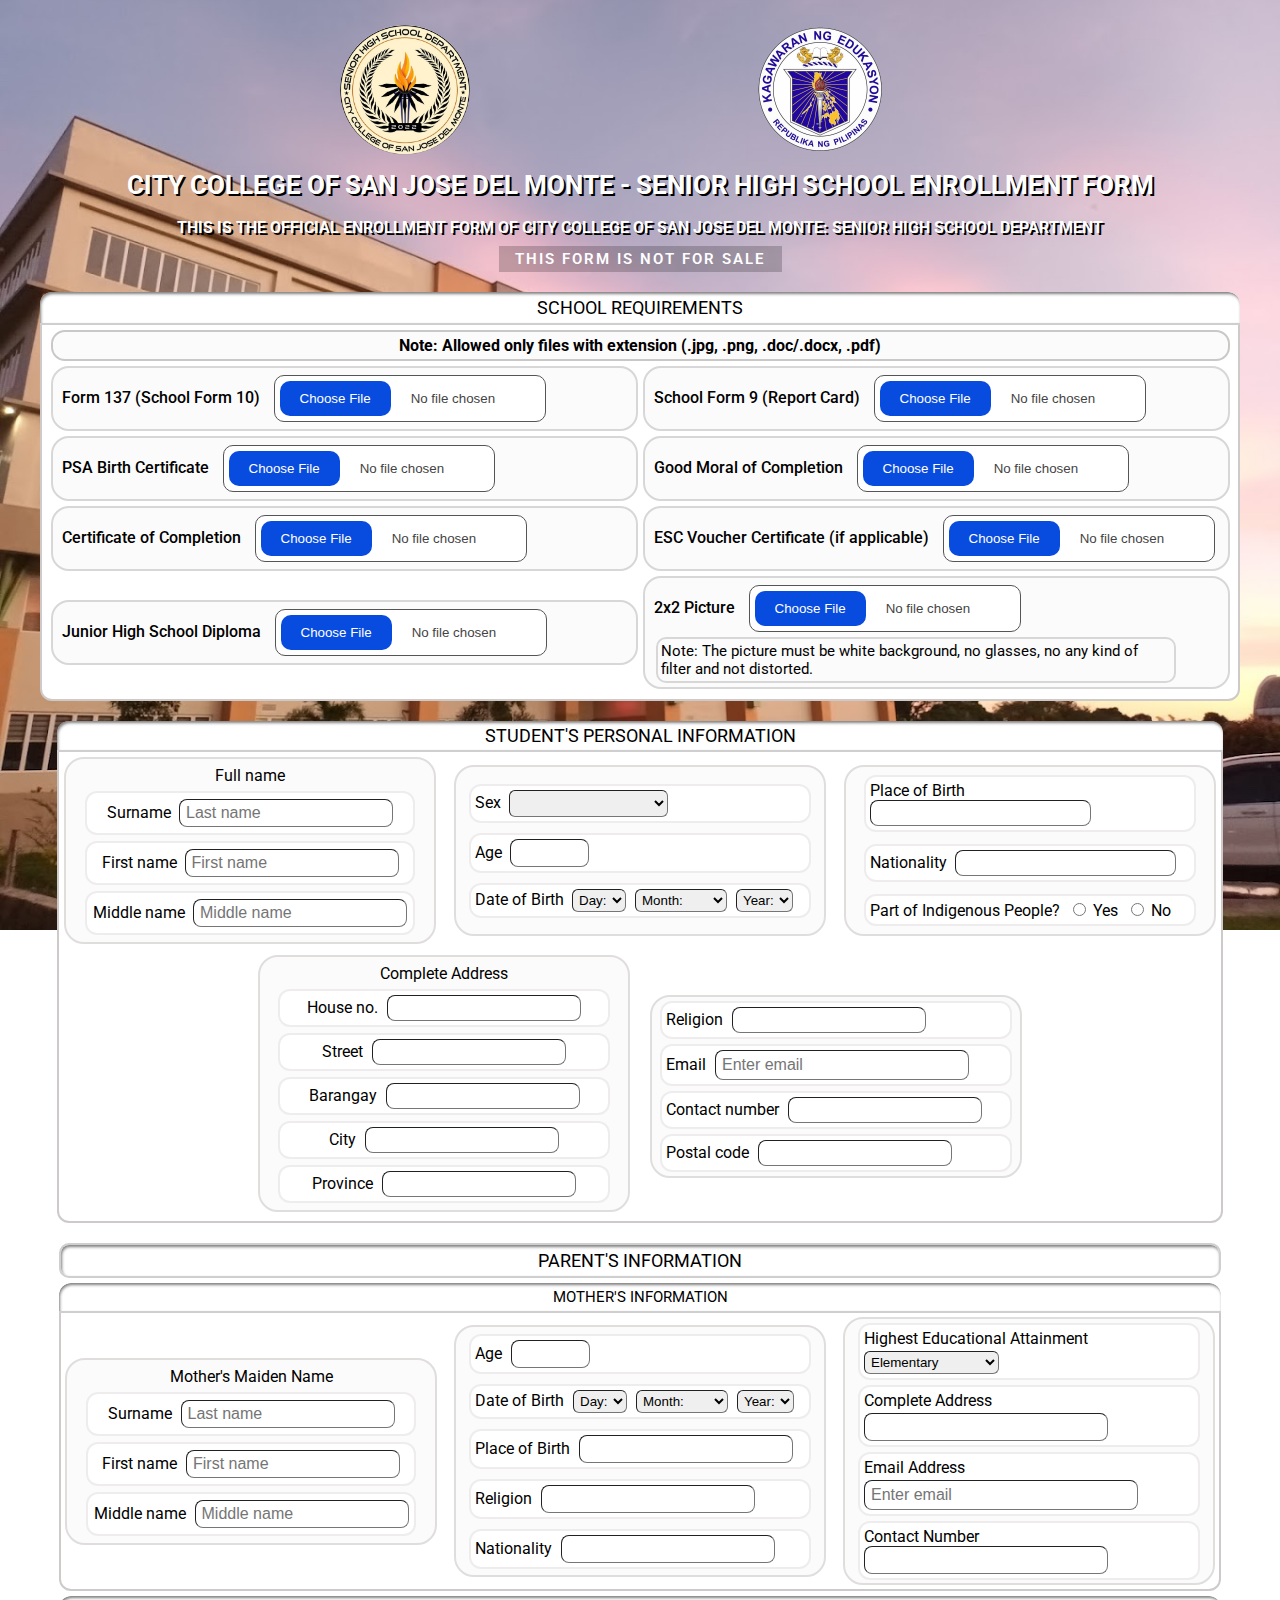
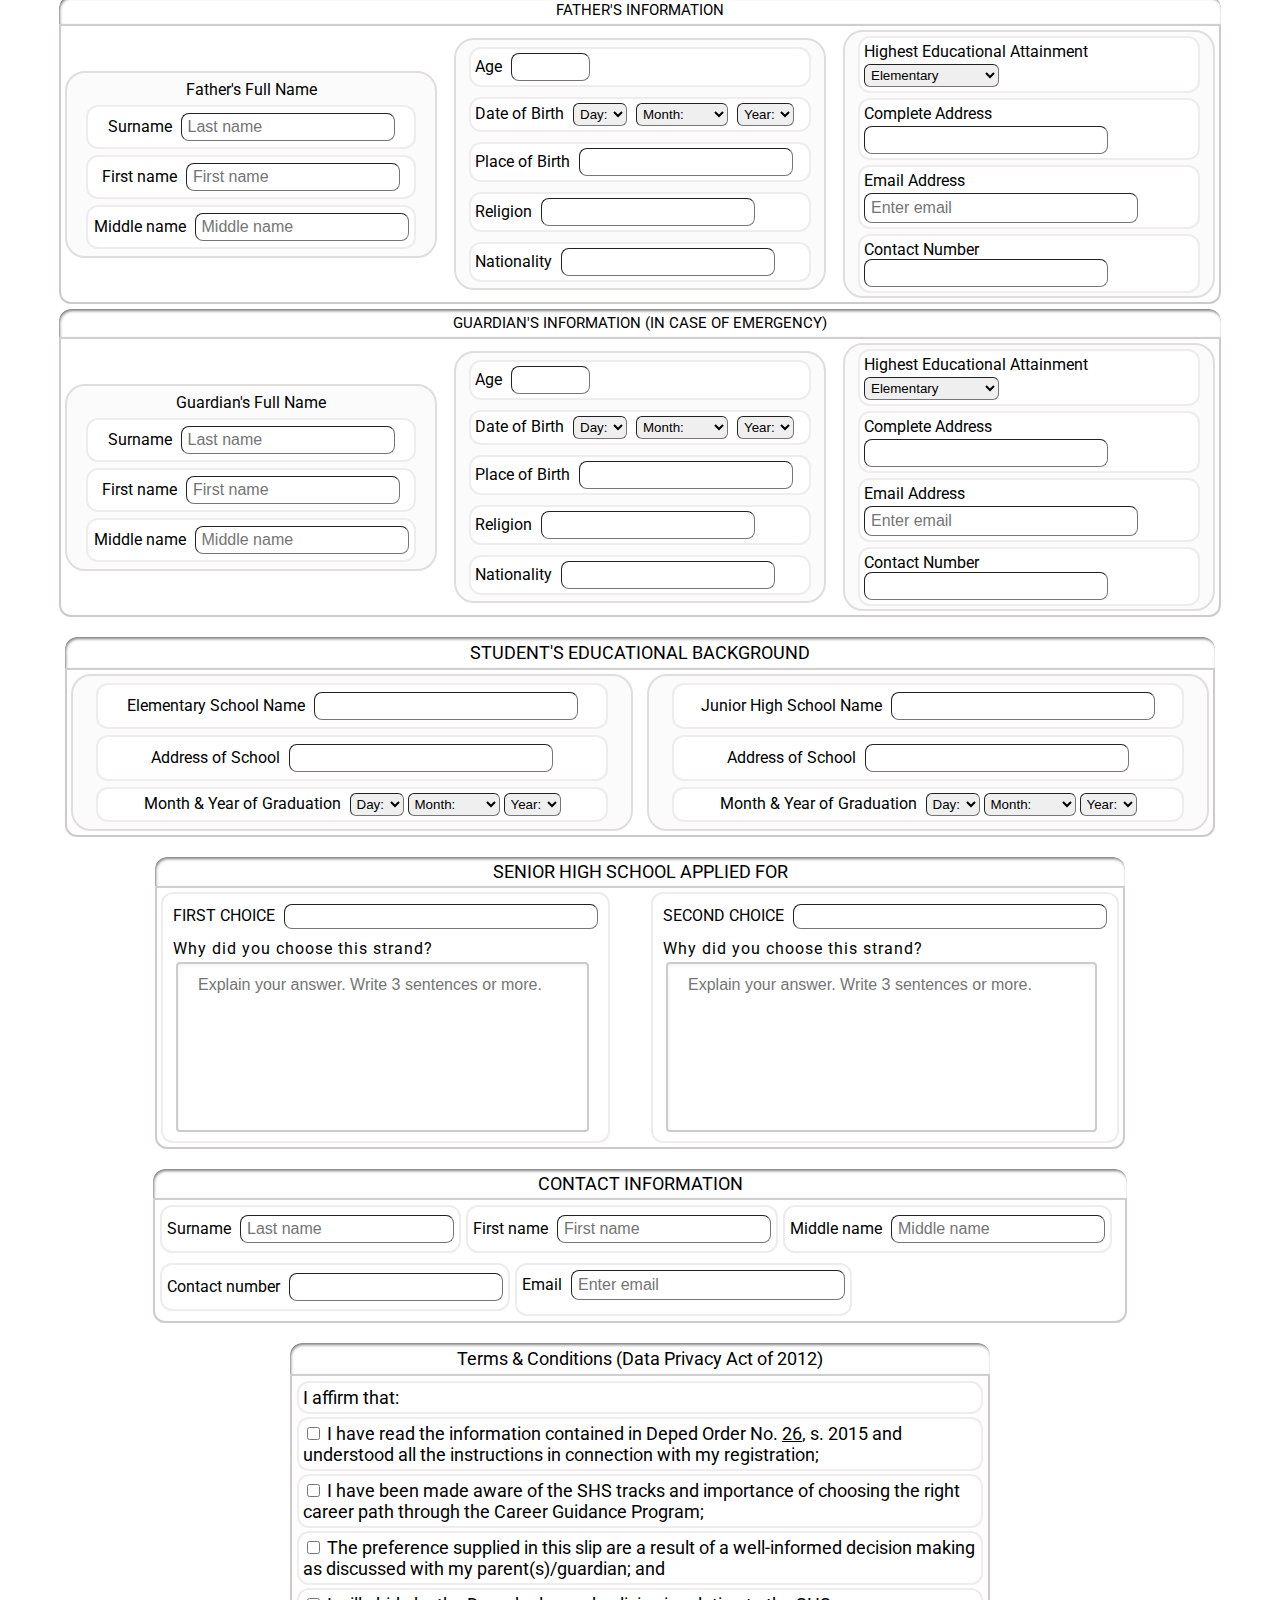
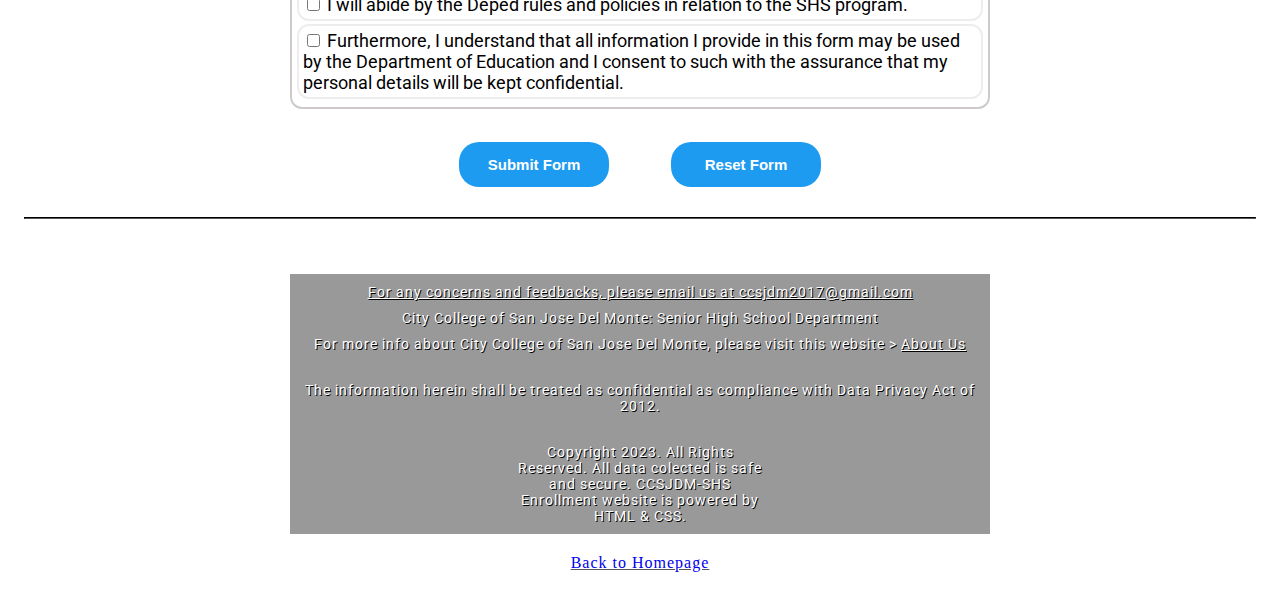
<file: ABM-form.html>
<!DOCTYPE html>
<html lang="en">
<head>
	<meta charset="UTF-8" />
	<link rel="shortcut icon" type="x-icon" href="shs-logo1.png">
	<meta name="viewport" content="width=device-width, initial-scale=1.0">
	<title>ABM-Enrollment Form</title>
  <link rel="stylesheet" href="form-main-stylesheet.css">
</head>
<body>
	<form action="" class="form-container">
    <!-- School name and logo of the school -->
    <header class="school-name-logo">
      <div class="logo-container">
          <img class="logo-one" src="shs-logo1.png" alt="shs-logo">
          <img class="logo-two" src="logo2.png" alt="deped-logo">
      </div>
      <div class="header-title">
        CITY COLLEGE OF SAN JOSE DEL MONTE - SENIOR HIGH SCHOOL ENROLLMENT FORM
      </div>
      <div class="enrollment-form-title">
        THIS IS THE OFFICIAL ENROLLMENT FORM OF CITY COLLEGE OF SAN JOSE DEL MONTE: SENIOR HIGH SCHOOL DEPARTMENT
      </div>
      <div class="short-notice">
        THIS FORM IS NOT FOR SALE
      </div>
    </header>
    <!-- School Requirements section -->
    <section class="school-requirements">
      <div class="title-1">SCHOOL REQUIREMENTS</div>
      <div class="btns-container">
        <p>Note: Allowed only files with extension (.jpg, .png, .doc/.docx, .pdf)</p>
        <div class="con1">
          <label for="file-one">Form 137 (School Form 10)</label>
          <input type="file" name="upload-file" id="file-one" accept="image/*,.doc,.pdf,application/msword" required>
        </div>
        <div class="con2">
          <label for="file-two">School Form 9 (Report Card)</label>
          <input type="file" name="upload-file" id="file-two" accept="image/*,.doc,.pdf,application/msword" required>
        </div>
        <div class="con3">
          <label for="file-three">PSA Birth Certificate</label>
          <input type="file" name="upload-file" id="file-three" accept="image/*,.doc,.pdf,application/msword" required>
        </div>
        <div class="con4">
          <label for="file-four">Good Moral of Completion</label>
          <input type="file" name="upload-file" id="file-four" accept="image/*,.doc,.pdf,application/msword" required>
        </div>
        <div class="con5">
          <label for="file-five">Certificate of Completion</label>
          <input type="file" name="upload-file" id="file-five" accept="image/*,.doc,.pdf,application/msword" required>
        </div>
        <div class="con6">
          <label for="file-six">ESC Voucher Certificate (if applicable)</label>
          <input type="file" name="upload-file" id="file-six" accept="image/*,.doc,.pdf,application/msword">
        </div>
        <div class="con7">
          <label for="file-seven">Junior High School Diploma</label>
          <input type="file" name="upload-file" id="file-seven" accept="image/*,.doc,.pdf,application/msword" required>
        </div>
        <div class="con8">
          <label for="file-nine">2x2 Picture</label>
          <input type="file" name="upload-file" id="file-nine" accept="image/*,.doc,.pdf,application/msword">
	  <div class="picture-note">Note: The picture must be white background, no glasses, no any kind of 
		  filter and not distorted.</div>	
        </div>
      </div>
    </section>
    <!-- Student's Personal Information section -->
    <section class="student-information">
      <div class="title-2">STUDENT'S PERSONAL INFORMATION</div>
      <div class="stdnt-info-con-one">
        <div class="info-one">
          <div>Full name</div>
          <div class="l-name">
            <label for="surname">Surname</label>
            <input type="text" name="surname" id="surname" placeholder="Last name" required />
          </div>
          <div class="f-name">
            <label for="firstname">First name</label>
            <input type="text" name="firtname" id="firstname" placeholder="First name" required />
          </div>
          <div class="m-name">
            <label for="middlename">Middle name</label>
            <input type="text" name="middlename" id="middlename" placeholder="Middle name" required />
          </div>
        </div>
        <div class="info-two">
          <div class="sex-pref">
            <label for="gender">Sex</label>
            <select name="sex-pref" id="gender" required>
              <option></option>
              <option>Male</option>
              <option>Female</option>
              <option>I preferred not to say</option>
            </select>
          </div>
          <div class="age">
            <label for="age">Age</label>
            <input type="number" name="Age" id="age" required>
          </div>
          <div class="bday">
            <label for="datebday">Date of Birth</label>
            <select name="BirthDay" id="datebday" required>
              <option value="-1">Day:</option>
              <option value="1">1</option>
              <option value="2">2</option>
              <option value="3">3</option>
              <option value="4">4</option>
              <option value="5">5</option>
              <option value="6">6</option>
              <option value="7">7</option>
              <option value="8">8</option>
              <option value="9">9</option>
              <option value="10">10</option>
              <option value="11">11</option>
              <option value="12">12</option>
              <option value="13">13</option>
              <option value="14">14</option>
              <option value="15">15</option>
              <option value="16">16</option>
              <option value="17">17</option>
              <option value="18">18</option>
              <option value="19">19</option>
              <option value="20">20</option>
              <option value="21">21</option>
              <option value="22">22</option>
              <option value="23">23</option>
              <option value="24">24</option>
              <option value="25">25</option>
              <option value="26">26</option>
              <option value="27">27</option>
              <option value="28">28</option>
              <option value="29">29</option>
              <option value="30">30</option>
              <option value="31">31</option>
            </select>
            <select name="BirthdayMonth" id="bdaymonth" required>
              <option value="-1">Month:</option>
              <option value="January">January</option>
              <option value="February">February</option>
              <option value="March">March</option>
              <option value="April">April</option>
              <option value="May">May</option>
              <option value="June">June</option>
              <option value="July">July</option>
              <option value="August">August</option>
              <option value="September">September</option>
              <option value="October">October</option>
              <option value="November">November</option>
              <option value="December">December</option>
            </select>
            <select name="BirthdayYear" id="bdayyear" required>
              <option value="-1">Year:</option>
              <option value="2019">2019</option>
              <option value="2018">2018</option>
              <option value="2017">2017</option>
              <option value="2016">2016</option>
              <option value="2015">2015</option>
              <option value="2014">2014</option>
              <option value="2013">2013</option>
              <option value="2012">2012</option>
              <option value="2011">2011</option>
              <option value="2010">2010</option>
              <option value="2009">2009</option>
              <option value="2008">2008</option>
              <option value="2007">2007</option>
              <option value="2006">2006</option>
              <option value="2005">2005</option>
              <option value="2004">2004</option>
              <option value="2003">2003</option>
              <option value="2002">2002</option>
              <option value="2001">2001</option>
              <option value="2000">2000</option>
              <option value="1999">1999</option>
              <option value="1998">1998</option>
              <option value="1997">1997</option>
              <option value="1996">1996</option>
              <option value="1995">1995</option>
              <option value="1994">1994</option>
              <option value="1993">1993</option>
              <option value="1992">1992</option>
              <option value="1991">1991</option>
              <option value="1990">1990</option>
              <option value="1989">1989</option>
              <option value="1988">1988</option>
              <option value="1987">1987</option>
              <option value="1986">1986</option>
              <option value="1985">1985</option>
              <option value="1984">1984</option>
              <option value="1983">1983</option>
              <option value="1982">1982</option>
              <option value="1981">1981</option>
              <option value="1980">1980</option>
            </select>
          </div>
        </div>
        <div class="info-three">
          <div class="birthplace">
            <label for="birthplace">Place of Birth</label>
            <input type="text" name="Place Of Birth" id="birthplace" required/>
          </div>
          <div class="nationality">
            <label for="nationality">Nationality</label>
            <input type="text" name="Nationality" id="nationality" required/>
          </div>
          <div class="part-indi-people">
            <label for="indigenous-people">Part of Indigenous People?</label>
            <input type="radio" name="decision" value="yes" id="yes">
            <label for="yes">Yes</label>
            <input type="radio" name="decision" value="no" id="no">
            <label for="no">No</label>
          </div>
        </div>
      </div>
      <div class="stdnt-info-con-two">
        <div class="info-four">
          <div>Complete Address</div>
          <div class="house-number">
            <label for="house-num">House no.</label>
            <input type="text" name="house-number" id="house-num" required>
          </div>
          <div class="street">
            <label for="street">Street</label>
            <input type="text" name="street" id="street" required>
          </div>
          <div class="brgy">
            <label for="brgy">Barangay</label>
            <input type="text" name="barangay" id="brgy" required>
          </div>
          <div class="city">
            <label for="municipality">City</label>
            <input type="text" name="city" id="municipality" required>
          </div>
          <div class="province">
            <label for="province">Province</label>
            <input type="text" name="province" id="province" required>
          </div>
        </div>
        <div class="info-five">
          <div class="religion">
            <label for="religion">Religion</label>
            <input type="text" name="religion" id="religion" required>
          </div>
          <div class="email">
            <label for="email">Email</label>
            <input type="email" name="email-address" id="email" placeholder="Enter email" required>
          </div>
          <div class="contact-number">
            <label for="contact-num">Contact number</label>
            <input type="text" name="contact-number" id="contact-num" maxlength="11" required>
          </div>
          <div class="postal-code">
            <label for="zip-code">Postal code</label>
            <input type="text" name="postal-code" id="zip-code" required> 
          </div>
        </div>
      </div>
    </section>
    <!-- Parent's Personal Information section -->
    <section class="parent-information">
      <div class="title-3">PARENT'S INFORMATION</div>
      <!-- Mother's Personal Information -->
      <div class="subtitle">MOTHER'S INFORMATION</div>
      <div class="parent-info-container">
        <div class="parent-info-one">
          <div>Mother's Maiden Name</div>
          <div class="parent-l-name">
            <label for="mother-surname">Surname</label>
            <input type="text" name="surname" id="mother-surname" placeholder="Last name" required>
          </div>
          <div class="parent-f-name">
            <label for="mother-firstname">First name</label>
            <input type="text" name="firstname" id="mother-firstname" placeholder="First name" required>
          </div>
          <div class="parent-m-name">
            <label for="mother-middlename">Middle name</label>
            <input type="text" name="middlename" id="mother-middlename" placeholder="Middle name" required>
          </div>
        </div>
        <div class="parent-info-two">
          <div class="parent-age">
            <label for="mother-age">Age</label>
            <input type="number" name="age" id="mother-age" required>
          </div>
          <div class="parent-bday">
            <label for="mother-bday-day">Date of Birth</label>
            <select name="BirthDay" id="mother-bday-day" required>
              <option value="-1">Day:</option>
              <option value="1">1</option>
              <option value="2">2</option>
              <option value="3">3</option>
              <option value="4">4</option>
              <option value="5">5</option>
              <option value="6">6</option>
              <option value="7">7</option>
              <option value="8">8</option>
              <option value="9">9</option>
              <option value="10">10</option>
              <option value="11">11</option>
              <option value="12">12</option>
              <option value="13">13</option>
              <option value="14">14</option>
              <option value="15">15</option>
              <option value="16">16</option>
              <option value="17">17</option>
              <option value="18">18</option>
              <option value="19">19</option>
              <option value="20">20</option>
              <option value="21">21</option>
              <option value="22">22</option>
              <option value="23">23</option>
              <option value="24">24</option>
              <option value="25">25</option>
              <option value="26">26</option>
              <option value="27">27</option>
              <option value="28">28</option>
              <option value="29">29</option>
              <option value="30">30</option>
              <option value="31">31</option>
            </select>
            <select name="BirthdayMonth" id="mother-bday-month" required>
              <option value="-1">Month:</option>
              <option value="January">January</option>
              <option value="February">February</option>
              <option value="March">March</option>
              <option value="April">April</option>
              <option value="May">May</option>
              <option value="June">June</option>
              <option value="July">July</option>
              <option value="August">August</option>
              <option value="September">September</option>
              <option value="October">October</option>
              <option value="November">November</option>
              <option value="December">December</option>
            </select>
            <select name="BirthdayYear" id="mother-bday-year" required>
              <option value="-1">Year:</option>
              <option value="2019">2019</option>
              <option value="2018">2018</option>
              <option value="2017">2017</option>
              <option value="2016">2016</option>
              <option value="2015">2015</option>
              <option value="2014">2014</option>
              <option value="2013">2013</option>
              <option value="2012">2012</option>
              <option value="2011">2011</option>
              <option value="2010">2010</option>
              <option value="2009">2009</option>
              <option value="2008">2008</option>
              <option value="2007">2007</option>
              <option value="2006">2006</option>
              <option value="2005">2005</option>
              <option value="2004">2004</option>
              <option value="2003">2003</option>
              <option value="2002">2002</option>
              <option value="2001">2001</option>
              <option value="2000">2000</option>
              <option value="1999">1999</option>
              <option value="1998">1998</option>
              <option value="1997">1997</option>
              <option value="1996">1996</option>
              <option value="1995">1995</option>
              <option value="1994">1994</option>
              <option value="1993">1993</option>
              <option value="1992">1992</option>
              <option value="1991">1991</option>
              <option value="1990">1990</option>
              <option value="1989">1989</option>
              <option value="1988">1988</option>
              <option value="1987">1987</option>
              <option value="1986">1986</option>
              <option value="1985">1985</option>
              <option value="1984">1984</option>
              <option value="1983">1983</option>
              <option value="1982">1982</option>
              <option value="1981">1981</option>
              <option value="1980">1980</option>
            </select>
          </div>
          <div class="parent-birthplace">
            <label for="mother-birthplace">Place of Birth</label>
            <input type="text" name="birthplace" id="mother-birthplace" required>
          </div>
          <div class="parent-religion">
            <label for="mother-religion">Religion</label>
            <input type="text" name="religion" id="mother-religion" required>
          </div>
          <div class="parent-nationality">
            <label for="mother-nationality">Nationality</label>
            <input type="text" name="nationality" id="mother-nationality" required>
          </div>
        </div>
        <div class="parent-info-three">
          <div class="parent-bg-educ">
            <label for="mother-educ-attainment">Highest Educational Attainment</label>
            <select id="mother-educ-attainment" name="Education" required>
              <option value="Elementary">Elementary</option>
              <option value="High school">High school</option>
              <option value="senior highschool">Senior Highschool</option>
              <option value="college">College</option>
              <option value="post-graduate">Post-graduate</option>
            </select>
          </div>
          <div class="parent-address">
            <label for="mother-address">Complete Address</label>
            <input type="text" name="address" id="mother-address" required>
          </div>
          <div class="parent-email">
            <label for="mother-email">Email Address</label>
            <input type="email" name="email" id="mother-email" placeholder="Enter email" required>
          </div>
          <div class="parent-contact-number">
            <label for="mother-num">Contact Number</label>
            <input type="text" name="contact-number" id="mother-num" required maxlength="11">
          </div>
        </div>
      </div>
      <!-- Father's Personal Information -->
      <div class="subtitle">FATHER'S INFORMATION</div>
      <div class="parent-info-container">
        <div class="parent-info-one">
          <div>Father's Full Name</div>
          <div class="parent-l-name">
            <label for="father-surname">Surname</label>
            <input type="text" name="surname" id="father-surname" placeholder="Last name" required>
          </div>
          <div class="parent-f-name">
            <label for="father-firstname">First name</label>
            <input type="text" name="firstname" id="father-firstname" placeholder="First name" required>
          </div>
          <div class="parent-m-name">
            <label for="father-middlename">Middle name</label>
            <input type="text" name="middlename" id="father-middlename" placeholder="Middle name" required>
          </div>
        </div>
        <div class="parent-info-two">
          <div class="parent-age">
            <label for="father-age">Age</label>
            <input type="number" name="age" id="father-age" required>
          </div>
          <div class="parent-bday">
            <label for="father-bday-day">Date of Birth</label>
            <select name="BirthDay" id="father-bday-day" required>
              <option value="-1">Day:</option>
              <option value="1">1</option>
              <option value="2">2</option>
              <option value="3">3</option>
              <option value="4">4</option>
              <option value="5">5</option>
              <option value="6">6</option>
              <option value="7">7</option>
              <option value="8">8</option>
              <option value="9">9</option>
              <option value="10">10</option>
              <option value="11">11</option>
              <option value="12">12</option>
              <option value="13">13</option>
              <option value="14">14</option>
              <option value="15">15</option>
              <option value="16">16</option>
              <option value="17">17</option>
              <option value="18">18</option>
              <option value="19">19</option>
              <option value="20">20</option>
              <option value="21">21</option>
              <option value="22">22</option>
              <option value="23">23</option>
              <option value="24">24</option>
              <option value="25">25</option>
              <option value="26">26</option>
              <option value="27">27</option>
              <option value="28">28</option>
              <option value="29">29</option>
              <option value="30">30</option>
              <option value="31">31</option>
            </select>
            <select name="BirthdayMonth" id="father-bday-month" required>
              <option value="-1">Month:</option>
              <option value="January">January</option>
              <option value="February">February</option>
              <option value="March">March</option>
              <option value="April">April</option>
              <option value="May">May</option>
              <option value="June">June</option>
              <option value="July">July</option>
              <option value="August">August</option>
              <option value="September">September</option>
              <option value="October">October</option>
              <option value="November">November</option>
              <option value="December">December</option>
            </select>
            <select name="BirthdayYear" id="father-bday-year" required>
              <option value="-1">Year:</option>
              <option value="2019">2019</option>
              <option value="2018">2018</option>
              <option value="2017">2017</option>
              <option value="2016">2016</option>
              <option value="2015">2015</option>
              <option value="2014">2014</option>
              <option value="2013">2013</option>
              <option value="2012">2012</option>
              <option value="2011">2011</option>
              <option value="2010">2010</option>
              <option value="2009">2009</option>
              <option value="2008">2008</option>
              <option value="2007">2007</option>
              <option value="2006">2006</option>
              <option value="2005">2005</option>
              <option value="2004">2004</option>
              <option value="2003">2003</option>
              <option value="2002">2002</option>
              <option value="2001">2001</option>
              <option value="2000">2000</option>
              <option value="1999">1999</option>
              <option value="1998">1998</option>
              <option value="1997">1997</option>
              <option value="1996">1996</option>
              <option value="1995">1995</option>
              <option value="1994">1994</option>
              <option value="1993">1993</option>
              <option value="1992">1992</option>
              <option value="1991">1991</option>
              <option value="1990">1990</option>
              <option value="1989">1989</option>
              <option value="1988">1988</option>
              <option value="1987">1987</option>
              <option value="1986">1986</option>
              <option value="1985">1985</option>
              <option value="1984">1984</option>
              <option value="1983">1983</option>
              <option value="1982">1982</option>
              <option value="1981">1981</option>
              <option value="1980">1980</option>
            </select>
          </div>
          <div class="parent-birthplace">
            <label for="father-birthplace">Place of Birth</label>
            <input type="text" name="birthplace" id="father-birthplace" required>
          </div>
          <div class="parent-religion">
            <label for="father-religion">Religion</label>
            <input type="text" name="religion" id="father-religion" required>
          </div>
          <div class="parent-nationality">
            <label for="father-nationality">Nationality</label>
            <input type="text" name="nationality" id="father-nationality" required>
          </div>
        </div>
        <div class="parent-info-three">
          <div class="parent-bg-educ">
            <label for="father-educ-attainment">Highest Educational Attainment</label>
            <select id="father-educ-attainment" name="Education" required>
              <option value="Elementary">Elementary</option>
              <option value="High school">High school</option>
              <option value="senior highschool">Senior Highschool</option>
              <option value="college">College</option>
              <option value="post-graduate">Post-graduate</option>
            </select>
          </div>
          <div class="parent-address">
            <label for="father-address">Complete Address</label>
            <input type="text" name="address" id="father-address" required>
          </div>
          <div class="parent-email">
            <label for="father-email">Email Address</label>
            <input type="email" name="email" id="father-email" placeholder="Enter email" required>
          </div>
          <div class="parent-contact-number">
            <label for="father-num">Contact Number</label>
            <input type="text" name="contact-number" id="father-num" required maxlength="11">
          </div>
        </div>
      </div>
      <!-- Guardian's Personal Information -->
      <div class="subtitle">GUARDIAN'S INFORMATION (IN CASE OF EMERGENCY)</div>
      <div class="parent-info-container">
        <div class="parent-info-one">
          <div>Guardian's Full Name</div>
          <div class="parent-l-name">
            <label for="guardian-surname">Surname</label>
            <input type="text" name="surname" id="guardian-surname" placeholder="Last name" required>
          </div>
          <div class="parent-f-name">
            <label for="guardian-firstname">First name</label>
            <input type="text" name="firstname" id="guardian-firstname" placeholder="First name" required>
          </div>
          <div class="parent-m-name">
            <label for="guardian-middlename">Middle name</label>
            <input type="text" name="middlename" id="guardian-middlename" placeholder="Middle name" required>
          </div>
        </div>
        <div class="parent-info-two">
          <div class="parent-age">
            <label for="guardian-age">Age</label>
            <input type="number" name="age" id="guardian-age" required>
          </div>
          <div class="parent-bday">
            <label for="guardian-bday-day">Date of Birth</label>
            <select name="BirthDay" id="guardian-bday-day" required>
              <option value="-1">Day:</option>
              <option value="1">1</option>
              <option value="2">2</option>
              <option value="3">3</option>
              <option value="4">4</option>
              <option value="5">5</option>
              <option value="6">6</option>
              <option value="7">7</option>
              <option value="8">8</option>
              <option value="9">9</option>
              <option value="10">10</option>
              <option value="11">11</option>
              <option value="12">12</option>
              <option value="13">13</option>
              <option value="14">14</option>
              <option value="15">15</option>
              <option value="16">16</option>
              <option value="17">17</option>
              <option value="18">18</option>
              <option value="19">19</option>
              <option value="20">20</option>
              <option value="21">21</option>
              <option value="22">22</option>
              <option value="23">23</option>
              <option value="24">24</option>
              <option value="25">25</option>
              <option value="26">26</option>
              <option value="27">27</option>
              <option value="28">28</option>
              <option value="29">29</option>
              <option value="30">30</option>
              <option value="31">31</option>
            </select>
            <select name="BirthdayMonth" id="guardian-bday-month" required>
              <option value="-1">Month:</option>
              <option value="January">January</option>
              <option value="February">February</option>
              <option value="March">March</option>
              <option value="April">April</option>
              <option value="May">May</option>
              <option value="June">June</option>
              <option value="July">July</option>
              <option value="August">August</option>
              <option value="September">September</option>
              <option value="October">October</option>
              <option value="November">November</option>
              <option value="December">December</option>
            </select>
            <select name="BirthdayYear" id="guardian-bday-year" required>
              <option value="-1">Year:</option>
              <option value="2019">2019</option>
              <option value="2018">2018</option>
              <option value="2017">2017</option>
              <option value="2016">2016</option>
              <option value="2015">2015</option>
              <option value="2014">2014</option>
              <option value="2013">2013</option>
              <option value="2012">2012</option>
              <option value="2011">2011</option>
              <option value="2010">2010</option>
              <option value="2009">2009</option>
              <option value="2008">2008</option>
              <option value="2007">2007</option>
              <option value="2006">2006</option>
              <option value="2005">2005</option>
              <option value="2004">2004</option>
              <option value="2003">2003</option>
              <option value="2002">2002</option>
              <option value="2001">2001</option>
              <option value="2000">2000</option>
              <option value="1999">1999</option>
              <option value="1998">1998</option>
              <option value="1997">1997</option>
              <option value="1996">1996</option>
              <option value="1995">1995</option>
              <option value="1994">1994</option>
              <option value="1993">1993</option>
              <option value="1992">1992</option>
              <option value="1991">1991</option>
              <option value="1990">1990</option>
              <option value="1989">1989</option>
              <option value="1988">1988</option>
              <option value="1987">1987</option>
              <option value="1986">1986</option>
              <option value="1985">1985</option>
              <option value="1984">1984</option>
              <option value="1983">1983</option>
              <option value="1982">1982</option>
              <option value="1981">1981</option>
              <option value="1980">1980</option>
            </select>
          </div>
          <div class="parent-birthplace">
            <label for="guardian-birthplace">Place of Birth</label>
            <input type="text" name="birthplace" id="guardian-birthplace" required>
          </div>
          <div class="parent-religion">
            <label for="guardian-religion">Religion</label>
            <input type="text" name="religion" id="guardian-religion" required>
          </div>
          <div class="parent-nationality">
            <label for="guardian-nationality">Nationality</label>
            <input type="text" name="nationality" id="guardian-nationality" required>
          </div>
        </div>
        <div class="parent-info-three">
          <div class="parent-bg-educ">
            <label for="guardian-educ-attainment">Highest Educational Attainment</label>
            <select id="guardian-educ-attainment" name="Education" required>
              <option value="Elementary">Elementary</option>
              <option value="High school">High school</option>
              <option value="senior highschool">Senior Highschool</option>
              <option value="college">College</option>
              <option value="post-graduate">Post-graduate</option>
            </select>
          </div>
          <div class="parent-address">
            <label for="guardian-address">Complete Address</label>
            <input type="text" name="address" id="guardian-address" required>
          </div>
          <div class="parent-email">
            <label for="guardian-email">Email Address</label>
            <input type="email" name="email" id="guardian-email" placeholder="Enter email" required>
          </div>
          <div class="parent-contact-number">
            <label for="guardian-num">Contact Number</label>
            <input type="text" name="contact-number" id="guardian-num" required maxlength="11">
          </div>
        </div>
      </div>
    </section>
    <!-- Student's Educational Background section -->
    <section class="student-educational-bg">
      <div class="title-4">STUDENT'S EDUCATIONAL BACKGROUND</div>
      <div class="student-bg-educ-container">
        <div class="elementary-educ-container">
          <div class="school-name">
            <label for="elem-sname">Elementary School Name</label>
            <input type="text" name="school-name" id="elem-sname" required>
          </div>
          <div class="school-address">
            <label for="elem-sc-address">Address of School</label>
            <input type="text" name="school-address" id="elem-sc-address" required>
          </div>
          <div class="date-of-grad">
            <label for="elem-grad-day">Month & Year of Graduation</label>
            <select name="grad-day" id="elem-grad-day" required>
              <option value="-1">Day:</option>
              <option value="1">1</option>
              <option value="2">2</option>
              <option value="3">3</option>
              <option value="4">4</option>
              <option value="5">5</option>
              <option value="6">6</option>
              <option value="7">7</option>
              <option value="8">8</option>
              <option value="9">9</option>
              <option value="10">10</option>
              <option value="11">11</option>
              <option value="12">12</option>
              <option value="13">13</option>
              <option value="14">14</option>
              <option value="15">15</option>
              <option value="16">16</option>
              <option value="17">17</option>
              <option value="18">18</option>
              <option value="19">19</option>
              <option value="20">20</option>
              <option value="21">21</option>
              <option value="22">22</option>
              <option value="23">23</option>
              <option value="24">24</option>
              <option value="25">25</option>
              <option value="26">26</option>
              <option value="27">27</option>
              <option value="28">28</option>
              <option value="29">29</option>
              <option value="30">30</option>
              <option value="31">31</option>
            </select>
            <select name="grad-month" id="elem-grad-month" required>
              <option value="-1">Month:</option>
              <option value="January">January</option>
              <option value="February">February</option>
              <option value="March">March</option>
              <option value="April">April</option>
              <option value="May">May</option>
              <option value="June">June</option>
              <option value="July">July</option>
              <option value="August">August</option>
              <option value="September">September</option>
              <option value="October">October</option>
              <option value="November">November</option>
              <option value="December">December</option>
            </select>
            <select name="grad-year" id="elem-grad-year" required>
              <option value="-1">Year:</option>
              <option value="2019">2019</option>
              <option value="2018">2018</option>
              <option value="2017">2017</option>
              <option value="2016">2016</option>
              <option value="2015">2015</option>
              <option value="2014">2014</option>
              <option value="2013">2013</option>
              <option value="2012">2012</option>
              <option value="2011">2011</option>
              <option value="2010">2010</option>
              <option value="2009">2009</option>
              <option value="2008">2008</option>
              <option value="2007">2007</option>
              <option value="2006">2006</option>
              <option value="2005">2005</option>
              <option value="2004">2004</option>
              <option value="2003">2003</option>
              <option value="2002">2002</option>
              <option value="2001">2001</option>
              <option value="2000">2000</option>
              <option value="1999">1999</option>
              <option value="1998">1998</option>
              <option value="1997">1997</option>
              <option value="1996">1996</option>
              <option value="1995">1995</option>
              <option value="1994">1994</option>
              <option value="1993">1993</option>
              <option value="1992">1992</option>
              <option value="1991">1991</option>
              <option value="1990">1990</option>
              <option value="1989">1989</option>
              <option value="1988">1988</option>
              <option value="1987">1987</option>
              <option value="1986">1986</option>
              <option value="1985">1985</option>
              <option value="1984">1984</option>
              <option value="1983">1983</option>
              <option value="1982">1982</option>
              <option value="1981">1981</option>
              <option value="1980">1980</option>
            </select>
          </div>
        </div>
        <div class="juniorhigh-educ-container">
          <div class="school-name">
            <label for="jhs-sname">Junior High School Name</label>
            <input type="text" name="school-name" id="jhs-sname" required>
          </div>
          <div class="school-address">
            <label for="jhs-sc-address">Address of School</label>
            <input type="text" name="school-address" id="jhs-sc-address" required>
          </div>
          <div class="date-of-grad">
            <label for="jhs-grad-day">Month & Year of Graduation</label>
            <select name="grad-day" id="jhs-grad-day" required>
              <option value="-1">Day:</option>
              <option value="1">1</option>
              <option value="2">2</option>
              <option value="3">3</option>
              <option value="4">4</option>
              <option value="5">5</option>
              <option value="6">6</option>
              <option value="7">7</option>
              <option value="8">8</option>
              <option value="9">9</option>
              <option value="10">10</option>
              <option value="11">11</option>
              <option value="12">12</option>
              <option value="13">13</option>
              <option value="14">14</option>
              <option value="15">15</option>
              <option value="16">16</option>
              <option value="17">17</option>
              <option value="18">18</option>
              <option value="19">19</option>
              <option value="20">20</option>
              <option value="21">21</option>
              <option value="22">22</option>
              <option value="23">23</option>
              <option value="24">24</option>
              <option value="25">25</option>
              <option value="26">26</option>
              <option value="27">27</option>
              <option value="28">28</option>
              <option value="29">29</option>
              <option value="30">30</option>
              <option value="31">31</option>
            </select>
            <select name="grad-month" id="jhs-grad-month" required>
              <option value="-1">Month:</option>
              <option value="January">January</option>
              <option value="February">February</option>
              <option value="March">March</option>
              <option value="April">April</option>
              <option value="May">May</option>
              <option value="June">June</option>
              <option value="July">July</option>
              <option value="August">August</option>
              <option value="September">September</option>
              <option value="October">October</option>
              <option value="November">November</option>
              <option value="December">December</option>
            </select>
            <select name="grad-year" id="jhs-grad-year" required>
              <option value="-1">Year:</option>
              <option value="2019">2019</option>
              <option value="2018">2018</option>
              <option value="2017">2017</option>
              <option value="2016">2016</option>
              <option value="2015">2015</option>
              <option value="2014">2014</option>
              <option value="2013">2013</option>
              <option value="2012">2012</option>
              <option value="2011">2011</option>
              <option value="2010">2010</option>
              <option value="2009">2009</option>
              <option value="2008">2008</option>
              <option value="2007">2007</option>
              <option value="2006">2006</option>
              <option value="2005">2005</option>
              <option value="2004">2004</option>
              <option value="2003">2003</option>
              <option value="2002">2002</option>
              <option value="2001">2001</option>
              <option value="2000">2000</option>
              <option value="1999">1999</option>
              <option value="1998">1998</option>
              <option value="1997">1997</option>
              <option value="1996">1996</option>
              <option value="1995">1995</option>
              <option value="1994">1994</option>
              <option value="1993">1993</option>
              <option value="1992">1992</option>
              <option value="1991">1991</option>
              <option value="1990">1990</option>
              <option value="1989">1989</option>
              <option value="1988">1988</option>
              <option value="1987">1987</option>
              <option value="1986">1986</option>
              <option value="1985">1985</option>
              <option value="1984">1984</option>
              <option value="1983">1983</option>
              <option value="1982">1982</option>
              <option value="1981">1981</option>
              <option value="1980">1980</option>
            </select>
          </div>
        </div>
      </div>
    </section>
    <!-- Senior High School Applied for section -->
    <section class="shs-applied-for">
      <div class="title-5">SENIOR HIGH SCHOOL APPLIED FOR</div>
      <div class="shs-applied-for-container">
        <div class="first-choice">
          <div class="choices">
            <label for="choices-1">FIRST CHOICE</label>
            <input type="text" list="strands-op1" id="choices-1" required>
            <datalist id="strands-op1">
              <option value="ABM-Accountancy, Business and Management">ABM-Accountancy, Business and
                Management</option>
              <option value="HUMSS-Humanities, and Social Sciences">HUMSS-Humanities, and Social Sciences
              </option>
              <option value="GAS-General Academics Strand">GAS-General Academics Strand</option>
              <option value="TVL-Technical-Vocational Livelihood">TVL-Technical-Vocational Livelihood
              </option>
            </datalist>
          </div>
          <div class="reason">
            <div class="question">Why did you choose this strand?</div>
            <textarea name="answer" placeholder="Explain your answer. Write 3 sentences or more." required></textarea>
          </div>
        </div>
        <div class="second-choice">
          <div class="choices">
            <label for="choice-2">SECOND CHOICE</label>
            <input type="text" list="strands-op2" id="choices-2" required>
            <datalist id="strands-op2">
              <option value="ABM-Accountancy, Business and Management">ABM-Accountancy, Business and
                Management</option>
              <option value="HUMSS-Humanities, and Social Sciences">HUMSS-Humanities, and Social Sciences
              </option>
              <option value="GAS-General Academics Strand">GAS-General Academics Strand</option>
              <option value="TVL-Technical-Vocational Livelihood">TVL-Technical-Vocational Livelihood
              </option>
            </datalist>
          </div>
          <div class="reason">
            <div class="question">Why did you choose this strand?</div>
            <textarea name="answer" placeholder="Explain your answer. Write 3 sentences or more." required></textarea>
          </div>
        </div>
      </div>
    </section>
    <!-- Contact Information section -->
    <section class="contact-information">
      <div class="title-6">CONTACT INFORMATION</div>
      <div class="contact-info-container">
        <div class="c-info-surname">
          <label for="lastname">Surname</label>
          <input type="text" name="surname" id="lastname" placeholder="Last name" required>
        </div>
        <div class="c-info-firstname">
          <label for="f-name">First name</label>
          <input type="text" name="firstname" id="f-name" placeholder="First name" required>
        </div>
        <div class="c-info-middlename">
          <label for="m-name">Middle name</label>
          <input type="text" name="middlename" id="m-name" placeholder="Middle name" required>
        </div>
        <div class="c-info-contact-num">
          <label for="c-num">Contact number</label>
          <input type="text" name="contact-number" id="c-num" maxlength="11" required>
        </div>
        <div class="c-info-email">
          <label for="c-email-add">Email</label>
          <input type="email" name="email" id="c-email-add" placeholder="Enter email" required>
        </div>
      </div>
    </section>
    <!-- Terms and Conditions section -->
    <section class="terms-conditions">
      <div class="title-7">Terms & Conditions (Data Privacy Act of 2012)</div>
      <div class="conditions-container">
        <div class="some-text">I affirm that:</div>
        <div class="condition">
          <input type="checkbox" name="condition-one" id="checkbox-one">
          <label for="checkbox-one">I have read the information contained in Deped Order No. <ins>26</ins>, s. 2015 and  
           understood all the instructions in connection with my registration;
          </label>
        </div>
        <div class="condition">
          <input type="checkbox" name="condition-two" id="checkbox-two">
          <label for="checkboc-two">I have been made aware of the SHS
            tracks and importance of choosing the right career path through the Career Guidance Program;
          </label>
        </div>
        <div class="condition">
          <input type="checkbox" name="condition-three" id="checkbox-three"> 
          <label for="checkbox-three">The preference supplied in this
            slip are a result of a well-informed decision making as discussed with my parent(s)/guardian;
            and
          </label>
        </div>
        <div class="condition">
          <input type="checkbox" name="condition-four" id="checkbox-four">
          <label for="checkbox-four">I will abide by the Deped rules
            and policies in relation to the SHS program.
          </label>
        </div>
        <div class="condition">
          <input type="checkbox" name="condition-five" id="checkbox-five">
          <label for="checkbox-five">Furthermore, I understand that all
            information I provide in this form may be used by the Department of Education and I consent to
            such with the assurance that my personal details will be kept confidential.
          </label>
        </div>
      </div>
    </section>
    <!-- Submit button -->
    <section class="submit-btn">
      <div class="submit-reset-btn-container">
        <input type="submit" id="submit-btn" name="submit-button" value="Submit Form">
        <input type="reset" id="reset-btn" name="reset-button" value="Reset Form">
      </div>
    </section>
    <hr>
    <!-- Footer section -->
    <footer class="websiteinfo-copyright-email">
      <div class="footer-container">
        <div class="our-email">
          For any concerns and feedbacks, please email us at ccsjdm2017@gmail.com
        </div>
        <div class="our-school-name">
          City College of San Jose Del Monte: Senior High School Department
        </div>
        <div class="ccsjdm-website">
          For more info about City College of San Jose Del Monte, please visit this website &#62; 
          <a href="https://ccsjdm.edu.ph/about-us/" target="_blank" rel="noopener">About Us</a>
        </div>
        <div class="data-privacy-act">
          The information herein shall be treated as confidential as compliance with Data Privacy Act of 2012.
        </div>
        <div class="website-information">
          Copyright 2023. All Rights Reserved. All data colected is safe and secure. CCSJDM-SHS Enrollment website is powered by HTML & CSS.
        </div>
      </div>
    </footer>
  </form>
  <!-- Homepage/landing page link -->
  <nav class="homepage-btn">
    <div class="return-btn">
      <a href="index.html" target="_parent" rel="noopener">Back to Homepage</a>
    </div>
  </nav>
</body>
</html>
</file>
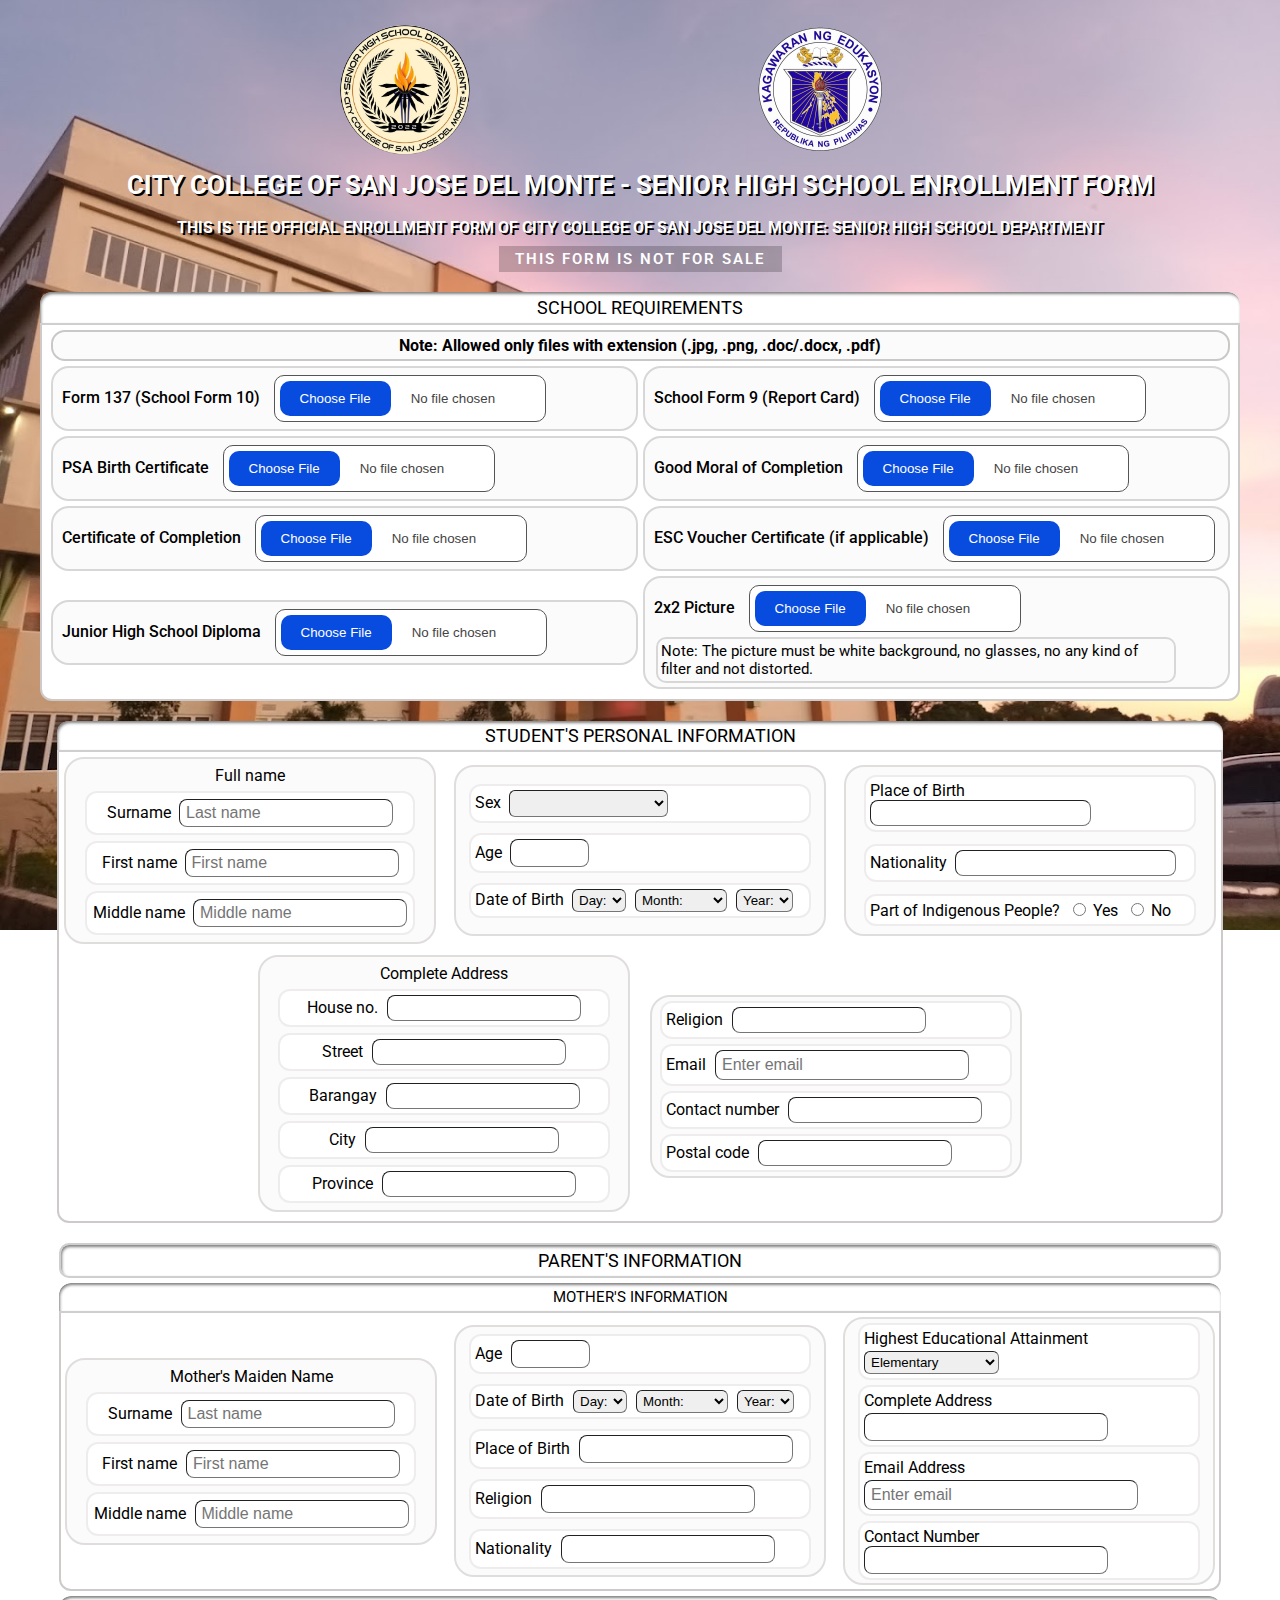
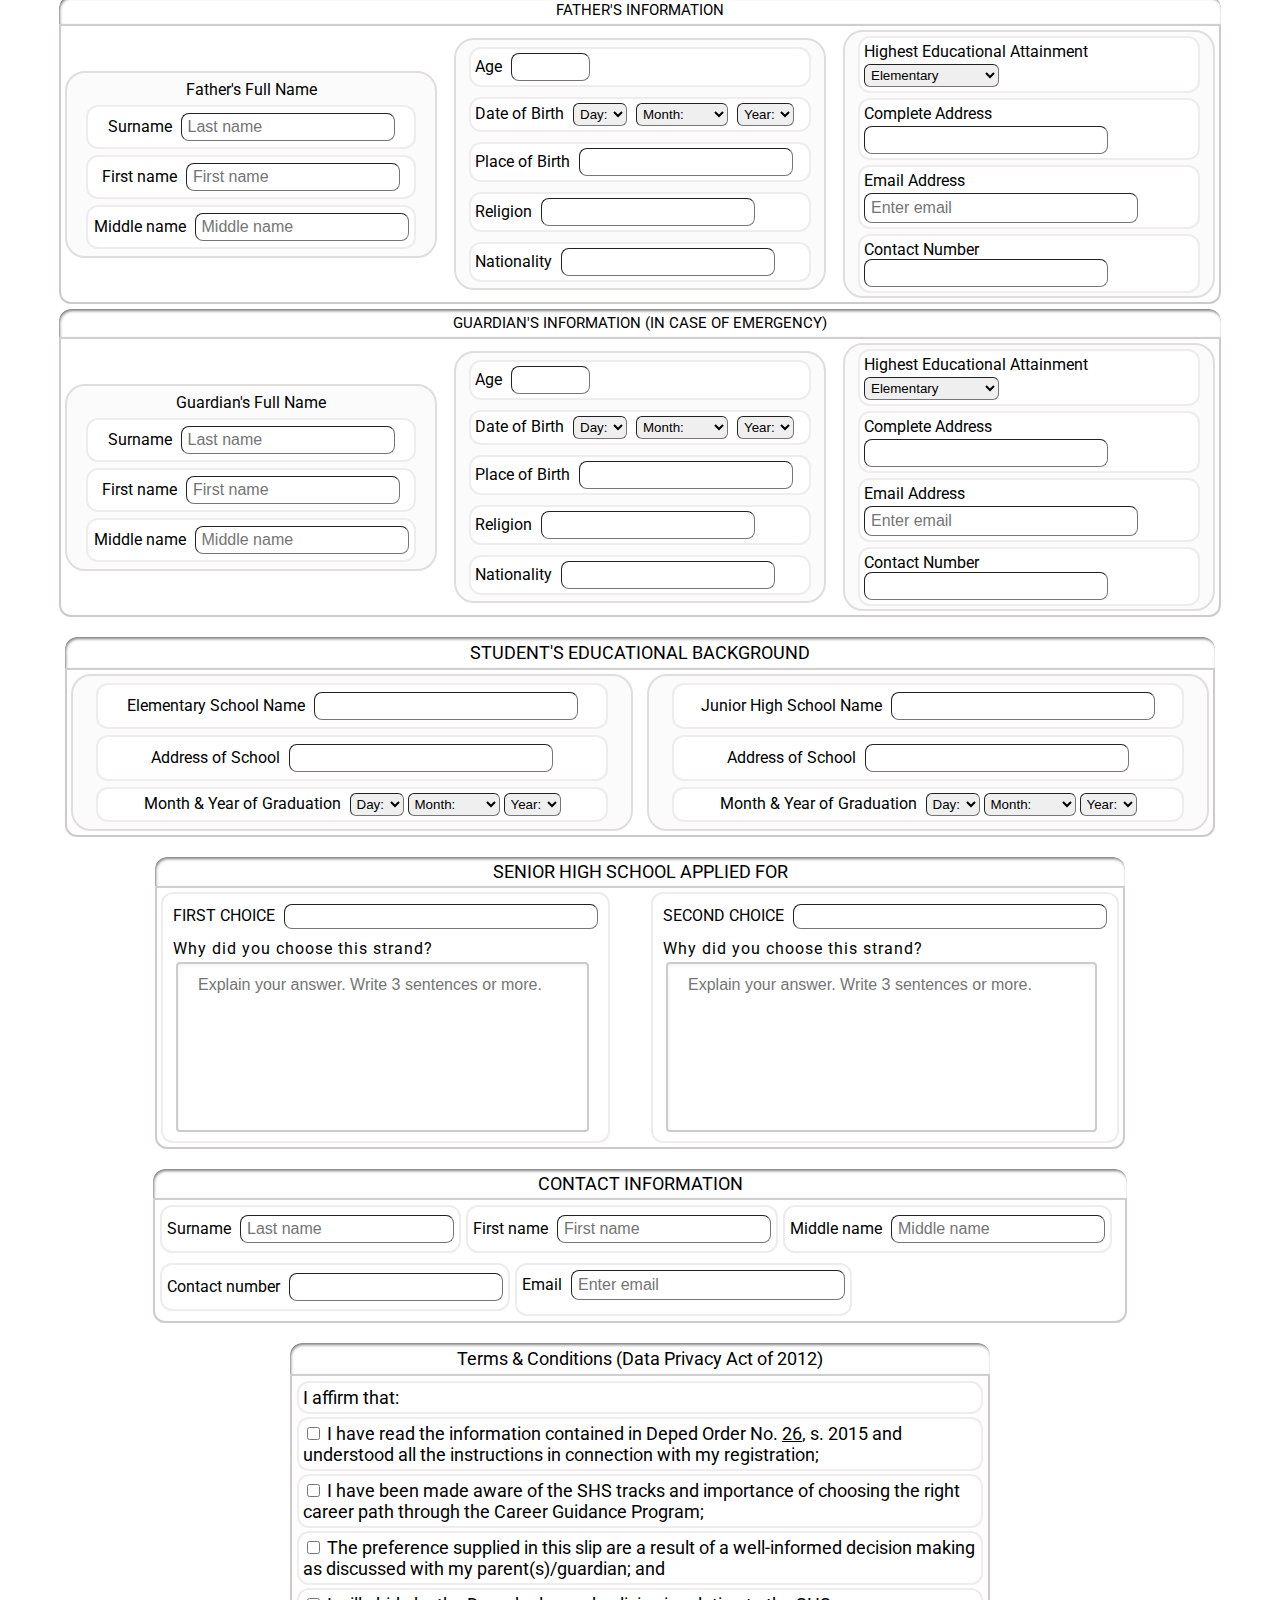
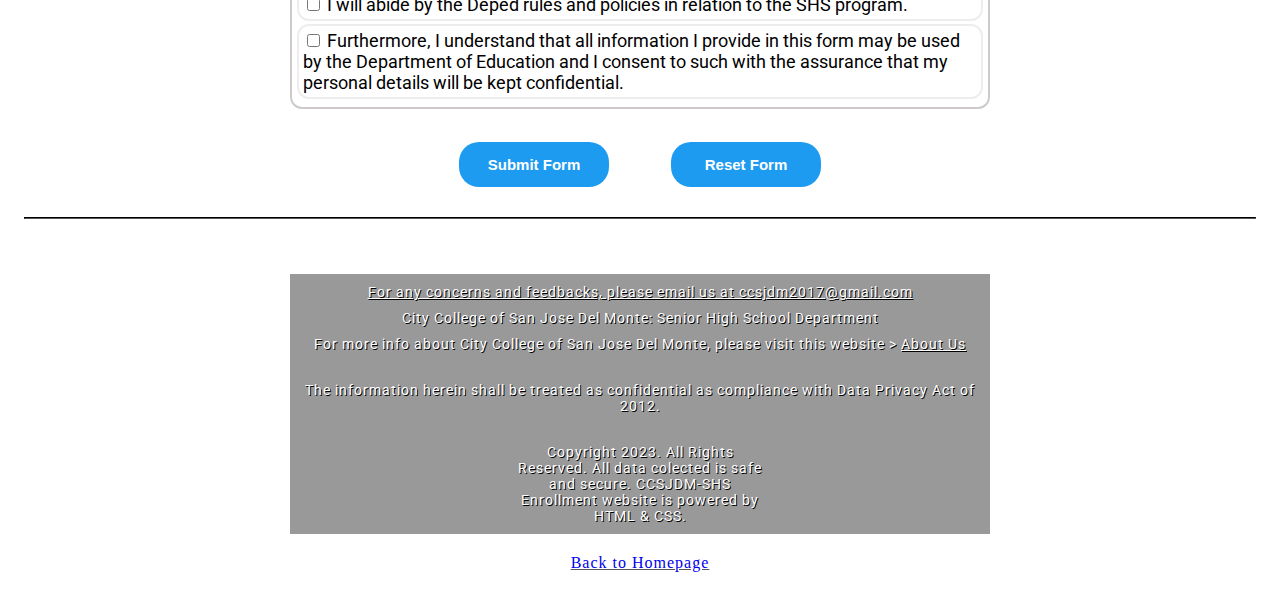
<file: GAS-form.html>
<!DOCTYPE html>
<html lang="en">

<head>
  <meta charset="UTF-8" />
  <link rel="shortcut icon" type="x-icon" href="shs-logo1.png">
  <meta name="viewport" content="width=device-width, initial-scale=1.0">
  <title>GAS-Enrollment Form</title>
  <link rel="stylesheet" href="form-main-stylesheet.css">
</head>

<body>
  <form action="" class="form-container">
    <!-- School name and logo of the school -->
    <header class="school-name-logo">
      <div class="logo-container">
        <img class="logo-one" src="shs-logo1.png" alt="shs-logo">
        <img class="logo-two" src="logo2.png" alt="deped-logo">
      </div>
      <div class="header-title">
        CITY COLLEGE OF SAN JOSE DEL MONTE - SENIOR HIGH SCHOOL ENROLLMENT FORM
      </div>
      <div class="enrollment-form-title">
        THIS IS THE OFFICIAL ENROLLMENT FORM OF CITY COLLEGE OF SAN JOSE DEL MONTE: SENIOR HIGH SCHOOL DEPARTMENT
      </div>
      <div class="short-notice">
        THIS FORM IS NOT FOR SALE
      </div>
    </header>
    <!-- School Requirements section -->
    <section class="school-requirements">
      <div class="title-1">SCHOOL REQUIREMENTS</div>
      <div class="btns-container">
        <p>Note: Allowed only files with extension (.jpg, .png, .doc/.docx, .pdf)</p>
        <div class="con1">
          <label for="file-one">Form 137 (School Form 10)</label>
          <input type="file" name="upload-file" id="file-one" accept="image/*,.doc,.pdf,application/msword" required>
        </div>
        <div class="con2">
          <label for="file-two">School Form 9 (Report Card)</label>
          <input type="file" name="upload-file" id="file-two" accept="image/*,.doc,.pdf,application/msword" required>
        </div>
        <div class="con3">
          <label for="file-three">PSA Birth Certificate</label>
          <input type="file" name="upload-file" id="file-three" accept="image/*,.doc,.pdf,application/msword" required>
        </div>
        <div class="con4">
          <label for="file-four">Good Moral of Completion</label>
          <input type="file" name="upload-file" id="file-four" accept="image/*,.doc,.pdf,application/msword" required>
        </div>
        <div class="con5">
          <label for="file-five">Certificate of Completion</label>
          <input type="file" name="upload-file" id="file-five" accept="image/*,.doc,.pdf,application/msword" required>
        </div>
        <div class="con6">
          <label for="file-six">ESC Voucher Certificate (if applicable)</label>
          <input type="file" name="upload-file" id="file-six" accept="image/*,.doc,.pdf,application/msword">
        </div>
        <div class="con7">
          <label for="file-seven">Junior High School Diploma</label>
          <input type="file" name="upload-file" id="file-seven" accept="image/*,.doc,.pdf,application/msword" required>
        </div>
        <div class="con8">
          <label for="file-nine">2x2 Picture</label>
          <input type="file" name="upload-file" id="file-nine" accept="image/*,.doc,.pdf,application/msword">
          <div class="picture-note">Note: The picture must be white background, no glasses, no any kind of 
            filter and not distorted.</div>
        </div>
      </div>
    </section>
    <!-- Student's Personal Information section -->
    <section class="student-information">
      <div class="title-2">STUDENT'S PERSONAL INFORMATION</div>
      <div class="stdnt-info-con-one">
        <div class="info-one">
          <div>Full name</div>
          <div class="l-name">
            <label for="surname">Surname</label>
            <input type="text" name="surname" id="surname" placeholder="Last name" required />
          </div>
          <div class="f-name">
            <label for="firstname">First name</label>
            <input type="text" name="firtname" id="firstname" placeholder="First name" required />
          </div>
          <div class="m-name">
            <label for="middlename">Middle name</label>
            <input type="text" name="middlename" id="middlename" placeholder="Middle name" required />
          </div>
        </div>
        <div class="info-two">
          <div class="sex-pref">
            <label for="gender">Sex</label>
            <select name="sex-pref" id="gender" required>
              <option></option>
              <option>Male</option>
              <option>Female</option>
              <option>I preferred not to say</option>
            </select>
          </div>
          <div class="age">
            <label for="age">Age</label>
            <input type="number" name="Age" id="age" required>
          </div>
          <div class="bday">
            <label for="datebday">Date of Birth</label>
            <select name="BirthDay" id="datebday" required>
              <option value="-1">Day:</option>
              <option value="1">1</option>
              <option value="2">2</option>
              <option value="3">3</option>
              <option value="4">4</option>
              <option value="5">5</option>
              <option value="6">6</option>
              <option value="7">7</option>
              <option value="8">8</option>
              <option value="9">9</option>
              <option value="10">10</option>
              <option value="11">11</option>
              <option value="12">12</option>
              <option value="13">13</option>
              <option value="14">14</option>
              <option value="15">15</option>
              <option value="16">16</option>
              <option value="17">17</option>
              <option value="18">18</option>
              <option value="19">19</option>
              <option value="20">20</option>
              <option value="21">21</option>
              <option value="22">22</option>
              <option value="23">23</option>
              <option value="24">24</option>
              <option value="25">25</option>
              <option value="26">26</option>
              <option value="27">27</option>
              <option value="28">28</option>
              <option value="29">29</option>
              <option value="30">30</option>
              <option value="31">31</option>
            </select>
            <select name="BirthdayMonth" id="bdaymonth" required>
              <option value="-1">Month:</option>
              <option value="January">January</option>
              <option value="February">February</option>
              <option value="March">March</option>
              <option value="April">April</option>
              <option value="May">May</option>
              <option value="June">June</option>
              <option value="July">July</option>
              <option value="August">August</option>
              <option value="September">September</option>
              <option value="October">October</option>
              <option value="November">November</option>
              <option value="December">December</option>
            </select>
            <select name="BirthdayYear" id="bdayyear" required>
              <option value="-1">Year:</option>
              <option value="2019">2019</option>
              <option value="2018">2018</option>
              <option value="2017">2017</option>
              <option value="2016">2016</option>
              <option value="2015">2015</option>
              <option value="2014">2014</option>
              <option value="2013">2013</option>
              <option value="2012">2012</option>
              <option value="2011">2011</option>
              <option value="2010">2010</option>
              <option value="2009">2009</option>
              <option value="2008">2008</option>
              <option value="2007">2007</option>
              <option value="2006">2006</option>
              <option value="2005">2005</option>
              <option value="2004">2004</option>
              <option value="2003">2003</option>
              <option value="2002">2002</option>
              <option value="2001">2001</option>
              <option value="2000">2000</option>
              <option value="1999">1999</option>
              <option value="1998">1998</option>
              <option value="1997">1997</option>
              <option value="1996">1996</option>
              <option value="1995">1995</option>
              <option value="1994">1994</option>
              <option value="1993">1993</option>
              <option value="1992">1992</option>
              <option value="1991">1991</option>
              <option value="1990">1990</option>
              <option value="1989">1989</option>
              <option value="1988">1988</option>
              <option value="1987">1987</option>
              <option value="1986">1986</option>
              <option value="1985">1985</option>
              <option value="1984">1984</option>
              <option value="1983">1983</option>
              <option value="1982">1982</option>
              <option value="1981">1981</option>
              <option value="1980">1980</option>
            </select>
          </div>
        </div>
        <div class="info-three">
          <div class="birthplace">
            <label for="birthplace">Place of Birth</label>
            <input type="text" name="Place Of Birth" id="birthplace" required />
          </div>
          <div class="nationality">
            <label for="nationality">Nationality</label>
            <input type="text" name="Nationality" id="nationality" required />
          </div>
          <div class="part-indi-people">
            <label for="indigenous-people">Part of Indigenous People?</label>
            <input type="radio" name="decision" value="yes" id="yes">
            <label for="yes">Yes</label>
            <input type="radio" name="decision" value="no" id="no">
            <label for="no">No</label>
          </div>
        </div>
      </div>
      <div class="stdnt-info-con-two">
        <div class="info-four">
          <div>Complete Address</div>
          <div class="house-number">
            <label for="house-num">House no.</label>
            <input type="text" name="house-number" id="house-num" required>
          </div>
          <div class="street">
            <label for="street">Street</label>
            <input type="text" name="street" id="street" required>
          </div>
          <div class="brgy">
            <label for="brgy">Barangay</label>
            <input type="text" name="barangay" id="brgy" required>
          </div>
          <div class="city">
            <label for="municipality">City</label>
            <input type="text" name="city" id="municipality" required>
          </div>
          <div class="province">
            <label for="province">Province</label>
            <input type="text" name="province" id="province" required>
          </div>
        </div>
        <div class="info-five">
          <div class="religion">
            <label for="religion">Religion</label>
            <input type="text" name="religion" id="religion" required>
          </div>
          <div class="email">
            <label for="email">Email</label>
            <input type="email" name="email-address" id="email" placeholder="Enter email" required>
          </div>
          <div class="contact-number">
            <label for="contact-num">Contact number</label>
            <input type="text" name="contact-number" id="contact-num" maxlength="11" required>
          </div>
          <div class="postal-code">
            <label for="zip-code">Postal code</label>
            <input type="text" name="postal-code" id="zip-code" required>
          </div>
        </div>
      </div>
    </section>
    <!-- Parent's Personal Information section -->
    <section class="parent-information">
      <div class="title-3">PARENT'S INFORMATION</div>
      <!-- Mother's Personal Information -->
      <div class="subtitle">MOTHER'S INFORMATION</div>
      <div class="parent-info-container">
        <div class="parent-info-one">
          <div>Mother's Maiden Name</div>
          <div class="parent-l-name">
            <label for="mother-surname">Surname</label>
            <input type="text" name="surname" id="mother-surname" placeholder="Last name" required>
          </div>
          <div class="parent-f-name">
            <label for="mother-firstname">First name</label>
            <input type="text" name="firstname" id="mother-firstname" placeholder="First name" required>
          </div>
          <div class="parent-m-name">
            <label for="mother-middlename">Middle name</label>
            <input type="text" name="middlename" id="mother-middlename" placeholder="Middle name" required>
          </div>
        </div>
        <div class="parent-info-two">
          <div class="parent-age">
            <label for="mother-age">Age</label>
            <input type="number" name="age" id="mother-age" required>
          </div>
          <div class="parent-bday">
            <label for="mother-bday-day">Date of Birth</label>
            <select name="BirthDay" id="mother-bday-day" required>
              <option value="-1">Day:</option>
              <option value="1">1</option>
              <option value="2">2</option>
              <option value="3">3</option>
              <option value="4">4</option>
              <option value="5">5</option>
              <option value="6">6</option>
              <option value="7">7</option>
              <option value="8">8</option>
              <option value="9">9</option>
              <option value="10">10</option>
              <option value="11">11</option>
              <option value="12">12</option>
              <option value="13">13</option>
              <option value="14">14</option>
              <option value="15">15</option>
              <option value="16">16</option>
              <option value="17">17</option>
              <option value="18">18</option>
              <option value="19">19</option>
              <option value="20">20</option>
              <option value="21">21</option>
              <option value="22">22</option>
              <option value="23">23</option>
              <option value="24">24</option>
              <option value="25">25</option>
              <option value="26">26</option>
              <option value="27">27</option>
              <option value="28">28</option>
              <option value="29">29</option>
              <option value="30">30</option>
              <option value="31">31</option>
            </select>
            <select name="BirthdayMonth" id="mother-bday-month" required>
              <option value="-1">Month:</option>
              <option value="January">January</option>
              <option value="February">February</option>
              <option value="March">March</option>
              <option value="April">April</option>
              <option value="May">May</option>
              <option value="June">June</option>
              <option value="July">July</option>
              <option value="August">August</option>
              <option value="September">September</option>
              <option value="October">October</option>
              <option value="November">November</option>
              <option value="December">December</option>
            </select>
            <select name="BirthdayYear" id="mother-bday-year" required>
              <option value="-1">Year:</option>
              <option value="2019">2019</option>
              <option value="2018">2018</option>
              <option value="2017">2017</option>
              <option value="2016">2016</option>
              <option value="2015">2015</option>
              <option value="2014">2014</option>
              <option value="2013">2013</option>
              <option value="2012">2012</option>
              <option value="2011">2011</option>
              <option value="2010">2010</option>
              <option value="2009">2009</option>
              <option value="2008">2008</option>
              <option value="2007">2007</option>
              <option value="2006">2006</option>
              <option value="2005">2005</option>
              <option value="2004">2004</option>
              <option value="2003">2003</option>
              <option value="2002">2002</option>
              <option value="2001">2001</option>
              <option value="2000">2000</option>
              <option value="1999">1999</option>
              <option value="1998">1998</option>
              <option value="1997">1997</option>
              <option value="1996">1996</option>
              <option value="1995">1995</option>
              <option value="1994">1994</option>
              <option value="1993">1993</option>
              <option value="1992">1992</option>
              <option value="1991">1991</option>
              <option value="1990">1990</option>
              <option value="1989">1989</option>
              <option value="1988">1988</option>
              <option value="1987">1987</option>
              <option value="1986">1986</option>
              <option value="1985">1985</option>
              <option value="1984">1984</option>
              <option value="1983">1983</option>
              <option value="1982">1982</option>
              <option value="1981">1981</option>
              <option value="1980">1980</option>
            </select>
          </div>
          <div class="parent-birthplace">
            <label for="mother-birthplace">Place of Birth</label>
            <input type="text" name="birthplace" id="mother-birthplace" required>
          </div>
          <div class="parent-religion">
            <label for="mother-religion">Religion</label>
            <input type="text" name="religion" id="mother-religion" required>
          </div>
          <div class="parent-nationality">
            <label for="mother-nationality">Nationality</label>
            <input type="text" name="nationality" id="mother-nationality" required>
          </div>
        </div>
        <div class="parent-info-three">
          <div class="parent-bg-educ">
            <label for="mother-educ-attainment">Highest Educational Attainment</label>
            <select id="mother-educ-attainment" name="Education" required>
              <option value="Elementary">Elementary</option>
              <option value="High school">High school</option>
              <option value="senior highschool">Senior Highschool</option>
              <option value="college">College</option>
              <option value="post-graduate">Post-graduate</option>
            </select>
          </div>
          <div class="parent-address">
            <label for="mother-address">Complete Address</label>
            <input type="text" name="address" id="mother-address" required>
          </div>
          <div class="parent-email">
            <label for="mother-email">Email Address</label>
            <input type="email" name="email" id="mother-email" placeholder="Enter email" required>
          </div>
          <div class="parent-contact-number">
            <label for="mother-num">Contact Number</label>
            <input type="text" name="contact-number" id="mother-num" required maxlength="11">
          </div>
        </div>
      </div>
      <!-- Father's Personal Information -->
      <div class="subtitle">FATHER'S INFORMATION</div>
      <div class="parent-info-container">
        <div class="parent-info-one">
          <div>Father's Full Name</div>
          <div class="parent-l-name">
            <label for="father-surname">Surname</label>
            <input type="text" name="surname" id="father-surname" placeholder="Last name" required>
          </div>
          <div class="parent-f-name">
            <label for="father-firstname">First name</label>
            <input type="text" name="firstname" id="father-firstname" placeholder="First name" required>
          </div>
          <div class="parent-m-name">
            <label for="father-middlename">Middle name</label>
            <input type="text" name="middlename" id="father-middlename" placeholder="Middle name" required>
          </div>
        </div>
        <div class="parent-info-two">
          <div class="parent-age">
            <label for="father-age">Age</label>
            <input type="number" name="age" id="father-age" required>
          </div>
          <div class="parent-bday">
            <label for="father-bday-day">Date of Birth</label>
            <select name="BirthDay" id="father-bday-day" required>
              <option value="-1">Day:</option>
              <option value="1">1</option>
              <option value="2">2</option>
              <option value="3">3</option>
              <option value="4">4</option>
              <option value="5">5</option>
              <option value="6">6</option>
              <option value="7">7</option>
              <option value="8">8</option>
              <option value="9">9</option>
              <option value="10">10</option>
              <option value="11">11</option>
              <option value="12">12</option>
              <option value="13">13</option>
              <option value="14">14</option>
              <option value="15">15</option>
              <option value="16">16</option>
              <option value="17">17</option>
              <option value="18">18</option>
              <option value="19">19</option>
              <option value="20">20</option>
              <option value="21">21</option>
              <option value="22">22</option>
              <option value="23">23</option>
              <option value="24">24</option>
              <option value="25">25</option>
              <option value="26">26</option>
              <option value="27">27</option>
              <option value="28">28</option>
              <option value="29">29</option>
              <option value="30">30</option>
              <option value="31">31</option>
            </select>
            <select name="BirthdayMonth" id="father-bday-month" required>
              <option value="-1">Month:</option>
              <option value="January">January</option>
              <option value="February">February</option>
              <option value="March">March</option>
              <option value="April">April</option>
              <option value="May">May</option>
              <option value="June">June</option>
              <option value="July">July</option>
              <option value="August">August</option>
              <option value="September">September</option>
              <option value="October">October</option>
              <option value="November">November</option>
              <option value="December">December</option>
            </select>
            <select name="BirthdayYear" id="father-bday-year" required>
              <option value="-1">Year:</option>
              <option value="2019">2019</option>
              <option value="2018">2018</option>
              <option value="2017">2017</option>
              <option value="2016">2016</option>
              <option value="2015">2015</option>
              <option value="2014">2014</option>
              <option value="2013">2013</option>
              <option value="2012">2012</option>
              <option value="2011">2011</option>
              <option value="2010">2010</option>
              <option value="2009">2009</option>
              <option value="2008">2008</option>
              <option value="2007">2007</option>
              <option value="2006">2006</option>
              <option value="2005">2005</option>
              <option value="2004">2004</option>
              <option value="2003">2003</option>
              <option value="2002">2002</option>
              <option value="2001">2001</option>
              <option value="2000">2000</option>
              <option value="1999">1999</option>
              <option value="1998">1998</option>
              <option value="1997">1997</option>
              <option value="1996">1996</option>
              <option value="1995">1995</option>
              <option value="1994">1994</option>
              <option value="1993">1993</option>
              <option value="1992">1992</option>
              <option value="1991">1991</option>
              <option value="1990">1990</option>
              <option value="1989">1989</option>
              <option value="1988">1988</option>
              <option value="1987">1987</option>
              <option value="1986">1986</option>
              <option value="1985">1985</option>
              <option value="1984">1984</option>
              <option value="1983">1983</option>
              <option value="1982">1982</option>
              <option value="1981">1981</option>
              <option value="1980">1980</option>
            </select>
          </div>
          <div class="parent-birthplace">
            <label for="father-birthplace">Place of Birth</label>
            <input type="text" name="birthplace" id="father-birthplace" required>
          </div>
          <div class="parent-religion">
            <label for="father-religion">Religion</label>
            <input type="text" name="religion" id="father-religion" required>
          </div>
          <div class="parent-nationality">
            <label for="father-nationality">Nationality</label>
            <input type="text" name="nationality" id="father-nationality" required>
          </div>
        </div>
        <div class="parent-info-three">
          <div class="parent-bg-educ">
            <label for="father-educ-attainment">Highest Educational Attainment</label>
            <select id="father-educ-attainment" name="Education" required>
              <option value="Elementary">Elementary</option>
              <option value="High school">High school</option>
              <option value="senior highschool">Senior Highschool</option>
              <option value="college">College</option>
              <option value="post-graduate">Post-graduate</option>
            </select>
          </div>
          <div class="parent-address">
            <label for="father-address">Complete Address</label>
            <input type="text" name="address" id="father-address" required>
          </div>
          <div class="parent-email">
            <label for="father-email">Email Address</label>
            <input type="email" name="email" id="father-email" placeholder="Enter email" required>
          </div>
          <div class="parent-contact-number">
            <label for="father-num">Contact Number</label>
            <input type="text" name="contact-number" id="father-num" required maxlength="11">
          </div>
        </div>
      </div>
      <!-- Guardian's Personal Information -->
      <div class="subtitle">GUARDIAN'S INFORMATION (IN CASE OF EMERGENCY)</div>
      <div class="parent-info-container">
        <div class="parent-info-one">
          <div>Guardian's Full Name</div>
          <div class="parent-l-name">
            <label for="guardian-surname">Surname</label>
            <input type="text" name="surname" id="guardian-surname" placeholder="Last name" required>
          </div>
          <div class="parent-f-name">
            <label for="guardian-firstname">First name</label>
            <input type="text" name="firstname" id="guardian-firstname" placeholder="First name" required>
          </div>
          <div class="parent-m-name">
            <label for="guardian-middlename">Middle name</label>
            <input type="text" name="middlename" id="guardian-middlename" placeholder="Middle name" required>
          </div>
        </div>
        <div class="parent-info-two">
          <div class="parent-age">
            <label for="guardian-age">Age</label>
            <input type="number" name="age" id="guardian-age" required>
          </div>
          <div class="parent-bday">
            <label for="guardian-bday-day">Date of Birth</label>
            <select name="BirthDay" id="guardian-bday-day" required>
              <option value="-1">Day:</option>
              <option value="1">1</option>
              <option value="2">2</option>
              <option value="3">3</option>
              <option value="4">4</option>
              <option value="5">5</option>
              <option value="6">6</option>
              <option value="7">7</option>
              <option value="8">8</option>
              <option value="9">9</option>
              <option value="10">10</option>
              <option value="11">11</option>
              <option value="12">12</option>
              <option value="13">13</option>
              <option value="14">14</option>
              <option value="15">15</option>
              <option value="16">16</option>
              <option value="17">17</option>
              <option value="18">18</option>
              <option value="19">19</option>
              <option value="20">20</option>
              <option value="21">21</option>
              <option value="22">22</option>
              <option value="23">23</option>
              <option value="24">24</option>
              <option value="25">25</option>
              <option value="26">26</option>
              <option value="27">27</option>
              <option value="28">28</option>
              <option value="29">29</option>
              <option value="30">30</option>
              <option value="31">31</option>
            </select>
            <select name="BirthdayMonth" id="guardian-bday-month" required>
              <option value="-1">Month:</option>
              <option value="January">January</option>
              <option value="February">February</option>
              <option value="March">March</option>
              <option value="April">April</option>
              <option value="May">May</option>
              <option value="June">June</option>
              <option value="July">July</option>
              <option value="August">August</option>
              <option value="September">September</option>
              <option value="October">October</option>
              <option value="November">November</option>
              <option value="December">December</option>
            </select>
            <select name="BirthdayYear" id="guardian-bday-year" required>
              <option value="-1">Year:</option>
              <option value="2019">2019</option>
              <option value="2018">2018</option>
              <option value="2017">2017</option>
              <option value="2016">2016</option>
              <option value="2015">2015</option>
              <option value="2014">2014</option>
              <option value="2013">2013</option>
              <option value="2012">2012</option>
              <option value="2011">2011</option>
              <option value="2010">2010</option>
              <option value="2009">2009</option>
              <option value="2008">2008</option>
              <option value="2007">2007</option>
              <option value="2006">2006</option>
              <option value="2005">2005</option>
              <option value="2004">2004</option>
              <option value="2003">2003</option>
              <option value="2002">2002</option>
              <option value="2001">2001</option>
              <option value="2000">2000</option>
              <option value="1999">1999</option>
              <option value="1998">1998</option>
              <option value="1997">1997</option>
              <option value="1996">1996</option>
              <option value="1995">1995</option>
              <option value="1994">1994</option>
              <option value="1993">1993</option>
              <option value="1992">1992</option>
              <option value="1991">1991</option>
              <option value="1990">1990</option>
              <option value="1989">1989</option>
              <option value="1988">1988</option>
              <option value="1987">1987</option>
              <option value="1986">1986</option>
              <option value="1985">1985</option>
              <option value="1984">1984</option>
              <option value="1983">1983</option>
              <option value="1982">1982</option>
              <option value="1981">1981</option>
              <option value="1980">1980</option>
            </select>
          </div>
          <div class="parent-birthplace">
            <label for="guardian-birthplace">Place of Birth</label>
            <input type="text" name="birthplace" id="guardian-birthplace" required>
          </div>
          <div class="parent-religion">
            <label for="guardian-religion">Religion</label>
            <input type="text" name="religion" id="guardian-religion" required>
          </div>
          <div class="parent-nationality">
            <label for="guardian-nationality">Nationality</label>
            <input type="text" name="nationality" id="guardian-nationality" required>
          </div>
        </div>
        <div class="parent-info-three">
          <div class="parent-bg-educ">
            <label for="guardian-educ-attainment">Highest Educational Attainment</label>
            <select id="guardian-educ-attainment" name="Education" required>
              <option value="Elementary">Elementary</option>
              <option value="High school">High school</option>
              <option value="senior highschool">Senior Highschool</option>
              <option value="college">College</option>
              <option value="post-graduate">Post-graduate</option>
            </select>
          </div>
          <div class="parent-address">
            <label for="guardian-address">Complete Address</label>
            <input type="text" name="address" id="guardian-address" required>
          </div>
          <div class="parent-email">
            <label for="guardian-email">Email Address</label>
            <input type="email" name="email" id="guardian-email" placeholder="Enter email" required>
          </div>
          <div class="parent-contact-number">
            <label for="guardian-num">Contact Number</label>
            <input type="text" name="contact-number" id="guardian-num" required maxlength="11">
          </div>
        </div>
      </div>
    </section>
    <!-- Student's Educational Background section -->
    <section class="student-educational-bg">
      <div class="title-4">STUDENT'S EDUCATIONAL BACKGROUND</div>
      <div class="student-bg-educ-container">
        <div class="elementary-educ-container">
          <div class="school-name">
            <label for="elem-sname">Elementary School Name</label>
            <input type="text" name="school-name" id="elem-sname" required>
          </div>
          <div class="school-address">
            <label for="elem-sc-address">Address of School</label>
            <input type="text" name="school-address" id="elem-sc-address" required>
          </div>
          <div class="date-of-grad">
            <label for="elem-grad-day">Month & Year of Graduation</label>
            <select name="grad-day" id="elem-grad-day" required>
              <option value="-1">Day:</option>
              <option value="1">1</option>
              <option value="2">2</option>
              <option value="3">3</option>
              <option value="4">4</option>
              <option value="5">5</option>
              <option value="6">6</option>
              <option value="7">7</option>
              <option value="8">8</option>
              <option value="9">9</option>
              <option value="10">10</option>
              <option value="11">11</option>
              <option value="12">12</option>
              <option value="13">13</option>
              <option value="14">14</option>
              <option value="15">15</option>
              <option value="16">16</option>
              <option value="17">17</option>
              <option value="18">18</option>
              <option value="19">19</option>
              <option value="20">20</option>
              <option value="21">21</option>
              <option value="22">22</option>
              <option value="23">23</option>
              <option value="24">24</option>
              <option value="25">25</option>
              <option value="26">26</option>
              <option value="27">27</option>
              <option value="28">28</option>
              <option value="29">29</option>
              <option value="30">30</option>
              <option value="31">31</option>
            </select>
            <select name="grad-month" id="elem-grad-month" required>
              <option value="-1">Month:</option>
              <option value="January">January</option>
              <option value="February">February</option>
              <option value="March">March</option>
              <option value="April">April</option>
              <option value="May">May</option>
              <option value="June">June</option>
              <option value="July">July</option>
              <option value="August">August</option>
              <option value="September">September</option>
              <option value="October">October</option>
              <option value="November">November</option>
              <option value="December">December</option>
            </select>
            <select name="grad-year" id="elem-grad-year" required>
              <option value="-1">Year:</option>
              <option value="2019">2019</option>
              <option value="2018">2018</option>
              <option value="2017">2017</option>
              <option value="2016">2016</option>
              <option value="2015">2015</option>
              <option value="2014">2014</option>
              <option value="2013">2013</option>
              <option value="2012">2012</option>
              <option value="2011">2011</option>
              <option value="2010">2010</option>
              <option value="2009">2009</option>
              <option value="2008">2008</option>
              <option value="2007">2007</option>
              <option value="2006">2006</option>
              <option value="2005">2005</option>
              <option value="2004">2004</option>
              <option value="2003">2003</option>
              <option value="2002">2002</option>
              <option value="2001">2001</option>
              <option value="2000">2000</option>
              <option value="1999">1999</option>
              <option value="1998">1998</option>
              <option value="1997">1997</option>
              <option value="1996">1996</option>
              <option value="1995">1995</option>
              <option value="1994">1994</option>
              <option value="1993">1993</option>
              <option value="1992">1992</option>
              <option value="1991">1991</option>
              <option value="1990">1990</option>
              <option value="1989">1989</option>
              <option value="1988">1988</option>
              <option value="1987">1987</option>
              <option value="1986">1986</option>
              <option value="1985">1985</option>
              <option value="1984">1984</option>
              <option value="1983">1983</option>
              <option value="1982">1982</option>
              <option value="1981">1981</option>
              <option value="1980">1980</option>
            </select>
          </div>
        </div>
        <div class="juniorhigh-educ-container">
          <div class="school-name">
            <label for="jhs-sname">Junior High School Name</label>
            <input type="text" name="school-name" id="jhs-sname" required>
          </div>
          <div class="school-address">
            <label for="jhs-sc-address">Address of School</label>
            <input type="text" name="school-address" id="jhs-sc-address" required>
          </div>
          <div class="date-of-grad">
            <label for="jhs-grad-day">Month & Year of Graduation</label>
            <select name="grad-day" id="jhs-grad-day" required>
              <option value="-1">Day:</option>
              <option value="1">1</option>
              <option value="2">2</option>
              <option value="3">3</option>
              <option value="4">4</option>
              <option value="5">5</option>
              <option value="6">6</option>
              <option value="7">7</option>
              <option value="8">8</option>
              <option value="9">9</option>
              <option value="10">10</option>
              <option value="11">11</option>
              <option value="12">12</option>
              <option value="13">13</option>
              <option value="14">14</option>
              <option value="15">15</option>
              <option value="16">16</option>
              <option value="17">17</option>
              <option value="18">18</option>
              <option value="19">19</option>
              <option value="20">20</option>
              <option value="21">21</option>
              <option value="22">22</option>
              <option value="23">23</option>
              <option value="24">24</option>
              <option value="25">25</option>
              <option value="26">26</option>
              <option value="27">27</option>
              <option value="28">28</option>
              <option value="29">29</option>
              <option value="30">30</option>
              <option value="31">31</option>
            </select>
            <select name="grad-month" id="jhs-grad-month" required>
              <option value="-1">Month:</option>
              <option value="January">January</option>
              <option value="February">February</option>
              <option value="March">March</option>
              <option value="April">April</option>
              <option value="May">May</option>
              <option value="June">June</option>
              <option value="July">July</option>
              <option value="August">August</option>
              <option value="September">September</option>
              <option value="October">October</option>
              <option value="November">November</option>
              <option value="December">December</option>
            </select>
            <select name="grad-year" id="jhs-grad-year" required>
              <option value="-1">Year:</option>
              <option value="2019">2019</option>
              <option value="2018">2018</option>
              <option value="2017">2017</option>
              <option value="2016">2016</option>
              <option value="2015">2015</option>
              <option value="2014">2014</option>
              <option value="2013">2013</option>
              <option value="2012">2012</option>
              <option value="2011">2011</option>
              <option value="2010">2010</option>
              <option value="2009">2009</option>
              <option value="2008">2008</option>
              <option value="2007">2007</option>
              <option value="2006">2006</option>
              <option value="2005">2005</option>
              <option value="2004">2004</option>
              <option value="2003">2003</option>
              <option value="2002">2002</option>
              <option value="2001">2001</option>
              <option value="2000">2000</option>
              <option value="1999">1999</option>
              <option value="1998">1998</option>
              <option value="1997">1997</option>
              <option value="1996">1996</option>
              <option value="1995">1995</option>
              <option value="1994">1994</option>
              <option value="1993">1993</option>
              <option value="1992">1992</option>
              <option value="1991">1991</option>
              <option value="1990">1990</option>
              <option value="1989">1989</option>
              <option value="1988">1988</option>
              <option value="1987">1987</option>
              <option value="1986">1986</option>
              <option value="1985">1985</option>
              <option value="1984">1984</option>
              <option value="1983">1983</option>
              <option value="1982">1982</option>
              <option value="1981">1981</option>
              <option value="1980">1980</option>
            </select>
          </div>
        </div>
      </div>
    </section>
    <!-- Senior High School Applied for section -->
    <section class="shs-applied-for">
      <div class="title-5">SENIOR HIGH SCHOOL APPLIED FOR</div>
      <div class="shs-applied-for-container">
        <div class="first-choice">
          <div class="choices">
            <label for="choices-1">FIRST CHOICE</label>
            <input type="text" list="strands-op1" id="choices-1" required>
            <datalist id="strands-op1">
              <option value="ABM-Accountancy, Business and Management">ABM-Accountancy, Business and
                Management</option>
              <option value="HUMSS-Humanities, and Social Sciences">HUMSS-Humanities, and Social Sciences
              </option>
              <option value="GAS-General Academics Strand">GAS-General Academics Strand</option>
              <option value="TVL-Technical-Vocational Livelihood">TVL-Technical-Vocational Livelihood
              </option>
            </datalist>
          </div>
          <div class="reason">
            <div class="question">Why did you choose this strand?</div>
            <textarea name="answer" placeholder="Explain your answer. Write 3 sentences or more." required></textarea>
          </div>
        </div>
        <div class="second-choice">
          <div class="choices">
            <label for="choice-2">SECOND CHOICE</label>
            <input type="text" list="strands-op2" id="choices-2" required>
            <datalist id="strands-op2">
              <option value="ABM-Accountancy, Business and Management">ABM-Accountancy, Business and
                Management</option>
              <option value="HUMSS-Humanities, and Social Sciences">HUMSS-Humanities, and Social Sciences
              </option>
              <option value="GAS-General Academics Strand">GAS-General Academics Strand</option>
              <option value="TVL-Technical-Vocational Livelihood">TVL-Technical-Vocational Livelihood
              </option>
            </datalist>
          </div>
          <div class="reason">
            <div class="question">Why did you choose this strand?</div>
            <textarea name="answer" placeholder="Explain your answer. Write 3 sentences or more." required></textarea>
          </div>
        </div>
      </div>
    </section>
    <!-- Contact Information section -->
    <section class="contact-information">
      <div class="title-6">CONTACT INFORMATION</div>
      <div class="contact-info-container">
        <div class="c-info-surname">
          <label for="lastname">Surname</label>
          <input type="text" name="surname" id="lastname" placeholder="Last name" required>
        </div>
        <div class="c-info-firstname">
          <label for="f-name">First name</label>
          <input type="text" name="firstname" id="f-name" placeholder="First name" required>
        </div>
        <div class="c-info-middlename">
          <label for="m-name">Middle name</label>
          <input type="text" name="middlename" id="m-name" placeholder="Middle name" required>
        </div>
        <div class="c-info-contact-num">
          <label for="c-num">Contact number</label>
          <input type="text" name="contact-number" id="c-num" maxlength="11" required>
        </div>
        <div class="c-info-email">
          <label for="c-email-add">Email</label>
          <input type="email" name="email" id="c-email-add" placeholder="Enter email" required>
        </div>
      </div>
    </section>
    <!-- Terms and Conditions section -->
    <section class="terms-conditions">
      <div class="title-7">Terms & Conditions (Data Privacy Act of 2012)</div>
      <div class="conditions-container">
        <div class="some-text">I affirm that:</div>
        <div class="condition">
          <input type="checkbox" name="condition-one" id="checkbox-one">
          <label for="checkbox-one">I have read the information contained in Deped Order No. <ins>26</ins>, s. 2015 and
            understood all the instructions in connection with my registration;
          </label>
        </div>
        <div class="condition">
          <input type="checkbox" name="condition-two" id="checkbox-two">
          <label for="checkboc-two">I have been made aware of the SHS
            tracks and importance of choosing the right career path through the Career Guidance Program;
          </label>
        </div>
        <div class="condition">
          <input type="checkbox" name="condition-three" id="checkbox-three">
          <label for="checkbox-three">The preference supplied in this
            slip are a result of a well-informed decision making as discussed with my parent(s)/guardian;
            and
          </label>
        </div>
        <div class="condition">
          <input type="checkbox" name="condition-four" id="checkbox-four">
          <label for="checkbox-four">I will abide by the Deped rules
            and policies in relation to the SHS program.
          </label>
        </div>
        <div class="condition">
          <input type="checkbox" name="condition-five" id="checkbox-five">
          <label for="checkbox-five">Furthermore, I understand that all
            information I provide in this form may be used by the Department of Education and I consent to
            such with the assurance that my personal details will be kept confidential.
          </label>
        </div>
      </div>
    </section>
    <!-- Submit button -->
    <section class="submit-btn">
      <div class="submit-reset-btn-container">
        <input type="submit" id="submit-btn" name="submit-button" value="Submit Form">
        <input type="reset" id="reset-btn" name="reset-button" value="Reset Form">
      </div>
    </section>
    <hr>
    <!-- Footer section -->
    <footer class="websiteinfo-copyright-email">
      <div class="footer-container">
        <div class="our-email">
          For any concerns and feedbacks, please email us at ccsjdm2017@gmail.com
        </div>
        <div class="our-school-name">
          City College of San Jose Del Monte: Senior High School Department
        </div>
        <div class="ccsjdm-website">
          For more info about City College of San Jose Del Monte, please visit this website &#62;
          <a href="https://ccsjdm.edu.ph/about-us/" target="_blank" rel="noopener">About Us</a>
        </div>
        <div class="data-privacy-act">
          The information herein shall be treated as confidential as compliance with Data Privacy Act of 2012.
        </div>
        <div class="website-information">
          Copyright 2023. All Rights Reserved. All data colected is safe and secure. CCSJDM-SHS Enrollment website is
          powered by HTML & CSS.
        </div>
      </div>
    </footer>
  </form>
  <!-- Homepage/landing page link -->
  <nav class="homepage-btn">
    <div class="return-btn">
      <a href="index.html" target="_parent" rel="noopener">Back to Homepage</a>
    </div>
  </nav>
</body>

</html>
</file>
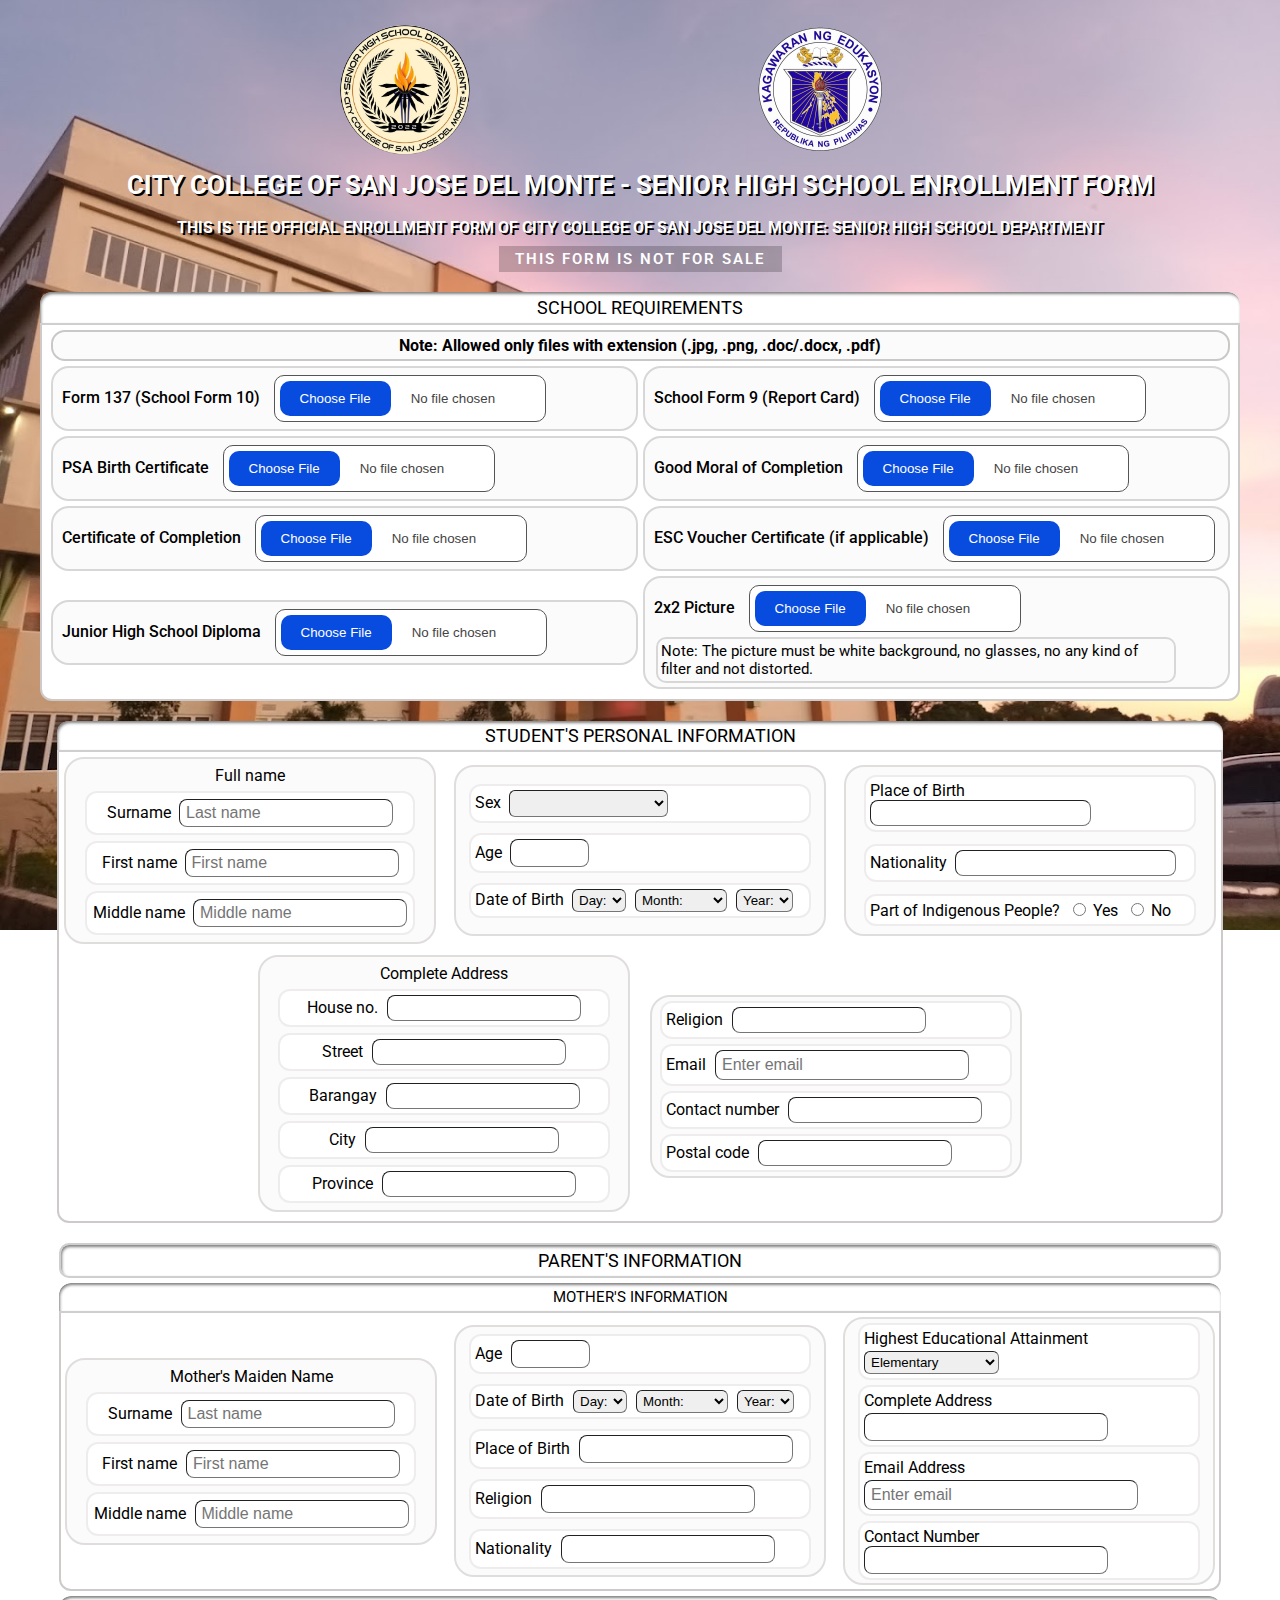
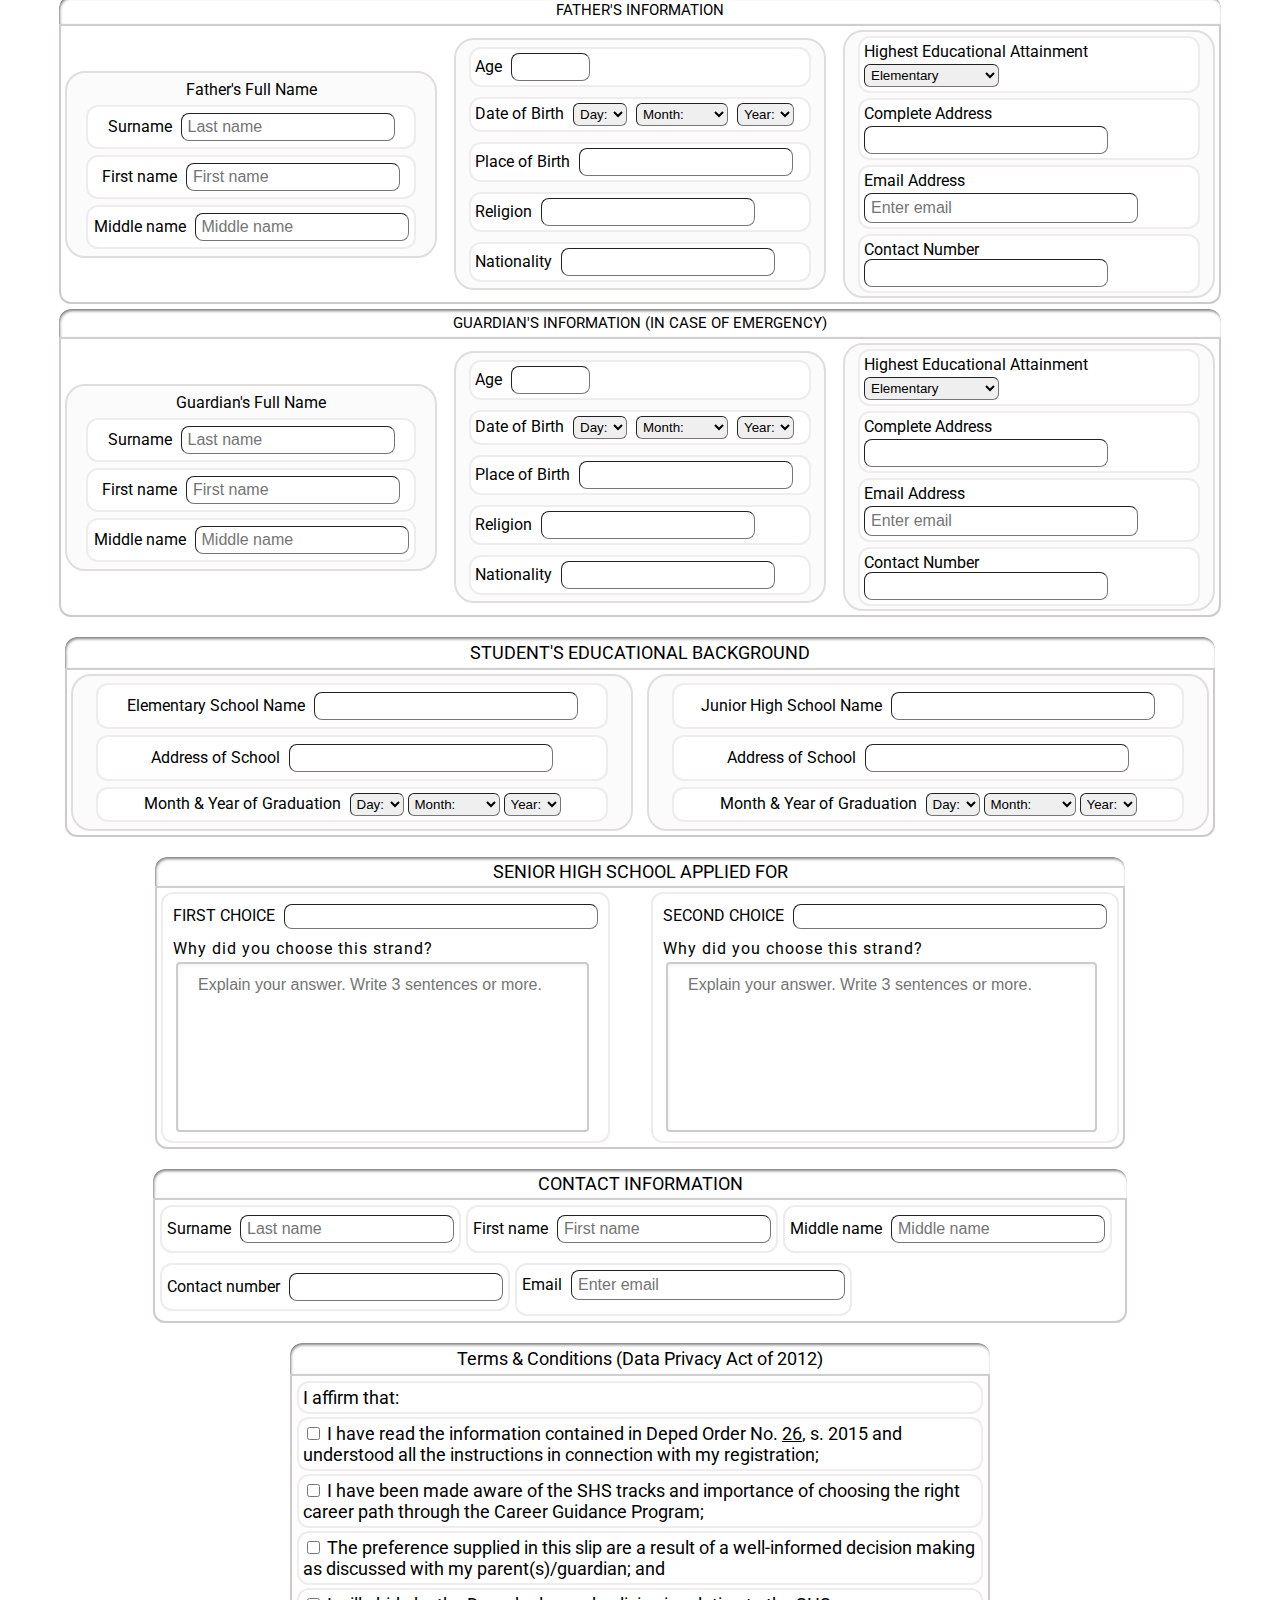
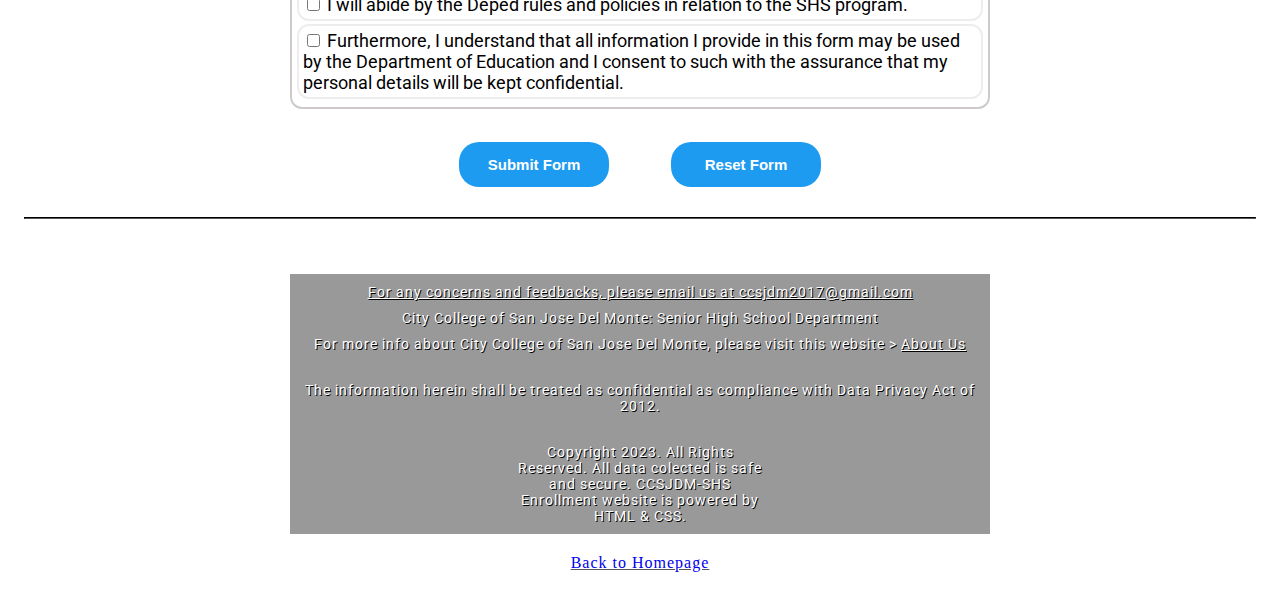
<file: HUMSS-form.html>
<!DOCTYPE html>
<html lang="en">

<head>
  <meta charset="UTF-8" />
  <link rel="shortcut icon" type="x-icon" href="shs-logo1.png" >
  <meta name="viewport" content="width=device-width, initial-scale=1.0">
  <title>HUMSS-Enrollment Form</title>
  <link rel="stylesheet" href="form-main-stylesheet.css">
</head>

<body>
  <form action="" class="form-container">
    <!-- School name and logo of the school -->
    <header class="school-name-logo">
      <div class="logo-container">
        <img class="logo-one" src="shs-logo1.png" alt="shs-logo">
        <img class="logo-two" src="logo2.png" alt="deped-logo">
      </div>
      <div class="header-title">
        CITY COLLEGE OF SAN JOSE DEL MONTE - SENIOR HIGH SCHOOL ENROLLMENT FORM
      </div>
      <div class="enrollment-form-title">
        THIS IS THE OFFICIAL ENROLLMENT FORM OF CITY COLLEGE OF SAN JOSE DEL MONTE: SENIOR HIGH SCHOOL DEPARTMENT
      </div>
      <div class="short-notice">
        THIS FORM IS NOT FOR SALE
      </div>
    </header>
    <!-- School Requirements section -->
    <section class="school-requirements">
      <div class="title-1">SCHOOL REQUIREMENTS</div>
      <div class="btns-container">
        <p>Note: Allowed only files with extension (.jpg, .png, .doc/.docx, .pdf)</p>
        <div class="con1">
          <label for="file-one">Form 137 (School Form 10)</label>
          <input type="file" name="upload-file" id="file-one" accept="image/*,.doc,.pdf,application/msword" required>
        </div>
        <div class="con2">
          <label for="file-two">School Form 9 (Report Card)</label>
          <input type="file" name="upload-file" id="file-two" accept="image/*,.doc,.pdf,application/msword" required>
        </div>
        <div class="con3">
          <label for="file-three">PSA Birth Certificate</label>
          <input type="file" name="upload-file" id="file-three" accept="image/*,.doc,.pdf,application/msword" required>
        </div>
        <div class="con4">
          <label for="file-four">Good Moral of Completion</label>
          <input type="file" name="upload-file" id="file-four" accept="image/*,.doc,.pdf,application/msword" required>
        </div>
        <div class="con5">
          <label for="file-five">Certificate of Completion</label>
          <input type="file" name="upload-file" id="file-five" accept="image/*,.doc,.pdf,application/msword" required>
        </div>
        <div class="con6">
          <label for="file-six">ESC Voucher Certificate (if applicable)</label>
          <input type="file" name="upload-file" id="file-six" accept="image/*,.doc,.pdf,application/msword">
        </div>
        <div class="con7">
          <label for="file-seven">Junior High School Diploma</label>
          <input type="file" name="upload-file" id="file-seven" accept="image/*,.doc,.pdf,application/msword" required>
        </div>
        <div class="con8">
          <label for="file-nine">2x2 Picture</label>
          <input type="file" name="upload-file" id="file-nine" accept="image/*,.doc,.pdf,application/msword">
          <div class="picture-note">Note: The picture must be white background, no glasses, no any kind of 
            filter and not distorted.</div>
        </div>
      </div>
    </section>
    <!-- Student's Personal Information section -->
    <section class="student-information">
      <div class="title-2">STUDENT'S PERSONAL INFORMATION</div>
      <div class="stdnt-info-con-one">
        <div class="info-one">
          <div>Full name</div>
          <div class="l-name">
            <label for="surname">Surname</label>
            <input type="text" name="surname" id="surname" placeholder="Last name" required />
          </div>
          <div class="f-name">
            <label for="firstname">First name</label>
            <input type="text" name="firtname" id="firstname" placeholder="First name" required />
          </div>
          <div class="m-name">
            <label for="middlename">Middle name</label>
            <input type="text" name="middlename" id="middlename" placeholder="Middle name" required />
          </div>
        </div>
        <div class="info-two">
          <div class="sex-pref">
            <label for="gender">Sex</label>
            <select name="sex-pref" id="gender" required>
              <option></option>
              <option>Male</option>
              <option>Female</option>
              <option>I preferred not to say</option>
            </select>
          </div>
          <div class="age">
            <label for="age">Age</label>
            <input type="number" name="Age" id="age" required>
          </div>
          <div class="bday">
            <label for="datebday">Date of Birth</label>
            <select name="BirthDay" id="datebday" required>
              <option value="-1">Day:</option>
              <option value="1">1</option>
              <option value="2">2</option>
              <option value="3">3</option>
              <option value="4">4</option>
              <option value="5">5</option>
              <option value="6">6</option>
              <option value="7">7</option>
              <option value="8">8</option>
              <option value="9">9</option>
              <option value="10">10</option>
              <option value="11">11</option>
              <option value="12">12</option>
              <option value="13">13</option>
              <option value="14">14</option>
              <option value="15">15</option>
              <option value="16">16</option>
              <option value="17">17</option>
              <option value="18">18</option>
              <option value="19">19</option>
              <option value="20">20</option>
              <option value="21">21</option>
              <option value="22">22</option>
              <option value="23">23</option>
              <option value="24">24</option>
              <option value="25">25</option>
              <option value="26">26</option>
              <option value="27">27</option>
              <option value="28">28</option>
              <option value="29">29</option>
              <option value="30">30</option>
              <option value="31">31</option>
            </select>
            <select name="BirthdayMonth" id="bdaymonth" required>
              <option value="-1">Month:</option>
              <option value="January">January</option>
              <option value="February">February</option>
              <option value="March">March</option>
              <option value="April">April</option>
              <option value="May">May</option>
              <option value="June">June</option>
              <option value="July">July</option>
              <option value="August">August</option>
              <option value="September">September</option>
              <option value="October">October</option>
              <option value="November">November</option>
              <option value="December">December</option>
            </select>
            <select name="BirthdayYear" id="bdayyear" required>
              <option value="-1">Year:</option>
              <option value="2019">2019</option>
              <option value="2018">2018</option>
              <option value="2017">2017</option>
              <option value="2016">2016</option>
              <option value="2015">2015</option>
              <option value="2014">2014</option>
              <option value="2013">2013</option>
              <option value="2012">2012</option>
              <option value="2011">2011</option>
              <option value="2010">2010</option>
              <option value="2009">2009</option>
              <option value="2008">2008</option>
              <option value="2007">2007</option>
              <option value="2006">2006</option>
              <option value="2005">2005</option>
              <option value="2004">2004</option>
              <option value="2003">2003</option>
              <option value="2002">2002</option>
              <option value="2001">2001</option>
              <option value="2000">2000</option>
              <option value="1999">1999</option>
              <option value="1998">1998</option>
              <option value="1997">1997</option>
              <option value="1996">1996</option>
              <option value="1995">1995</option>
              <option value="1994">1994</option>
              <option value="1993">1993</option>
              <option value="1992">1992</option>
              <option value="1991">1991</option>
              <option value="1990">1990</option>
              <option value="1989">1989</option>
              <option value="1988">1988</option>
              <option value="1987">1987</option>
              <option value="1986">1986</option>
              <option value="1985">1985</option>
              <option value="1984">1984</option>
              <option value="1983">1983</option>
              <option value="1982">1982</option>
              <option value="1981">1981</option>
              <option value="1980">1980</option>
            </select>
          </div>
        </div>
        <div class="info-three">
          <div class="birthplace">
            <label for="birthplace">Place of Birth</label>
            <input type="text" name="Place Of Birth" id="birthplace" required />
          </div>
          <div class="nationality">
            <label for="nationality">Nationality</label>
            <input type="text" name="Nationality" id="nationality" required />
          </div>
          <div class="part-indi-people">
            <label for="indigenous-people">Part of Indigenous People?</label>
            <input type="radio" name="decision" value="yes" id="yes">
            <label for="yes">Yes</label>
            <input type="radio" name="decision" value="no" id="no">
            <label for="no">No</label>
          </div>
        </div>
      </div>
      <div class="stdnt-info-con-two">
        <div class="info-four">
          <div>Complete Address</div>
          <div class="house-number">
            <label for="house-num">House no.</label>
            <input type="text" name="house-number" id="house-num" required>
          </div>
          <div class="street">
            <label for="street">Street</label>
            <input type="text" name="street" id="street" required>
          </div>
          <div class="brgy">
            <label for="brgy">Barangay</label>
            <input type="text" name="barangay" id="brgy" required>
          </div>
          <div class="city">
            <label for="municipality">City</label>
            <input type="text" name="city" id="municipality" required>
          </div>
          <div class="province">
            <label for="province">Province</label>
            <input type="text" name="province" id="province" required>
          </div>
        </div>
        <div class="info-five">
          <div class="religion">
            <label for="religion">Religion</label>
            <input type="text" name="religion" id="religion" required>
          </div>
          <div class="email">
            <label for="email">Email</label>
            <input type="email" name="email-address" id="email" placeholder="Enter email" required>
          </div>
          <div class="contact-number">
            <label for="contact-num">Contact number</label>
            <input type="text" name="contact-number" id="contact-num" maxlength="11" required>
          </div>
          <div class="postal-code">
            <label for="zip-code">Postal code</label>
            <input type="text" name="postal-code" id="zip-code" required>
          </div>
        </div>
      </div>
    </section>
    <!-- Parent's Personal Information section -->
    <section class="parent-information">
      <div class="title-3">PARENT'S INFORMATION</div>
      <!-- Mother's Personal Information -->
      <div class="subtitle">MOTHER'S INFORMATION</div>
      <div class="parent-info-container">
        <div class="parent-info-one">
          <div>Mother's Maiden Name</div>
          <div class="parent-l-name">
            <label for="mother-surname">Surname</label>
            <input type="text" name="surname" id="mother-surname" placeholder="Last name" required>
          </div>
          <div class="parent-f-name">
            <label for="mother-firstname">First name</label>
            <input type="text" name="firstname" id="mother-firstname" placeholder="First name" required>
          </div>
          <div class="parent-m-name">
            <label for="mother-middlename">Middle name</label>
            <input type="text" name="middlename" id="mother-middlename" placeholder="Middle name" required>
          </div>
        </div>
        <div class="parent-info-two">
          <div class="parent-age">
            <label for="mother-age">Age</label>
            <input type="number" name="age" id="mother-age" required>
          </div>
          <div class="parent-bday">
            <label for="mother-bday-day">Date of Birth</label>
            <select name="BirthDay" id="mother-bday-day" required>
              <option value="-1">Day:</option>
              <option value="1">1</option>
              <option value="2">2</option>
              <option value="3">3</option>
              <option value="4">4</option>
              <option value="5">5</option>
              <option value="6">6</option>
              <option value="7">7</option>
              <option value="8">8</option>
              <option value="9">9</option>
              <option value="10">10</option>
              <option value="11">11</option>
              <option value="12">12</option>
              <option value="13">13</option>
              <option value="14">14</option>
              <option value="15">15</option>
              <option value="16">16</option>
              <option value="17">17</option>
              <option value="18">18</option>
              <option value="19">19</option>
              <option value="20">20</option>
              <option value="21">21</option>
              <option value="22">22</option>
              <option value="23">23</option>
              <option value="24">24</option>
              <option value="25">25</option>
              <option value="26">26</option>
              <option value="27">27</option>
              <option value="28">28</option>
              <option value="29">29</option>
              <option value="30">30</option>
              <option value="31">31</option>
            </select>
            <select name="BirthdayMonth" id="mother-bday-month" required>
              <option value="-1">Month:</option>
              <option value="January">January</option>
              <option value="February">February</option>
              <option value="March">March</option>
              <option value="April">April</option>
              <option value="May">May</option>
              <option value="June">June</option>
              <option value="July">July</option>
              <option value="August">August</option>
              <option value="September">September</option>
              <option value="October">October</option>
              <option value="November">November</option>
              <option value="December">December</option>
            </select>
            <select name="BirthdayYear" id="mother-bday-year" required>
              <option value="-1">Year:</option>
              <option value="2019">2019</option>
              <option value="2018">2018</option>
              <option value="2017">2017</option>
              <option value="2016">2016</option>
              <option value="2015">2015</option>
              <option value="2014">2014</option>
              <option value="2013">2013</option>
              <option value="2012">2012</option>
              <option value="2011">2011</option>
              <option value="2010">2010</option>
              <option value="2009">2009</option>
              <option value="2008">2008</option>
              <option value="2007">2007</option>
              <option value="2006">2006</option>
              <option value="2005">2005</option>
              <option value="2004">2004</option>
              <option value="2003">2003</option>
              <option value="2002">2002</option>
              <option value="2001">2001</option>
              <option value="2000">2000</option>
              <option value="1999">1999</option>
              <option value="1998">1998</option>
              <option value="1997">1997</option>
              <option value="1996">1996</option>
              <option value="1995">1995</option>
              <option value="1994">1994</option>
              <option value="1993">1993</option>
              <option value="1992">1992</option>
              <option value="1991">1991</option>
              <option value="1990">1990</option>
              <option value="1989">1989</option>
              <option value="1988">1988</option>
              <option value="1987">1987</option>
              <option value="1986">1986</option>
              <option value="1985">1985</option>
              <option value="1984">1984</option>
              <option value="1983">1983</option>
              <option value="1982">1982</option>
              <option value="1981">1981</option>
              <option value="1980">1980</option>
            </select>
          </div>
          <div class="parent-birthplace">
            <label for="mother-birthplace">Place of Birth</label>
            <input type="text" name="birthplace" id="mother-birthplace" required>
          </div>
          <div class="parent-religion">
            <label for="mother-religion">Religion</label>
            <input type="text" name="religion" id="mother-religion" required>
          </div>
          <div class="parent-nationality">
            <label for="mother-nationality">Nationality</label>
            <input type="text" name="nationality" id="mother-nationality" required>
          </div>
        </div>
        <div class="parent-info-three">
          <div class="parent-bg-educ">
            <label for="mother-educ-attainment">Highest Educational Attainment</label>
            <select id="mother-educ-attainment" name="Education" required>
              <option value="Elementary">Elementary</option>
              <option value="High school">High school</option>
              <option value="senior highschool">Senior Highschool</option>
              <option value="college">College</option>
              <option value="post-graduate">Post-graduate</option>
            </select>
          </div>
          <div class="parent-address">
            <label for="mother-address">Complete Address</label>
            <input type="text" name="address" id="mother-address" required>
          </div>
          <div class="parent-email">
            <label for="mother-email">Email Address</label>
            <input type="email" name="email" id="mother-email" placeholder="Enter email" required>
          </div>
          <div class="parent-contact-number">
            <label for="mother-num">Contact Number</label>
            <input type="text" name="contact-number" id="mother-num" required maxlength="11">
          </div>
        </div>
      </div>
      <!-- Father's Personal Information -->
      <div class="subtitle">FATHER'S INFORMATION</div>
      <div class="parent-info-container">
        <div class="parent-info-one">
          <div>Father's Full Name</div>
          <div class="parent-l-name">
            <label for="father-surname">Surname</label>
            <input type="text" name="surname" id="father-surname" placeholder="Last name" required>
          </div>
          <div class="parent-f-name">
            <label for="father-firstname">First name</label>
            <input type="text" name="firstname" id="father-firstname" placeholder="First name" required>
          </div>
          <div class="parent-m-name">
            <label for="father-middlename">Middle name</label>
            <input type="text" name="middlename" id="father-middlename" placeholder="Middle name" required>
          </div>
        </div>
        <div class="parent-info-two">
          <div class="parent-age">
            <label for="father-age">Age</label>
            <input type="number" name="age" id="father-age" required>
          </div>
          <div class="parent-bday">
            <label for="father-bday-day">Date of Birth</label>
            <select name="BirthDay" id="father-bday-day" required>
              <option value="-1">Day:</option>
              <option value="1">1</option>
              <option value="2">2</option>
              <option value="3">3</option>
              <option value="4">4</option>
              <option value="5">5</option>
              <option value="6">6</option>
              <option value="7">7</option>
              <option value="8">8</option>
              <option value="9">9</option>
              <option value="10">10</option>
              <option value="11">11</option>
              <option value="12">12</option>
              <option value="13">13</option>
              <option value="14">14</option>
              <option value="15">15</option>
              <option value="16">16</option>
              <option value="17">17</option>
              <option value="18">18</option>
              <option value="19">19</option>
              <option value="20">20</option>
              <option value="21">21</option>
              <option value="22">22</option>
              <option value="23">23</option>
              <option value="24">24</option>
              <option value="25">25</option>
              <option value="26">26</option>
              <option value="27">27</option>
              <option value="28">28</option>
              <option value="29">29</option>
              <option value="30">30</option>
              <option value="31">31</option>
            </select>
            <select name="BirthdayMonth" id="father-bday-month" required>
              <option value="-1">Month:</option>
              <option value="January">January</option>
              <option value="February">February</option>
              <option value="March">March</option>
              <option value="April">April</option>
              <option value="May">May</option>
              <option value="June">June</option>
              <option value="July">July</option>
              <option value="August">August</option>
              <option value="September">September</option>
              <option value="October">October</option>
              <option value="November">November</option>
              <option value="December">December</option>
            </select>
            <select name="BirthdayYear" id="father-bday-year" required>
              <option value="-1">Year:</option>
              <option value="2019">2019</option>
              <option value="2018">2018</option>
              <option value="2017">2017</option>
              <option value="2016">2016</option>
              <option value="2015">2015</option>
              <option value="2014">2014</option>
              <option value="2013">2013</option>
              <option value="2012">2012</option>
              <option value="2011">2011</option>
              <option value="2010">2010</option>
              <option value="2009">2009</option>
              <option value="2008">2008</option>
              <option value="2007">2007</option>
              <option value="2006">2006</option>
              <option value="2005">2005</option>
              <option value="2004">2004</option>
              <option value="2003">2003</option>
              <option value="2002">2002</option>
              <option value="2001">2001</option>
              <option value="2000">2000</option>
              <option value="1999">1999</option>
              <option value="1998">1998</option>
              <option value="1997">1997</option>
              <option value="1996">1996</option>
              <option value="1995">1995</option>
              <option value="1994">1994</option>
              <option value="1993">1993</option>
              <option value="1992">1992</option>
              <option value="1991">1991</option>
              <option value="1990">1990</option>
              <option value="1989">1989</option>
              <option value="1988">1988</option>
              <option value="1987">1987</option>
              <option value="1986">1986</option>
              <option value="1985">1985</option>
              <option value="1984">1984</option>
              <option value="1983">1983</option>
              <option value="1982">1982</option>
              <option value="1981">1981</option>
              <option value="1980">1980</option>
            </select>
          </div>
          <div class="parent-birthplace">
            <label for="father-birthplace">Place of Birth</label>
            <input type="text" name="birthplace" id="father-birthplace" required>
          </div>
          <div class="parent-religion">
            <label for="father-religion">Religion</label>
            <input type="text" name="religion" id="father-religion" required>
          </div>
          <div class="parent-nationality">
            <label for="father-nationality">Nationality</label>
            <input type="text" name="nationality" id="father-nationality" required>
          </div>
        </div>
        <div class="parent-info-three">
          <div class="parent-bg-educ">
            <label for="father-educ-attainment">Highest Educational Attainment</label>
            <select id="father-educ-attainment" name="Education" required>
              <option value="Elementary">Elementary</option>
              <option value="High school">High school</option>
              <option value="senior highschool">Senior Highschool</option>
              <option value="college">College</option>
              <option value="post-graduate">Post-graduate</option>
            </select>
          </div>
          <div class="parent-address">
            <label for="father-address">Complete Address</label>
            <input type="text" name="address" id="father-address" required>
          </div>
          <div class="parent-email">
            <label for="father-email">Email Address</label>
            <input type="email" name="email" id="father-email" placeholder="Enter email" required>
          </div>
          <div class="parent-contact-number">
            <label for="father-num">Contact Number</label>
            <input type="text" name="contact-number" id="father-num" required maxlength="11">
          </div>
        </div>
      </div>
      <!-- Guardian's Personal Information -->
      <div class="subtitle">GUARDIAN'S INFORMATION (IN CASE OF EMERGENCY)</div>
      <div class="parent-info-container">
        <div class="parent-info-one">
          <div>Guardian's Full Name</div>
          <div class="parent-l-name">
            <label for="guardian-surname">Surname</label>
            <input type="text" name="surname" id="guardian-surname" placeholder="Last name" required>
          </div>
          <div class="parent-f-name">
            <label for="guardian-firstname">First name</label>
            <input type="text" name="firstname" id="guardian-firstname" placeholder="First name" required>
          </div>
          <div class="parent-m-name">
            <label for="guardian-middlename">Middle name</label>
            <input type="text" name="middlename" id="guardian-middlename" placeholder="Middle name" required>
          </div>
        </div>
        <div class="parent-info-two">
          <div class="parent-age">
            <label for="guardian-age">Age</label>
            <input type="number" name="age" id="guardian-age" required>
          </div>
          <div class="parent-bday">
            <label for="guardian-bday-day">Date of Birth</label>
            <select name="BirthDay" id="guardian-bday-day" required>
              <option value="-1">Day:</option>
              <option value="1">1</option>
              <option value="2">2</option>
              <option value="3">3</option>
              <option value="4">4</option>
              <option value="5">5</option>
              <option value="6">6</option>
              <option value="7">7</option>
              <option value="8">8</option>
              <option value="9">9</option>
              <option value="10">10</option>
              <option value="11">11</option>
              <option value="12">12</option>
              <option value="13">13</option>
              <option value="14">14</option>
              <option value="15">15</option>
              <option value="16">16</option>
              <option value="17">17</option>
              <option value="18">18</option>
              <option value="19">19</option>
              <option value="20">20</option>
              <option value="21">21</option>
              <option value="22">22</option>
              <option value="23">23</option>
              <option value="24">24</option>
              <option value="25">25</option>
              <option value="26">26</option>
              <option value="27">27</option>
              <option value="28">28</option>
              <option value="29">29</option>
              <option value="30">30</option>
              <option value="31">31</option>
            </select>
            <select name="BirthdayMonth" id="guardian-bday-month" required>
              <option value="-1">Month:</option>
              <option value="January">January</option>
              <option value="February">February</option>
              <option value="March">March</option>
              <option value="April">April</option>
              <option value="May">May</option>
              <option value="June">June</option>
              <option value="July">July</option>
              <option value="August">August</option>
              <option value="September">September</option>
              <option value="October">October</option>
              <option value="November">November</option>
              <option value="December">December</option>
            </select>
            <select name="BirthdayYear" id="guardian-bday-year" required>
              <option value="-1">Year:</option>
              <option value="2019">2019</option>
              <option value="2018">2018</option>
              <option value="2017">2017</option>
              <option value="2016">2016</option>
              <option value="2015">2015</option>
              <option value="2014">2014</option>
              <option value="2013">2013</option>
              <option value="2012">2012</option>
              <option value="2011">2011</option>
              <option value="2010">2010</option>
              <option value="2009">2009</option>
              <option value="2008">2008</option>
              <option value="2007">2007</option>
              <option value="2006">2006</option>
              <option value="2005">2005</option>
              <option value="2004">2004</option>
              <option value="2003">2003</option>
              <option value="2002">2002</option>
              <option value="2001">2001</option>
              <option value="2000">2000</option>
              <option value="1999">1999</option>
              <option value="1998">1998</option>
              <option value="1997">1997</option>
              <option value="1996">1996</option>
              <option value="1995">1995</option>
              <option value="1994">1994</option>
              <option value="1993">1993</option>
              <option value="1992">1992</option>
              <option value="1991">1991</option>
              <option value="1990">1990</option>
              <option value="1989">1989</option>
              <option value="1988">1988</option>
              <option value="1987">1987</option>
              <option value="1986">1986</option>
              <option value="1985">1985</option>
              <option value="1984">1984</option>
              <option value="1983">1983</option>
              <option value="1982">1982</option>
              <option value="1981">1981</option>
              <option value="1980">1980</option>
            </select>
          </div>
          <div class="parent-birthplace">
            <label for="guardian-birthplace">Place of Birth</label>
            <input type="text" name="birthplace" id="guardian-birthplace" required>
          </div>
          <div class="parent-religion">
            <label for="guardian-religion">Religion</label>
            <input type="text" name="religion" id="guardian-religion" required>
          </div>
          <div class="parent-nationality">
            <label for="guardian-nationality">Nationality</label>
            <input type="text" name="nationality" id="guardian-nationality" required>
          </div>
        </div>
        <div class="parent-info-three">
          <div class="parent-bg-educ">
            <label for="guardian-educ-attainment">Highest Educational Attainment</label>
            <select id="guardian-educ-attainment" name="Education" required>
              <option value="Elementary">Elementary</option>
              <option value="High school">High school</option>
              <option value="senior highschool">Senior Highschool</option>
              <option value="college">College</option>
              <option value="post-graduate">Post-graduate</option>
            </select>
          </div>
          <div class="parent-address">
            <label for="guardian-address">Complete Address</label>
            <input type="text" name="address" id="guardian-address" required>
          </div>
          <div class="parent-email">
            <label for="guardian-email">Email Address</label>
            <input type="email" name="email" id="guardian-email" placeholder="Enter email" required>
          </div>
          <div class="parent-contact-number">
            <label for="guardian-num">Contact Number</label>
            <input type="text" name="contact-number" id="guardian-num" required maxlength="11">
          </div>
        </div>
      </div>
    </section>
    <!-- Student's Educational Background section -->
    <section class="student-educational-bg">
      <div class="title-4">STUDENT'S EDUCATIONAL BACKGROUND</div>
      <div class="student-bg-educ-container">
        <div class="elementary-educ-container">
          <div class="school-name">
            <label for="elem-sname">Elementary School Name</label>
            <input type="text" name="school-name" id="elem-sname" required>
          </div>
          <div class="school-address">
            <label for="elem-sc-address">Address of School</label>
            <input type="text" name="school-address" id="elem-sc-address" required>
          </div>
          <div class="date-of-grad">
            <label for="elem-grad-day">Month & Year of Graduation</label>
            <select name="grad-day" id="elem-grad-day" required>
              <option value="-1">Day:</option>
              <option value="1">1</option>
              <option value="2">2</option>
              <option value="3">3</option>
              <option value="4">4</option>
              <option value="5">5</option>
              <option value="6">6</option>
              <option value="7">7</option>
              <option value="8">8</option>
              <option value="9">9</option>
              <option value="10">10</option>
              <option value="11">11</option>
              <option value="12">12</option>
              <option value="13">13</option>
              <option value="14">14</option>
              <option value="15">15</option>
              <option value="16">16</option>
              <option value="17">17</option>
              <option value="18">18</option>
              <option value="19">19</option>
              <option value="20">20</option>
              <option value="21">21</option>
              <option value="22">22</option>
              <option value="23">23</option>
              <option value="24">24</option>
              <option value="25">25</option>
              <option value="26">26</option>
              <option value="27">27</option>
              <option value="28">28</option>
              <option value="29">29</option>
              <option value="30">30</option>
              <option value="31">31</option>
            </select>
            <select name="grad-month" id="elem-grad-month" required>
              <option value="-1">Month:</option>
              <option value="January">January</option>
              <option value="February">February</option>
              <option value="March">March</option>
              <option value="April">April</option>
              <option value="May">May</option>
              <option value="June">June</option>
              <option value="July">July</option>
              <option value="August">August</option>
              <option value="September">September</option>
              <option value="October">October</option>
              <option value="November">November</option>
              <option value="December">December</option>
            </select>
            <select name="grad-year" id="elem-grad-year" required>
              <option value="-1">Year:</option>
              <option value="2019">2019</option>
              <option value="2018">2018</option>
              <option value="2017">2017</option>
              <option value="2016">2016</option>
              <option value="2015">2015</option>
              <option value="2014">2014</option>
              <option value="2013">2013</option>
              <option value="2012">2012</option>
              <option value="2011">2011</option>
              <option value="2010">2010</option>
              <option value="2009">2009</option>
              <option value="2008">2008</option>
              <option value="2007">2007</option>
              <option value="2006">2006</option>
              <option value="2005">2005</option>
              <option value="2004">2004</option>
              <option value="2003">2003</option>
              <option value="2002">2002</option>
              <option value="2001">2001</option>
              <option value="2000">2000</option>
              <option value="1999">1999</option>
              <option value="1998">1998</option>
              <option value="1997">1997</option>
              <option value="1996">1996</option>
              <option value="1995">1995</option>
              <option value="1994">1994</option>
              <option value="1993">1993</option>
              <option value="1992">1992</option>
              <option value="1991">1991</option>
              <option value="1990">1990</option>
              <option value="1989">1989</option>
              <option value="1988">1988</option>
              <option value="1987">1987</option>
              <option value="1986">1986</option>
              <option value="1985">1985</option>
              <option value="1984">1984</option>
              <option value="1983">1983</option>
              <option value="1982">1982</option>
              <option value="1981">1981</option>
              <option value="1980">1980</option>
            </select>
          </div>
        </div>
        <div class="juniorhigh-educ-container">
          <div class="school-name">
            <label for="jhs-sname">Junior High School Name</label>
            <input type="text" name="school-name" id="jhs-sname" required>
          </div>
          <div class="school-address">
            <label for="jhs-sc-address">Address of School</label>
            <input type="text" name="school-address" id="jhs-sc-address" required>
          </div>
          <div class="date-of-grad">
            <label for="jhs-grad-day">Month & Year of Graduation</label>
            <select name="grad-day" id="jhs-grad-day" required>
              <option value="-1">Day:</option>
              <option value="1">1</option>
              <option value="2">2</option>
              <option value="3">3</option>
              <option value="4">4</option>
              <option value="5">5</option>
              <option value="6">6</option>
              <option value="7">7</option>
              <option value="8">8</option>
              <option value="9">9</option>
              <option value="10">10</option>
              <option value="11">11</option>
              <option value="12">12</option>
              <option value="13">13</option>
              <option value="14">14</option>
              <option value="15">15</option>
              <option value="16">16</option>
              <option value="17">17</option>
              <option value="18">18</option>
              <option value="19">19</option>
              <option value="20">20</option>
              <option value="21">21</option>
              <option value="22">22</option>
              <option value="23">23</option>
              <option value="24">24</option>
              <option value="25">25</option>
              <option value="26">26</option>
              <option value="27">27</option>
              <option value="28">28</option>
              <option value="29">29</option>
              <option value="30">30</option>
              <option value="31">31</option>
            </select>
            <select name="grad-month" id="jhs-grad-month" required>
              <option value="-1">Month:</option>
              <option value="January">January</option>
              <option value="February">February</option>
              <option value="March">March</option>
              <option value="April">April</option>
              <option value="May">May</option>
              <option value="June">June</option>
              <option value="July">July</option>
              <option value="August">August</option>
              <option value="September">September</option>
              <option value="October">October</option>
              <option value="November">November</option>
              <option value="December">December</option>
            </select>
            <select name="grad-year" id="jhs-grad-year" required>
              <option value="-1">Year:</option>
              <option value="2019">2019</option>
              <option value="2018">2018</option>
              <option value="2017">2017</option>
              <option value="2016">2016</option>
              <option value="2015">2015</option>
              <option value="2014">2014</option>
              <option value="2013">2013</option>
              <option value="2012">2012</option>
              <option value="2011">2011</option>
              <option value="2010">2010</option>
              <option value="2009">2009</option>
              <option value="2008">2008</option>
              <option value="2007">2007</option>
              <option value="2006">2006</option>
              <option value="2005">2005</option>
              <option value="2004">2004</option>
              <option value="2003">2003</option>
              <option value="2002">2002</option>
              <option value="2001">2001</option>
              <option value="2000">2000</option>
              <option value="1999">1999</option>
              <option value="1998">1998</option>
              <option value="1997">1997</option>
              <option value="1996">1996</option>
              <option value="1995">1995</option>
              <option value="1994">1994</option>
              <option value="1993">1993</option>
              <option value="1992">1992</option>
              <option value="1991">1991</option>
              <option value="1990">1990</option>
              <option value="1989">1989</option>
              <option value="1988">1988</option>
              <option value="1987">1987</option>
              <option value="1986">1986</option>
              <option value="1985">1985</option>
              <option value="1984">1984</option>
              <option value="1983">1983</option>
              <option value="1982">1982</option>
              <option value="1981">1981</option>
              <option value="1980">1980</option>
            </select>
          </div>
        </div>
      </div>
    </section>
    <!-- Senior High School Applied for section -->
    <section class="shs-applied-for">
      <div class="title-5">SENIOR HIGH SCHOOL APPLIED FOR</div>
      <div class="shs-applied-for-container">
        <div class="first-choice">
          <div class="choices">
            <label for="choices-1">FIRST CHOICE</label>
            <input type="text" list="strands-op1" id="choices-1" required>
            <datalist id="strands-op1">
              <option value="ABM-Accountancy, Business and Management">ABM-Accountancy, Business and
                Management</option>
              <option value="HUMSS-Humanities, and Social Sciences">HUMSS-Humanities, and Social Sciences
              </option>
              <option value="GAS-General Academics Strand">GAS-General Academics Strand</option>
              <option value="TVL-Technical-Vocational Livelihood">TVL-Technical-Vocational Livelihood
              </option>
            </datalist>
          </div>
          <div class="reason">
            <div class="question">Why did you choose this strand?</div>
            <textarea name="answer" placeholder="Explain your answer. Write 3 sentences or more." required></textarea>
          </div>
        </div>
        <div class="second-choice">
          <div class="choices">
            <label for="choice-2">SECOND CHOICE</label>
            <input type="text" list="strands-op2" id="choices-2" required>
            <datalist id="strands-op2">
              <option value="ABM-Accountancy, Business and Management">ABM-Accountancy, Business and
                Management</option>
              <option value="HUMSS-Humanities, and Social Sciences">HUMSS-Humanities, and Social Sciences
              </option>
              <option value="GAS-General Academics Strand">GAS-General Academics Strand</option>
              <option value="TVL-Technical-Vocational Livelihood">TVL-Technical-Vocational Livelihood
              </option>
            </datalist>
          </div>
          <div class="reason">
            <div class="question">Why did you choose this strand?</div>
            <textarea name="answer" placeholder="Explain your answer. Write 3 sentences or more." required></textarea>
          </div>
        </div>
      </div>
    </section>
    <!-- Contact Information section -->
    <section class="contact-information">
      <div class="title-6">CONTACT INFORMATION</div>
      <div class="contact-info-container">
        <div class="c-info-surname">
          <label for="lastname">Surname</label>
          <input type="text" name="surname" id="lastname" placeholder="Last name" required>
        </div>
        <div class="c-info-firstname">
          <label for="f-name">First name</label>
          <input type="text" name="firstname" id="f-name" placeholder="First name" required>
        </div>
        <div class="c-info-middlename">
          <label for="m-name">Middle name</label>
          <input type="text" name="middlename" id="m-name" placeholder="Middle name" required>
        </div>
        <div class="c-info-contact-num">
          <label for="c-num">Contact number</label>
          <input type="text" name="contact-number" id="c-num" maxlength="11" required>
        </div>
        <div class="c-info-email">
          <label for="c-email-add">Email</label>
          <input type="email" name="email" id="c-email-add" placeholder="Enter email" required>
        </div>
      </div>
    </section>
    <!-- Terms and Conditions section -->
    <section class="terms-conditions">
      <div class="title-7">Terms & Conditions (Data Privacy Act of 2012)</div>
      <div class="conditions-container">
        <div class="some-text">I affirm that:</div>
        <div class="condition">
          <input type="checkbox" name="condition-one" id="checkbox-one">
          <label for="checkbox-one">I have read the information contained in Deped Order No. <ins>26</ins>, s. 2015 and
            understood all the instructions in connection with my registration;
          </label>
        </div>
        <div class="condition">
          <input type="checkbox" name="condition-two" id="checkbox-two">
          <label for="checkboc-two">I have been made aware of the SHS
            tracks and importance of choosing the right career path through the Career Guidance Program;
          </label>
        </div>
        <div class="condition">
          <input type="checkbox" name="condition-three" id="checkbox-three">
          <label for="checkbox-three">The preference supplied in this
            slip are a result of a well-informed decision making as discussed with my parent(s)/guardian;
            and
          </label>
        </div>
        <div class="condition">
          <input type="checkbox" name="condition-four" id="checkbox-four">
          <label for="checkbox-four">I will abide by the Deped rules
            and policies in relation to the SHS program.
          </label>
        </div>
        <div class="condition">
          <input type="checkbox" name="condition-five" id="checkbox-five">
          <label for="checkbox-five">Furthermore, I understand that all
            information I provide in this form may be used by the Department of Education and I consent to
            such with the assurance that my personal details will be kept confidential.
          </label>
        </div>
      </div>
    </section>
    <!-- Submit button -->
    <section class="submit-btn">
      <div class="submit-reset-btn-container">
        <input type="submit" id="submit-btn" name="submit-button" value="Submit Form">
        <input type="reset" id="reset-btn" name="reset-button" value="Reset Form">
      </div>
    </section>
    <hr>
    <!-- Footer section -->
    <footer class="websiteinfo-copyright-email">
      <div class="footer-container">
        <div class="our-email">
          For any concerns and feedbacks, please email us at ccsjdm2017@gmail.com
        </div>
        <div class="our-school-name">
          City College of San Jose Del Monte: Senior High School Department
        </div>
        <div class="ccsjdm-website">
          For more info about City College of San Jose Del Monte, please visit this website &#62;
          <a href="https://ccsjdm.edu.ph/about-us/" target="_blank" rel="noopener">About Us</a>
        </div>
        <div class="data-privacy-act">
          The information herein shall be treated as confidential as compliance with Data Privacy Act of 2012.
        </div>
        <div class="website-information">
          Copyright 2023. All Rights Reserved. All data colected is safe and secure. CCSJDM-SHS Enrollment website is
          powered by HTML & CSS.
        </div>
      </div>
    </footer>
  </form>
  <!-- Homepage/landing page link -->
  <nav class="homepage-btn">
    <div class="return-btn">
      <a href="index.html" target="_parent" rel="noopener">Back to Homepage</a>
    </div>
  </nav>
</body>

</html>
</file>
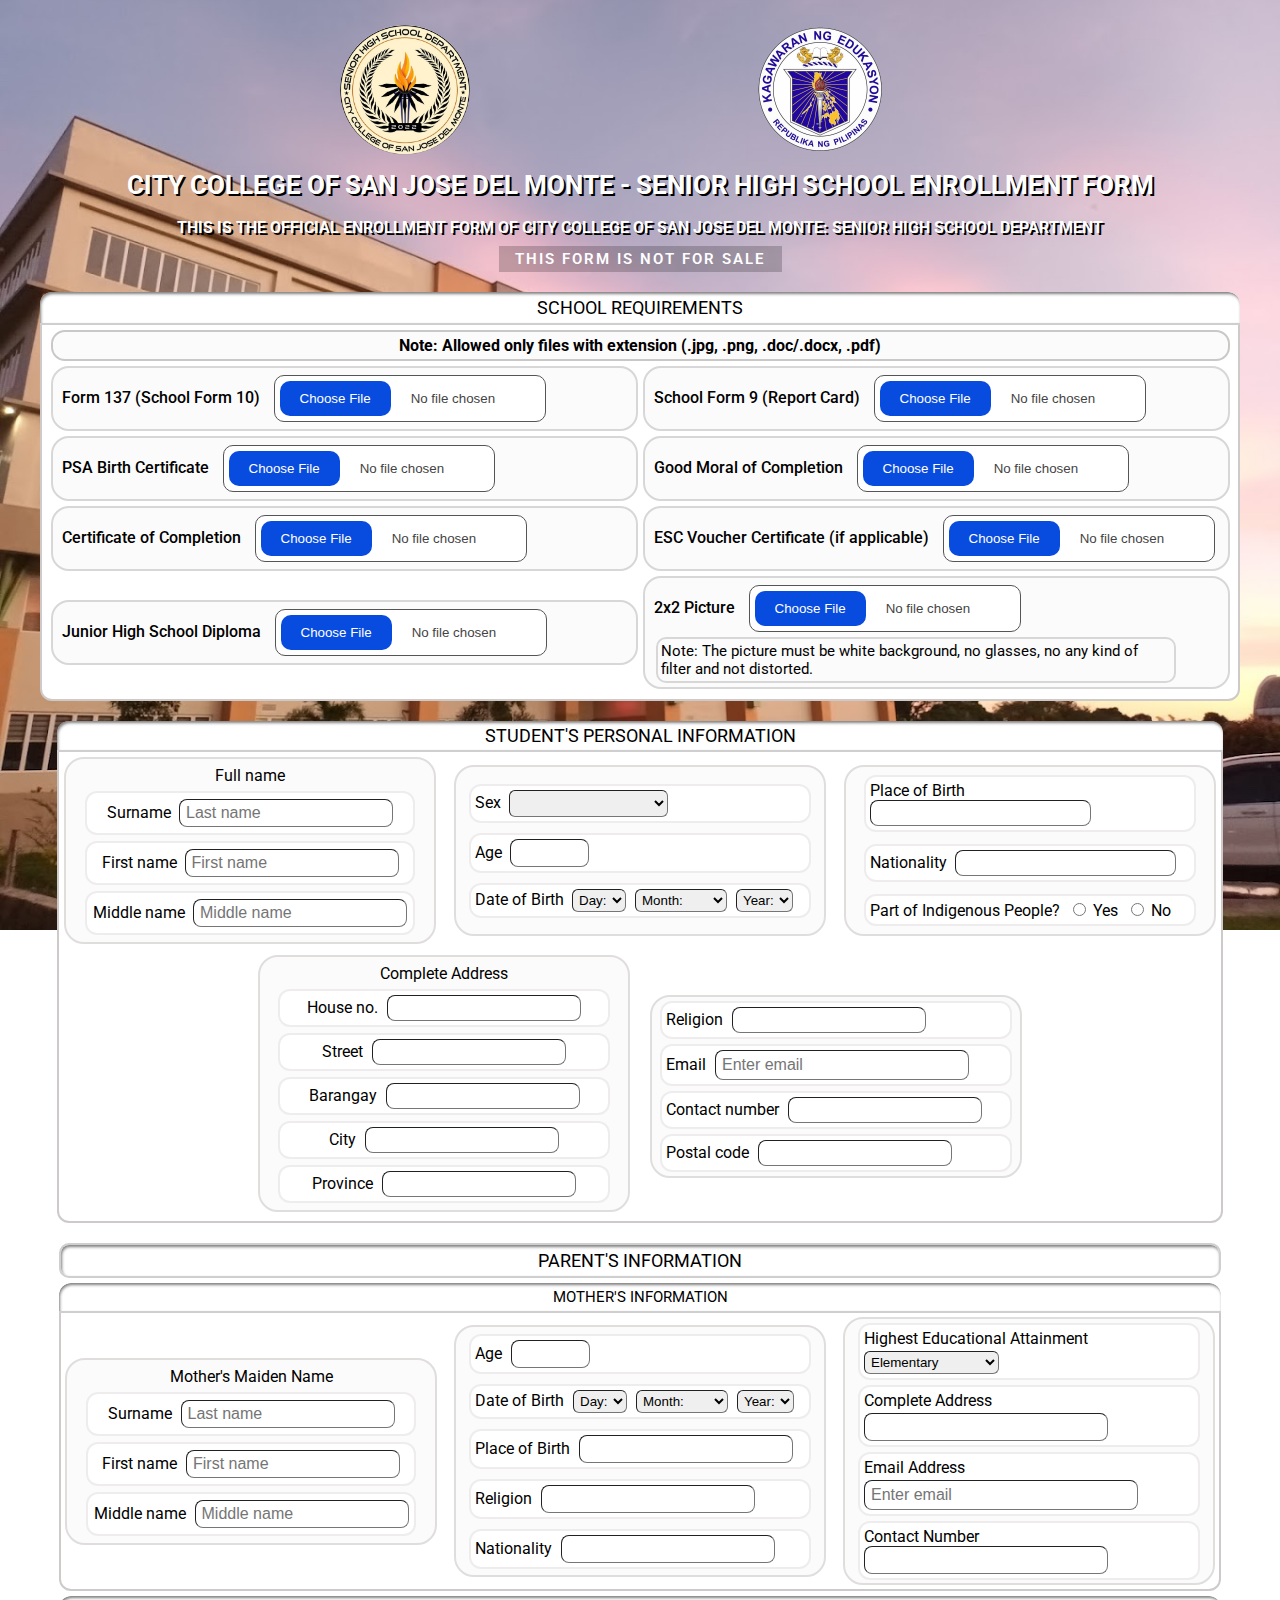
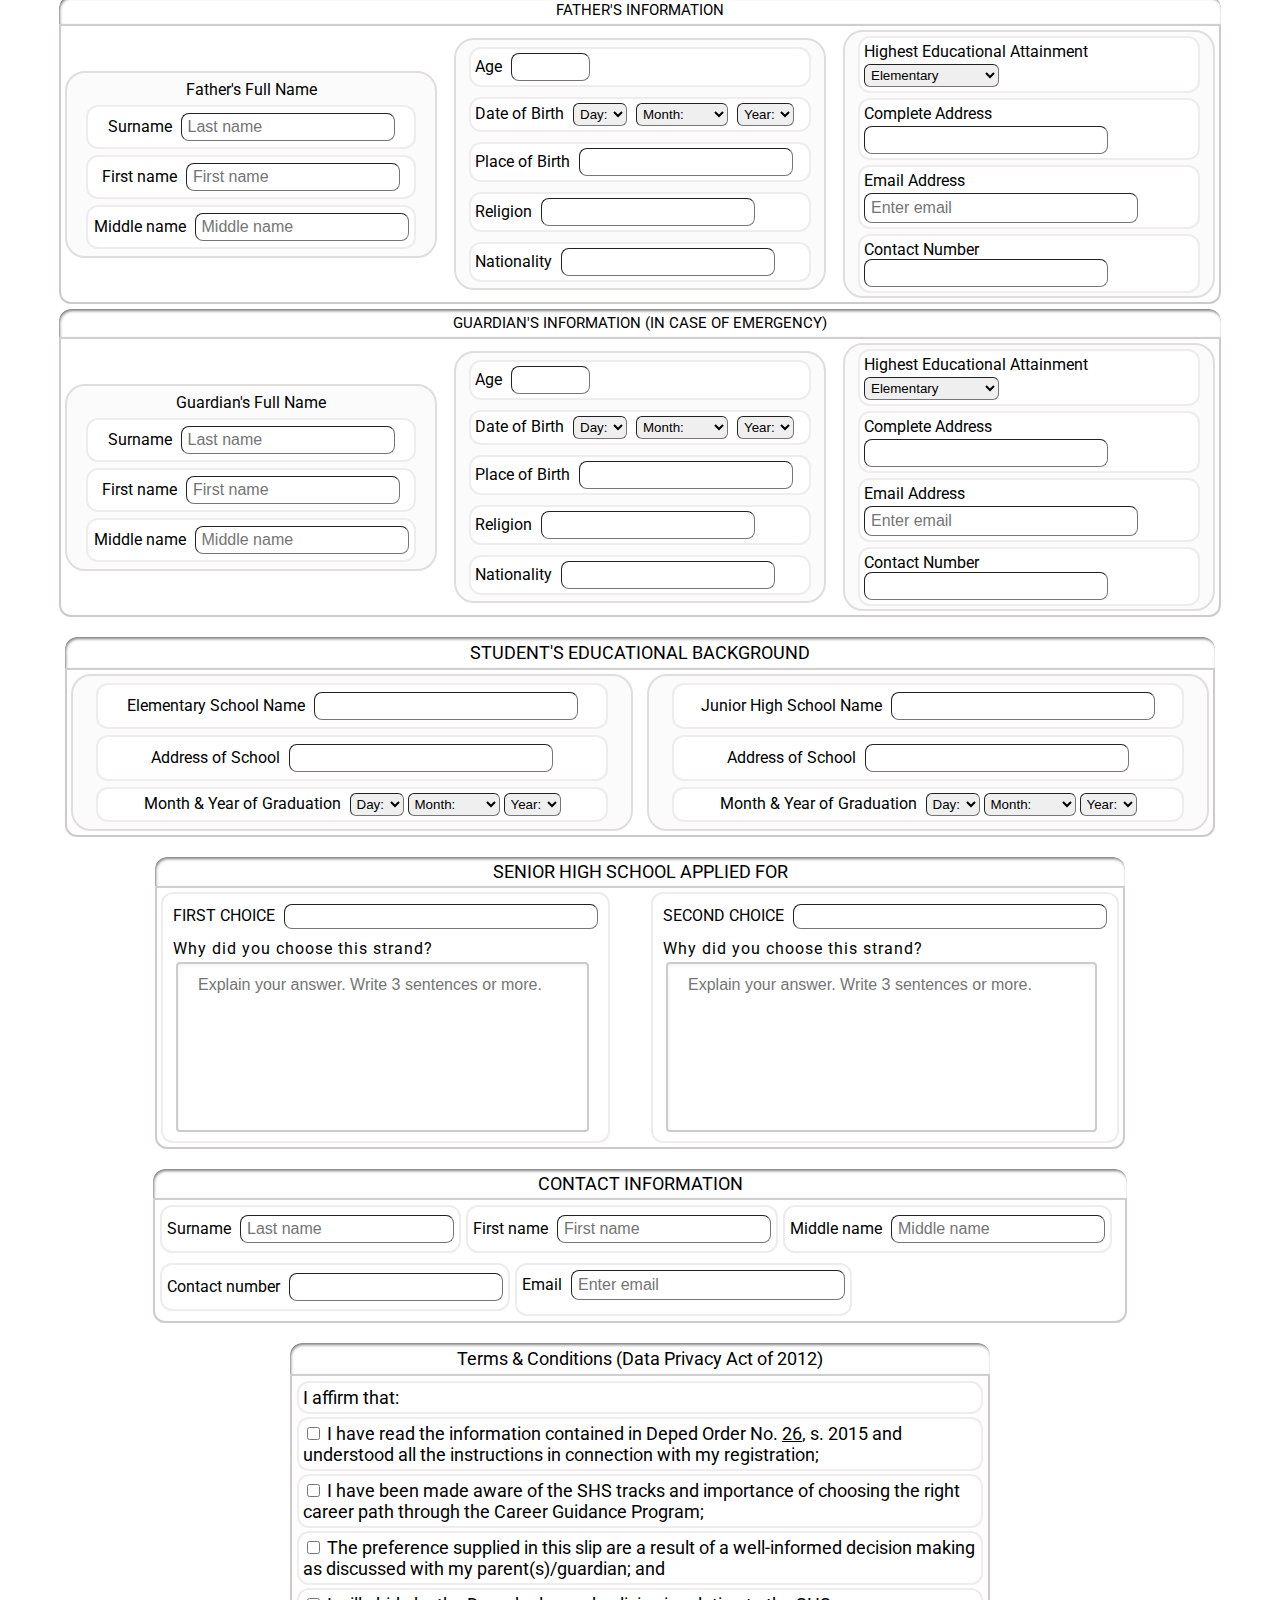
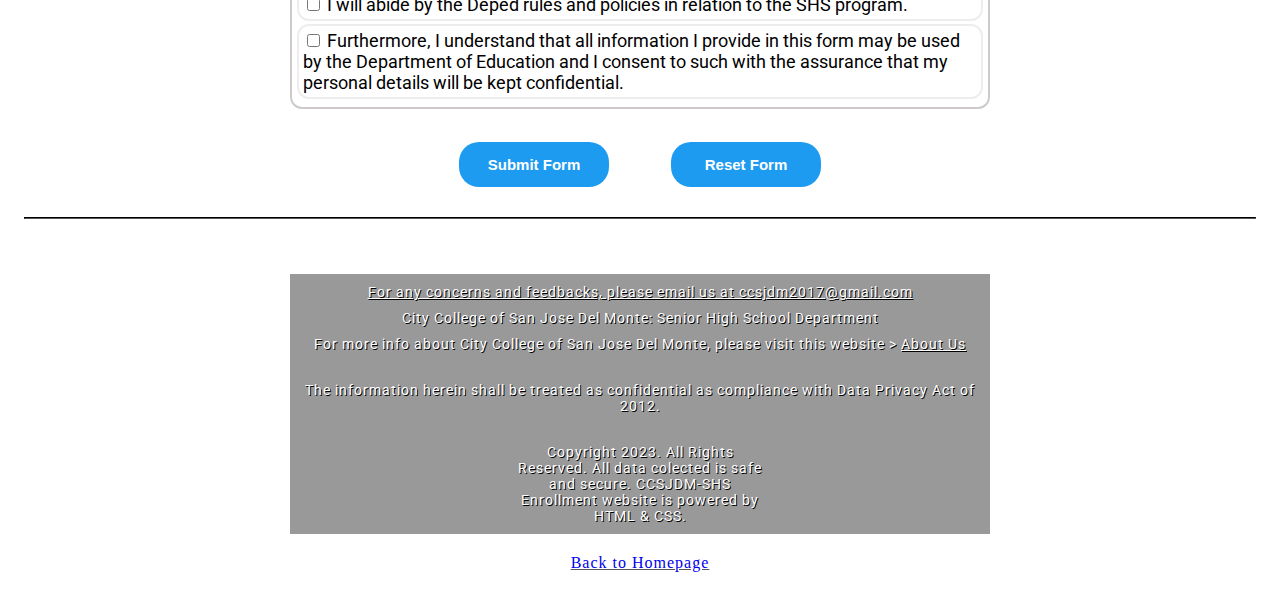
<file: TVL-form.html>
<!DOCTYPE html>
<html lang="en">

<head>
  <meta charset="UTF-8" />
  <link rel="shortcut icon" type="x-icon" href="shs-logo1.png" >
  <meta name="viewport" content="width=device-width, initial-scale=1.0">
  <title>TVL-Enrollment Form</title>
  <link rel="stylesheet" href="form-main-stylesheet.css">
</head>

<body>
  <form action="" class="form-container">
    <!-- School name and logo of the school -->
    <header class="school-name-logo">
      <div class="logo-container">
        <img class="logo-one" src="shs-logo1.png" alt="shs-logo">
        <img class="logo-two" src="logo2.png" alt="deped-logo">
      </div>
      <div class="header-title">
        CITY COLLEGE OF SAN JOSE DEL MONTE - SENIOR HIGH SCHOOL ENROLLMENT FORM
      </div>
      <div class="enrollment-form-title">
        THIS IS THE OFFICIAL ENROLLMENT FORM OF CITY COLLEGE OF SAN JOSE DEL MONTE: SENIOR HIGH SCHOOL DEPARTMENT
      </div>
      <div class="short-notice">
        THIS FORM IS NOT FOR SALE
      </div>
    </header>
    <!-- School Requirements section -->
    <section class="school-requirements">
      <div class="title-1">SCHOOL REQUIREMENTS</div>
      <div class="btns-container">
        <p>Note: Allowed only files with extension (.jpg, .png, .doc/.docx, .pdf)</p>
        <div class="con1">
          <label for="file-one">Form 137 (School Form 10)</label>
          <input type="file" name="upload-file" id="file-one" accept="image/*,.doc,.pdf,application/msword" required>
        </div>
        <div class="con2">
          <label for="file-two">School Form 9 (Report Card)</label>
          <input type="file" name="upload-file" id="file-two" accept="image/*,.doc,.pdf,application/msword" required>
        </div>
        <div class="con3">
          <label for="file-three">PSA Birth Certificate</label>
          <input type="file" name="upload-file" id="file-three" accept="image/*,.doc,.pdf,application/msword" required>
        </div>
        <div class="con4">
          <label for="file-four">Good Moral of Completion</label>
          <input type="file" name="upload-file" id="file-four" accept="image/*,.doc,.pdf,application/msword" required>
        </div>
        <div class="con5">
          <label for="file-five">Certificate of Completion</label>
          <input type="file" name="upload-file" id="file-five" accept="image/*,.doc,.pdf,application/msword" required>
        </div>
        <div class="con6">
          <label for="file-six">ESC Voucher Certificate (if applicable)</label>
          <input type="file" name="upload-file" id="file-six" accept="image/*,.doc,.pdf,application/msword">
        </div>
        <div class="con7">
          <label for="file-seven">Junior High School Diploma</label>
          <input type="file" name="upload-file" id="file-seven" accept="image/*,.doc,.pdf,application/msword" required>
        </div>
        <div class="con8">
          <label for="file-nine">2x2 Picture</label>
          <input type="file" name="upload-file" id="file-nine" accept="image/*,.doc,.pdf,application/msword">
          <div class="picture-note">Note: The picture must be white background, no glasses, no any kind of 
            filter and not distorted.</div>
        </div>
      </div>
    </section>
    <!-- Student's Personal Information section -->
    <section class="student-information">
      <div class="title-2">STUDENT'S PERSONAL INFORMATION</div>
      <div class="stdnt-info-con-one">
        <div class="info-one">
          <div>Full name</div>
          <div class="l-name">
            <label for="surname">Surname</label>
            <input type="text" name="surname" id="surname" placeholder="Last name" required />
          </div>
          <div class="f-name">
            <label for="firstname">First name</label>
            <input type="text" name="firtname" id="firstname" placeholder="First name" required />
          </div>
          <div class="m-name">
            <label for="middlename">Middle name</label>
            <input type="text" name="middlename" id="middlename" placeholder="Middle name" required />
          </div>
        </div>
        <div class="info-two">
          <div class="sex-pref">
            <label for="gender">Sex</label>
            <select name="sex-pref" id="gender" required>
              <option></option>
              <option>Male</option>
              <option>Female</option>
              <option>I preferred not to say</option>
            </select>
          </div>
          <div class="age">
            <label for="age">Age</label>
            <input type="number" name="Age" id="age" required>
          </div>
          <div class="bday">
            <label for="datebday">Date of Birth</label>
            <select name="BirthDay" id="datebday" required>
              <option value="-1">Day:</option>
              <option value="1">1</option>
              <option value="2">2</option>
              <option value="3">3</option>
              <option value="4">4</option>
              <option value="5">5</option>
              <option value="6">6</option>
              <option value="7">7</option>
              <option value="8">8</option>
              <option value="9">9</option>
              <option value="10">10</option>
              <option value="11">11</option>
              <option value="12">12</option>
              <option value="13">13</option>
              <option value="14">14</option>
              <option value="15">15</option>
              <option value="16">16</option>
              <option value="17">17</option>
              <option value="18">18</option>
              <option value="19">19</option>
              <option value="20">20</option>
              <option value="21">21</option>
              <option value="22">22</option>
              <option value="23">23</option>
              <option value="24">24</option>
              <option value="25">25</option>
              <option value="26">26</option>
              <option value="27">27</option>
              <option value="28">28</option>
              <option value="29">29</option>
              <option value="30">30</option>
              <option value="31">31</option>
            </select>
            <select name="BirthdayMonth" id="bdaymonth" required>
              <option value="-1">Month:</option>
              <option value="January">January</option>
              <option value="February">February</option>
              <option value="March">March</option>
              <option value="April">April</option>
              <option value="May">May</option>
              <option value="June">June</option>
              <option value="July">July</option>
              <option value="August">August</option>
              <option value="September">September</option>
              <option value="October">October</option>
              <option value="November">November</option>
              <option value="December">December</option>
            </select>
            <select name="BirthdayYear" id="bdayyear" required>
              <option value="-1">Year:</option>
              <option value="2019">2019</option>
              <option value="2018">2018</option>
              <option value="2017">2017</option>
              <option value="2016">2016</option>
              <option value="2015">2015</option>
              <option value="2014">2014</option>
              <option value="2013">2013</option>
              <option value="2012">2012</option>
              <option value="2011">2011</option>
              <option value="2010">2010</option>
              <option value="2009">2009</option>
              <option value="2008">2008</option>
              <option value="2007">2007</option>
              <option value="2006">2006</option>
              <option value="2005">2005</option>
              <option value="2004">2004</option>
              <option value="2003">2003</option>
              <option value="2002">2002</option>
              <option value="2001">2001</option>
              <option value="2000">2000</option>
              <option value="1999">1999</option>
              <option value="1998">1998</option>
              <option value="1997">1997</option>
              <option value="1996">1996</option>
              <option value="1995">1995</option>
              <option value="1994">1994</option>
              <option value="1993">1993</option>
              <option value="1992">1992</option>
              <option value="1991">1991</option>
              <option value="1990">1990</option>
              <option value="1989">1989</option>
              <option value="1988">1988</option>
              <option value="1987">1987</option>
              <option value="1986">1986</option>
              <option value="1985">1985</option>
              <option value="1984">1984</option>
              <option value="1983">1983</option>
              <option value="1982">1982</option>
              <option value="1981">1981</option>
              <option value="1980">1980</option>
            </select>
          </div>
        </div>
        <div class="info-three">
          <div class="birthplace">
            <label for="birthplace">Place of Birth</label>
            <input type="text" name="Place Of Birth" id="birthplace" required />
          </div>
          <div class="nationality">
            <label for="nationality">Nationality</label>
            <input type="text" name="Nationality" id="nationality" required />
          </div>
          <div class="part-indi-people">
            <label for="indigenous-people">Part of Indigenous People?</label>
            <input type="radio" name="decision" value="yes" id="yes">
            <label for="yes">Yes</label>
            <input type="radio" name="decision" value="no" id="no">
            <label for="no">No</label>
          </div>
        </div>
      </div>
      <div class="stdnt-info-con-two">
        <div class="info-four">
          <div>Complete Address</div>
          <div class="house-number">
            <label for="house-num">House no.</label>
            <input type="text" name="house-number" id="house-num" required>
          </div>
          <div class="street">
            <label for="street">Street</label>
            <input type="text" name="street" id="street" required>
          </div>
          <div class="brgy">
            <label for="brgy">Barangay</label>
            <input type="text" name="barangay" id="brgy" required>
          </div>
          <div class="city">
            <label for="municipality">City</label>
            <input type="text" name="city" id="municipality" required>
          </div>
          <div class="province">
            <label for="province">Province</label>
            <input type="text" name="province" id="province" required>
          </div>
        </div>
        <div class="info-five">
          <div class="religion">
            <label for="religion">Religion</label>
            <input type="text" name="religion" id="religion" required>
          </div>
          <div class="email">
            <label for="email">Email</label>
            <input type="email" name="email-address" id="email" placeholder="Enter email" required>
          </div>
          <div class="contact-number">
            <label for="contact-num">Contact number</label>
            <input type="text" name="contact-number" id="contact-num" maxlength="11" required>
          </div>
          <div class="postal-code">
            <label for="zip-code">Postal code</label>
            <input type="text" name="postal-code" id="zip-code" required>
          </div>
        </div>
      </div>
    </section>
    <!-- Parent's Personal Information section -->
    <section class="parent-information">
      <div class="title-3">PARENT'S INFORMATION</div>
      <!-- Mother's Personal Information -->
      <div class="subtitle">MOTHER'S INFORMATION</div>
      <div class="parent-info-container">
        <div class="parent-info-one">
          <div>Mother's Maiden Name</div>
          <div class="parent-l-name">
            <label for="mother-surname">Surname</label>
            <input type="text" name="surname" id="mother-surname" placeholder="Last name" required>
          </div>
          <div class="parent-f-name">
            <label for="mother-firstname">First name</label>
            <input type="text" name="firstname" id="mother-firstname" placeholder="First name" required>
          </div>
          <div class="parent-m-name">
            <label for="mother-middlename">Middle name</label>
            <input type="text" name="middlename" id="mother-middlename" placeholder="Middle name" required>
          </div>
        </div>
        <div class="parent-info-two">
          <div class="parent-age">
            <label for="mother-age">Age</label>
            <input type="number" name="age" id="mother-age" required>
          </div>
          <div class="parent-bday">
            <label for="mother-bday-day">Date of Birth</label>
            <select name="BirthDay" id="mother-bday-day" required>
              <option value="-1">Day:</option>
              <option value="1">1</option>
              <option value="2">2</option>
              <option value="3">3</option>
              <option value="4">4</option>
              <option value="5">5</option>
              <option value="6">6</option>
              <option value="7">7</option>
              <option value="8">8</option>
              <option value="9">9</option>
              <option value="10">10</option>
              <option value="11">11</option>
              <option value="12">12</option>
              <option value="13">13</option>
              <option value="14">14</option>
              <option value="15">15</option>
              <option value="16">16</option>
              <option value="17">17</option>
              <option value="18">18</option>
              <option value="19">19</option>
              <option value="20">20</option>
              <option value="21">21</option>
              <option value="22">22</option>
              <option value="23">23</option>
              <option value="24">24</option>
              <option value="25">25</option>
              <option value="26">26</option>
              <option value="27">27</option>
              <option value="28">28</option>
              <option value="29">29</option>
              <option value="30">30</option>
              <option value="31">31</option>
            </select>
            <select name="BirthdayMonth" id="mother-bday-month" required>
              <option value="-1">Month:</option>
              <option value="January">January</option>
              <option value="February">February</option>
              <option value="March">March</option>
              <option value="April">April</option>
              <option value="May">May</option>
              <option value="June">June</option>
              <option value="July">July</option>
              <option value="August">August</option>
              <option value="September">September</option>
              <option value="October">October</option>
              <option value="November">November</option>
              <option value="December">December</option>
            </select>
            <select name="BirthdayYear" id="mother-bday-year" required>
              <option value="-1">Year:</option>
              <option value="2019">2019</option>
              <option value="2018">2018</option>
              <option value="2017">2017</option>
              <option value="2016">2016</option>
              <option value="2015">2015</option>
              <option value="2014">2014</option>
              <option value="2013">2013</option>
              <option value="2012">2012</option>
              <option value="2011">2011</option>
              <option value="2010">2010</option>
              <option value="2009">2009</option>
              <option value="2008">2008</option>
              <option value="2007">2007</option>
              <option value="2006">2006</option>
              <option value="2005">2005</option>
              <option value="2004">2004</option>
              <option value="2003">2003</option>
              <option value="2002">2002</option>
              <option value="2001">2001</option>
              <option value="2000">2000</option>
              <option value="1999">1999</option>
              <option value="1998">1998</option>
              <option value="1997">1997</option>
              <option value="1996">1996</option>
              <option value="1995">1995</option>
              <option value="1994">1994</option>
              <option value="1993">1993</option>
              <option value="1992">1992</option>
              <option value="1991">1991</option>
              <option value="1990">1990</option>
              <option value="1989">1989</option>
              <option value="1988">1988</option>
              <option value="1987">1987</option>
              <option value="1986">1986</option>
              <option value="1985">1985</option>
              <option value="1984">1984</option>
              <option value="1983">1983</option>
              <option value="1982">1982</option>
              <option value="1981">1981</option>
              <option value="1980">1980</option>
            </select>
          </div>
          <div class="parent-birthplace">
            <label for="mother-birthplace">Place of Birth</label>
            <input type="text" name="birthplace" id="mother-birthplace" required>
          </div>
          <div class="parent-religion">
            <label for="mother-religion">Religion</label>
            <input type="text" name="religion" id="mother-religion" required>
          </div>
          <div class="parent-nationality">
            <label for="mother-nationality">Nationality</label>
            <input type="text" name="nationality" id="mother-nationality" required>
          </div>
        </div>
        <div class="parent-info-three">
          <div class="parent-bg-educ">
            <label for="mother-educ-attainment">Highest Educational Attainment</label>
            <select id="mother-educ-attainment" name="Education" required>
              <option value="Elementary">Elementary</option>
              <option value="High school">High school</option>
              <option value="senior highschool">Senior Highschool</option>
              <option value="college">College</option>
              <option value="post-graduate">Post-graduate</option>
            </select>
          </div>
          <div class="parent-address">
            <label for="mother-address">Complete Address</label>
            <input type="text" name="address" id="mother-address" required>
          </div>
          <div class="parent-email">
            <label for="mother-email">Email Address</label>
            <input type="email" name="email" id="mother-email" placeholder="Enter email" required>
          </div>
          <div class="parent-contact-number">
            <label for="mother-num">Contact Number</label>
            <input type="text" name="contact-number" id="mother-num" required maxlength="11">
          </div>
        </div>
      </div>
      <!-- Father's Personal Information -->
      <div class="subtitle">FATHER'S INFORMATION</div>
      <div class="parent-info-container">
        <div class="parent-info-one">
          <div>Father's Full Name</div>
          <div class="parent-l-name">
            <label for="father-surname">Surname</label>
            <input type="text" name="surname" id="father-surname" placeholder="Last name" required>
          </div>
          <div class="parent-f-name">
            <label for="father-firstname">First name</label>
            <input type="text" name="firstname" id="father-firstname" placeholder="First name" required>
          </div>
          <div class="parent-m-name">
            <label for="father-middlename">Middle name</label>
            <input type="text" name="middlename" id="father-middlename" placeholder="Middle name" required>
          </div>
        </div>
        <div class="parent-info-two">
          <div class="parent-age">
            <label for="father-age">Age</label>
            <input type="number" name="age" id="father-age" required>
          </div>
          <div class="parent-bday">
            <label for="father-bday-day">Date of Birth</label>
            <select name="BirthDay" id="father-bday-day" required>
              <option value="-1">Day:</option>
              <option value="1">1</option>
              <option value="2">2</option>
              <option value="3">3</option>
              <option value="4">4</option>
              <option value="5">5</option>
              <option value="6">6</option>
              <option value="7">7</option>
              <option value="8">8</option>
              <option value="9">9</option>
              <option value="10">10</option>
              <option value="11">11</option>
              <option value="12">12</option>
              <option value="13">13</option>
              <option value="14">14</option>
              <option value="15">15</option>
              <option value="16">16</option>
              <option value="17">17</option>
              <option value="18">18</option>
              <option value="19">19</option>
              <option value="20">20</option>
              <option value="21">21</option>
              <option value="22">22</option>
              <option value="23">23</option>
              <option value="24">24</option>
              <option value="25">25</option>
              <option value="26">26</option>
              <option value="27">27</option>
              <option value="28">28</option>
              <option value="29">29</option>
              <option value="30">30</option>
              <option value="31">31</option>
            </select>
            <select name="BirthdayMonth" id="father-bday-month" required>
              <option value="-1">Month:</option>
              <option value="January">January</option>
              <option value="February">February</option>
              <option value="March">March</option>
              <option value="April">April</option>
              <option value="May">May</option>
              <option value="June">June</option>
              <option value="July">July</option>
              <option value="August">August</option>
              <option value="September">September</option>
              <option value="October">October</option>
              <option value="November">November</option>
              <option value="December">December</option>
            </select>
            <select name="BirthdayYear" id="father-bday-year" required>
              <option value="-1">Year:</option>
              <option value="2019">2019</option>
              <option value="2018">2018</option>
              <option value="2017">2017</option>
              <option value="2016">2016</option>
              <option value="2015">2015</option>
              <option value="2014">2014</option>
              <option value="2013">2013</option>
              <option value="2012">2012</option>
              <option value="2011">2011</option>
              <option value="2010">2010</option>
              <option value="2009">2009</option>
              <option value="2008">2008</option>
              <option value="2007">2007</option>
              <option value="2006">2006</option>
              <option value="2005">2005</option>
              <option value="2004">2004</option>
              <option value="2003">2003</option>
              <option value="2002">2002</option>
              <option value="2001">2001</option>
              <option value="2000">2000</option>
              <option value="1999">1999</option>
              <option value="1998">1998</option>
              <option value="1997">1997</option>
              <option value="1996">1996</option>
              <option value="1995">1995</option>
              <option value="1994">1994</option>
              <option value="1993">1993</option>
              <option value="1992">1992</option>
              <option value="1991">1991</option>
              <option value="1990">1990</option>
              <option value="1989">1989</option>
              <option value="1988">1988</option>
              <option value="1987">1987</option>
              <option value="1986">1986</option>
              <option value="1985">1985</option>
              <option value="1984">1984</option>
              <option value="1983">1983</option>
              <option value="1982">1982</option>
              <option value="1981">1981</option>
              <option value="1980">1980</option>
            </select>
          </div>
          <div class="parent-birthplace">
            <label for="father-birthplace">Place of Birth</label>
            <input type="text" name="birthplace" id="father-birthplace" required>
          </div>
          <div class="parent-religion">
            <label for="father-religion">Religion</label>
            <input type="text" name="religion" id="father-religion" required>
          </div>
          <div class="parent-nationality">
            <label for="father-nationality">Nationality</label>
            <input type="text" name="nationality" id="father-nationality" required>
          </div>
        </div>
        <div class="parent-info-three">
          <div class="parent-bg-educ">
            <label for="father-educ-attainment">Highest Educational Attainment</label>
            <select id="father-educ-attainment" name="Education" required>
              <option value="Elementary">Elementary</option>
              <option value="High school">High school</option>
              <option value="senior highschool">Senior Highschool</option>
              <option value="college">College</option>
              <option value="post-graduate">Post-graduate</option>
            </select>
          </div>
          <div class="parent-address">
            <label for="father-address">Complete Address</label>
            <input type="text" name="address" id="father-address" required>
          </div>
          <div class="parent-email">
            <label for="father-email">Email Address</label>
            <input type="email" name="email" id="father-email" placeholder="Enter email" required>
          </div>
          <div class="parent-contact-number">
            <label for="father-num">Contact Number</label>
            <input type="text" name="contact-number" id="father-num" required maxlength="11">
          </div>
        </div>
      </div>
      <!-- Guardian's Personal Information -->
      <div class="subtitle">GUARDIAN'S INFORMATION (IN CASE OF EMERGENCY)</div>
      <div class="parent-info-container">
        <div class="parent-info-one">
          <div>Guardian's Full Name</div>
          <div class="parent-l-name">
            <label for="guardian-surname">Surname</label>
            <input type="text" name="surname" id="guardian-surname" placeholder="Last name" required>
          </div>
          <div class="parent-f-name">
            <label for="guardian-firstname">First name</label>
            <input type="text" name="firstname" id="guardian-firstname" placeholder="First name" required>
          </div>
          <div class="parent-m-name">
            <label for="guardian-middlename">Middle name</label>
            <input type="text" name="middlename" id="guardian-middlename" placeholder="Middle name" required>
          </div>
        </div>
        <div class="parent-info-two">
          <div class="parent-age">
            <label for="guardian-age">Age</label>
            <input type="number" name="age" id="guardian-age" required>
          </div>
          <div class="parent-bday">
            <label for="guardian-bday-day">Date of Birth</label>
            <select name="BirthDay" id="guardian-bday-day" required>
              <option value="-1">Day:</option>
              <option value="1">1</option>
              <option value="2">2</option>
              <option value="3">3</option>
              <option value="4">4</option>
              <option value="5">5</option>
              <option value="6">6</option>
              <option value="7">7</option>
              <option value="8">8</option>
              <option value="9">9</option>
              <option value="10">10</option>
              <option value="11">11</option>
              <option value="12">12</option>
              <option value="13">13</option>
              <option value="14">14</option>
              <option value="15">15</option>
              <option value="16">16</option>
              <option value="17">17</option>
              <option value="18">18</option>
              <option value="19">19</option>
              <option value="20">20</option>
              <option value="21">21</option>
              <option value="22">22</option>
              <option value="23">23</option>
              <option value="24">24</option>
              <option value="25">25</option>
              <option value="26">26</option>
              <option value="27">27</option>
              <option value="28">28</option>
              <option value="29">29</option>
              <option value="30">30</option>
              <option value="31">31</option>
            </select>
            <select name="BirthdayMonth" id="guardian-bday-month" required>
              <option value="-1">Month:</option>
              <option value="January">January</option>
              <option value="February">February</option>
              <option value="March">March</option>
              <option value="April">April</option>
              <option value="May">May</option>
              <option value="June">June</option>
              <option value="July">July</option>
              <option value="August">August</option>
              <option value="September">September</option>
              <option value="October">October</option>
              <option value="November">November</option>
              <option value="December">December</option>
            </select>
            <select name="BirthdayYear" id="guardian-bday-year" required>
              <option value="-1">Year:</option>
              <option value="2019">2019</option>
              <option value="2018">2018</option>
              <option value="2017">2017</option>
              <option value="2016">2016</option>
              <option value="2015">2015</option>
              <option value="2014">2014</option>
              <option value="2013">2013</option>
              <option value="2012">2012</option>
              <option value="2011">2011</option>
              <option value="2010">2010</option>
              <option value="2009">2009</option>
              <option value="2008">2008</option>
              <option value="2007">2007</option>
              <option value="2006">2006</option>
              <option value="2005">2005</option>
              <option value="2004">2004</option>
              <option value="2003">2003</option>
              <option value="2002">2002</option>
              <option value="2001">2001</option>
              <option value="2000">2000</option>
              <option value="1999">1999</option>
              <option value="1998">1998</option>
              <option value="1997">1997</option>
              <option value="1996">1996</option>
              <option value="1995">1995</option>
              <option value="1994">1994</option>
              <option value="1993">1993</option>
              <option value="1992">1992</option>
              <option value="1991">1991</option>
              <option value="1990">1990</option>
              <option value="1989">1989</option>
              <option value="1988">1988</option>
              <option value="1987">1987</option>
              <option value="1986">1986</option>
              <option value="1985">1985</option>
              <option value="1984">1984</option>
              <option value="1983">1983</option>
              <option value="1982">1982</option>
              <option value="1981">1981</option>
              <option value="1980">1980</option>
            </select>
          </div>
          <div class="parent-birthplace">
            <label for="guardian-birthplace">Place of Birth</label>
            <input type="text" name="birthplace" id="guardian-birthplace" required>
          </div>
          <div class="parent-religion">
            <label for="guardian-religion">Religion</label>
            <input type="text" name="religion" id="guardian-religion" required>
          </div>
          <div class="parent-nationality">
            <label for="guardian-nationality">Nationality</label>
            <input type="text" name="nationality" id="guardian-nationality" required>
          </div>
        </div>
        <div class="parent-info-three">
          <div class="parent-bg-educ">
            <label for="guardian-educ-attainment">Highest Educational Attainment</label>
            <select id="guardian-educ-attainment" name="Education" required>
              <option value="Elementary">Elementary</option>
              <option value="High school">High school</option>
              <option value="senior highschool">Senior Highschool</option>
              <option value="college">College</option>
              <option value="post-graduate">Post-graduate</option>
            </select>
          </div>
          <div class="parent-address">
            <label for="guardian-address">Complete Address</label>
            <input type="text" name="address" id="guardian-address" required>
          </div>
          <div class="parent-email">
            <label for="guardian-email">Email Address</label>
            <input type="email" name="email" id="guardian-email" placeholder="Enter email" required>
          </div>
          <div class="parent-contact-number">
            <label for="guardian-num">Contact Number</label>
            <input type="text" name="contact-number" id="guardian-num" required maxlength="11">
          </div>
        </div>
      </div>
    </section>
    <!-- Student's Educational Background section -->
    <section class="student-educational-bg">
      <div class="title-4">STUDENT'S EDUCATIONAL BACKGROUND</div>
      <div class="student-bg-educ-container">
        <div class="elementary-educ-container">
          <div class="school-name">
            <label for="elem-sname">Elementary School Name</label>
            <input type="text" name="school-name" id="elem-sname" required>
          </div>
          <div class="school-address">
            <label for="elem-sc-address">Address of School</label>
            <input type="text" name="school-address" id="elem-sc-address" required>
          </div>
          <div class="date-of-grad">
            <label for="elem-grad-day">Month & Year of Graduation</label>
            <select name="grad-day" id="elem-grad-day" required>
              <option value="-1">Day:</option>
              <option value="1">1</option>
              <option value="2">2</option>
              <option value="3">3</option>
              <option value="4">4</option>
              <option value="5">5</option>
              <option value="6">6</option>
              <option value="7">7</option>
              <option value="8">8</option>
              <option value="9">9</option>
              <option value="10">10</option>
              <option value="11">11</option>
              <option value="12">12</option>
              <option value="13">13</option>
              <option value="14">14</option>
              <option value="15">15</option>
              <option value="16">16</option>
              <option value="17">17</option>
              <option value="18">18</option>
              <option value="19">19</option>
              <option value="20">20</option>
              <option value="21">21</option>
              <option value="22">22</option>
              <option value="23">23</option>
              <option value="24">24</option>
              <option value="25">25</option>
              <option value="26">26</option>
              <option value="27">27</option>
              <option value="28">28</option>
              <option value="29">29</option>
              <option value="30">30</option>
              <option value="31">31</option>
            </select>
            <select name="grad-month" id="elem-grad-month" required>
              <option value="-1">Month:</option>
              <option value="January">January</option>
              <option value="February">February</option>
              <option value="March">March</option>
              <option value="April">April</option>
              <option value="May">May</option>
              <option value="June">June</option>
              <option value="July">July</option>
              <option value="August">August</option>
              <option value="September">September</option>
              <option value="October">October</option>
              <option value="November">November</option>
              <option value="December">December</option>
            </select>
            <select name="grad-year" id="elem-grad-year" required>
              <option value="-1">Year:</option>
              <option value="2019">2019</option>
              <option value="2018">2018</option>
              <option value="2017">2017</option>
              <option value="2016">2016</option>
              <option value="2015">2015</option>
              <option value="2014">2014</option>
              <option value="2013">2013</option>
              <option value="2012">2012</option>
              <option value="2011">2011</option>
              <option value="2010">2010</option>
              <option value="2009">2009</option>
              <option value="2008">2008</option>
              <option value="2007">2007</option>
              <option value="2006">2006</option>
              <option value="2005">2005</option>
              <option value="2004">2004</option>
              <option value="2003">2003</option>
              <option value="2002">2002</option>
              <option value="2001">2001</option>
              <option value="2000">2000</option>
              <option value="1999">1999</option>
              <option value="1998">1998</option>
              <option value="1997">1997</option>
              <option value="1996">1996</option>
              <option value="1995">1995</option>
              <option value="1994">1994</option>
              <option value="1993">1993</option>
              <option value="1992">1992</option>
              <option value="1991">1991</option>
              <option value="1990">1990</option>
              <option value="1989">1989</option>
              <option value="1988">1988</option>
              <option value="1987">1987</option>
              <option value="1986">1986</option>
              <option value="1985">1985</option>
              <option value="1984">1984</option>
              <option value="1983">1983</option>
              <option value="1982">1982</option>
              <option value="1981">1981</option>
              <option value="1980">1980</option>
            </select>
          </div>
        </div>
        <div class="juniorhigh-educ-container">
          <div class="school-name">
            <label for="jhs-sname">Junior High School Name</label>
            <input type="text" name="school-name" id="jhs-sname" required>
          </div>
          <div class="school-address">
            <label for="jhs-sc-address">Address of School</label>
            <input type="text" name="school-address" id="jhs-sc-address" required>
          </div>
          <div class="date-of-grad">
            <label for="jhs-grad-day">Month & Year of Graduation</label>
            <select name="grad-day" id="jhs-grad-day" required>
              <option value="-1">Day:</option>
              <option value="1">1</option>
              <option value="2">2</option>
              <option value="3">3</option>
              <option value="4">4</option>
              <option value="5">5</option>
              <option value="6">6</option>
              <option value="7">7</option>
              <option value="8">8</option>
              <option value="9">9</option>
              <option value="10">10</option>
              <option value="11">11</option>
              <option value="12">12</option>
              <option value="13">13</option>
              <option value="14">14</option>
              <option value="15">15</option>
              <option value="16">16</option>
              <option value="17">17</option>
              <option value="18">18</option>
              <option value="19">19</option>
              <option value="20">20</option>
              <option value="21">21</option>
              <option value="22">22</option>
              <option value="23">23</option>
              <option value="24">24</option>
              <option value="25">25</option>
              <option value="26">26</option>
              <option value="27">27</option>
              <option value="28">28</option>
              <option value="29">29</option>
              <option value="30">30</option>
              <option value="31">31</option>
            </select>
            <select name="grad-month" id="jhs-grad-month" required>
              <option value="-1">Month:</option>
              <option value="January">January</option>
              <option value="February">February</option>
              <option value="March">March</option>
              <option value="April">April</option>
              <option value="May">May</option>
              <option value="June">June</option>
              <option value="July">July</option>
              <option value="August">August</option>
              <option value="September">September</option>
              <option value="October">October</option>
              <option value="November">November</option>
              <option value="December">December</option>
            </select>
            <select name="grad-year" id="jhs-grad-year" required>
              <option value="-1">Year:</option>
              <option value="2019">2019</option>
              <option value="2018">2018</option>
              <option value="2017">2017</option>
              <option value="2016">2016</option>
              <option value="2015">2015</option>
              <option value="2014">2014</option>
              <option value="2013">2013</option>
              <option value="2012">2012</option>
              <option value="2011">2011</option>
              <option value="2010">2010</option>
              <option value="2009">2009</option>
              <option value="2008">2008</option>
              <option value="2007">2007</option>
              <option value="2006">2006</option>
              <option value="2005">2005</option>
              <option value="2004">2004</option>
              <option value="2003">2003</option>
              <option value="2002">2002</option>
              <option value="2001">2001</option>
              <option value="2000">2000</option>
              <option value="1999">1999</option>
              <option value="1998">1998</option>
              <option value="1997">1997</option>
              <option value="1996">1996</option>
              <option value="1995">1995</option>
              <option value="1994">1994</option>
              <option value="1993">1993</option>
              <option value="1992">1992</option>
              <option value="1991">1991</option>
              <option value="1990">1990</option>
              <option value="1989">1989</option>
              <option value="1988">1988</option>
              <option value="1987">1987</option>
              <option value="1986">1986</option>
              <option value="1985">1985</option>
              <option value="1984">1984</option>
              <option value="1983">1983</option>
              <option value="1982">1982</option>
              <option value="1981">1981</option>
              <option value="1980">1980</option>
            </select>
          </div>
        </div>
      </div>
    </section>
    <!-- Senior High School Applied for section -->
    <section class="shs-applied-for">
      <div class="title-5">SENIOR HIGH SCHOOL APPLIED FOR</div>
      <div class="shs-applied-for-container">
        <div class="first-choice">
          <div class="choices">
            <label for="choices-1">FIRST CHOICE</label>
            <input type="text" list="strands-op1" id="choices-1" required>
            <datalist id="strands-op1">
              <option value="ABM-Accountancy, Business and Management">ABM-Accountancy, Business and
                Management</option>
              <option value="HUMSS-Humanities, and Social Sciences">HUMSS-Humanities, and Social Sciences
              </option>
              <option value="GAS-General Academics Strand">GAS-General Academics Strand</option>
              <option value="TVL-Technical-Vocational Livelihood">TVL-Technical-Vocational Livelihood
              </option>
            </datalist>
          </div>
          <div class="reason">
            <div class="question">Why did you choose this strand?</div>
            <textarea name="answer" placeholder="Explain your answer. Write 3 sentences or more." required></textarea>
          </div>
        </div>
        <div class="second-choice">
          <div class="choices">
            <label for="choice-2">SECOND CHOICE</label>
            <input type="text" list="strands-op2" id="choices-2" required>
            <datalist id="strands-op2">
              <option value="ABM-Accountancy, Business and Management">ABM-Accountancy, Business and
                Management</option>
              <option value="HUMSS-Humanities, and Social Sciences">HUMSS-Humanities, and Social Sciences
              </option>
              <option value="GAS-General Academics Strand">GAS-General Academics Strand</option>
              <option value="TVL-Technical-Vocational Livelihood">TVL-Technical-Vocational Livelihood
              </option>
            </datalist>
          </div>
          <div class="reason">
            <div class="question">Why did you choose this strand?</div>
            <textarea name="answer" placeholder="Explain your answer. Write 3 sentences or more." required></textarea>
          </div>
        </div>
      </div>
    </section>
    <!-- Contact Information section -->
    <section class="contact-information">
      <div class="title-6">CONTACT INFORMATION</div>
      <div class="contact-info-container">
        <div class="c-info-surname">
          <label for="lastname">Surname</label>
          <input type="text" name="surname" id="lastname" placeholder="Last name" required>
        </div>
        <div class="c-info-firstname">
          <label for="f-name">First name</label>
          <input type="text" name="firstname" id="f-name" placeholder="First name" required>
        </div>
        <div class="c-info-middlename">
          <label for="m-name">Middle name</label>
          <input type="text" name="middlename" id="m-name" placeholder="Middle name" required>
        </div>
        <div class="c-info-contact-num">
          <label for="c-num">Contact number</label>
          <input type="text" name="contact-number" id="c-num" maxlength="11" required>
        </div>
        <div class="c-info-email">
          <label for="c-email-add">Email</label>
          <input type="email" name="email" id="c-email-add" placeholder="Enter email" required>
        </div>
      </div>
    </section>
    <!-- Terms and Conditions section -->
    <section class="terms-conditions">
      <div class="title-7">Terms & Conditions (Data Privacy Act of 2012)</div>
      <div class="conditions-container">
        <div class="some-text">I affirm that:</div>
        <div class="condition">
          <input type="checkbox" name="condition-one" id="checkbox-one">
          <label for="checkbox-one">I have read the information contained in Deped Order No. <ins>26</ins>, s. 2015 and
            understood all the instructions in connection with my registration;
          </label>
        </div>
        <div class="condition">
          <input type="checkbox" name="condition-two" id="checkbox-two">
          <label for="checkboc-two">I have been made aware of the SHS
            tracks and importance of choosing the right career path through the Career Guidance Program;
          </label>
        </div>
        <div class="condition">
          <input type="checkbox" name="condition-three" id="checkbox-three">
          <label for="checkbox-three">The preference supplied in this
            slip are a result of a well-informed decision making as discussed with my parent(s)/guardian;
            and
          </label>
        </div>
        <div class="condition">
          <input type="checkbox" name="condition-four" id="checkbox-four">
          <label for="checkbox-four">I will abide by the Deped rules
            and policies in relation to the SHS program.
          </label>
        </div>
        <div class="condition">
          <input type="checkbox" name="condition-five" id="checkbox-five">
          <label for="checkbox-five">Furthermore, I understand that all
            information I provide in this form may be used by the Department of Education and I consent to
            such with the assurance that my personal details will be kept confidential.
          </label>
        </div>
      </div>
    </section>
    <!-- Submit button -->
    <section class="submit-btn">
      <div class="submit-reset-btn-container">
        <input type="submit" id="submit-btn" name="submit-button" value="Submit Form">
        <input type="reset" id="reset-btn" name="reset-button" value="Reset Form">
      </div>
    </section>
    <hr>
    <!-- Footer section -->
    <footer class="websiteinfo-copyright-email">
      <div class="footer-container">
        <div class="our-email">
          For any concerns and feedbacks, please email us at ccsjdm2017@gmail.com
        </div>
        <div class="our-school-name">
          City College of San Jose Del Monte: Senior High School Department
        </div>
        <div class="ccsjdm-website">
          For more info about City College of San Jose Del Monte, please visit this website &#62;
          <a href="https://ccsjdm.edu.ph/about-us/" target="_blank" rel="noopener">About Us</a>
        </div>
        <div class="data-privacy-act">
          The information herein shall be treated as confidential as compliance with Data Privacy Act of 2012.
        </div>
        <div class="website-information">
          Copyright 2023. All Rights Reserved. All data colected is safe and secure. CCSJDM-SHS Enrollment website is
          powered by HTML & CSS.
        </div>
      </div>
    </footer>
  </form>
  <!-- Homepage/landing page link -->
  <nav class="homepage-btn">
    <div class="return-btn">
      <a href="index.html" target="_parent" rel="noopener">Back to Homepage</a>
    </div>
  </nav>
</body>

</html>
</file>
<file: form-main-stylesheet.css>
@import url('https://fonts.googleapis.com/css2?family=Roboto:wght@400;500;700;900&display=swap');

body {
  background-image: url('ccsjdm-school-one.jpg');
  background-size: cover;
  background-repeat: no-repeat;
  background-position: center center;
  background-attachment: fixed;
}

.form-container {
  display: flex;
  flex-direction: column;
  justify-content: center;
  align-items: center;
  padding-bottom: 5px;
  font-family: Roboto, Arial, sans-serif;
}

.school-requirements {
  margin-top: 10px;
  padding: 5px;
}

.title-1 {
  text-align: center;
  width: 1200px;
  padding: 5px 0;
  font-size: 18px;
  border: 2px rgb(207, 207, 207);
  border-style: hidden hidden solid hidden;
  box-shadow: inset 1px 2px 3px rgba(0, 0, 0, 0.5);
  border-top-right-radius: 12px;
  border-top-left-radius: 12px;
  background-color: white;
}

.btns-container {
  display: flex;
  flex-direction: row;
  justify-content: center;
  align-items: center;
  flex-wrap: wrap;
  padding: 5px;
  border-style: hidden solid solid solid;
  border-color: rgb(206, 202, 202);
  border-width: 2px;
  border-bottom-right-radius: 12px;
  border-bottom-left-radius: 12px;
  background-color: white;
  max-width: 1186px;
}

.btns-container div {
  border: solid 2px rgb(216, 215, 215);
  width: 575px;
  background-color: rgb(252, 251, 251);
}

.con1, .con2, .con3, .con4, .con5, .con6, .con7, .con8 {
  margin-bottom: 5px;
  padding: 4px;
  border-radius: 18px;
}

.con1, .con3, .con5, .con7 {
  margin-right: 5px;
}

.btns-container input[type=file] {
  width: 260px;
  color: #444;
  padding: 5px;
  background: #fff;
  border-radius: 10px;
  border: 1px solid #555;
  margin: 3px 5px;
}

.btns-container input[type=file]::file-selector-button {
  margin-right: 20px;
  border: none;
  background: #084cdf;
  padding: 10px 20px;
  border-radius: 10px;
  color: #fff;
  cursor: pointer;
  transition: background-color 0.15s ease-in-out;
}

.btns-container input[type=file]::file-selector-button:hover {
  background-color: #0d45a5;
}

.con1 label, .con2 label, .con3 label, .con4 label, .con5 label, .con6 label, .con7 label, .con8 label {
  margin: 0 5px;
  font-weight: 500;
}

.btns-container p {
  border: solid 2px rgb(202, 199, 199);
  margin: 0 0 5px 0;
  width: 1175px;
  text-align: center;
  padding: 4px 0;
  font-weight: bold;
  border-radius: 14px;
  background-color: rgb(252, 251, 251);
}

.con8 .picture-note {
  font-size: 15px;
  width: 510px;
  margin-left: 7px;
  padding: 3px;
  margin-top: 2px;
  border-radius: 10px;
}

.student-information {
  margin-top: 10px;
  padding: 5px;
}

.title-2 {
  border: 2px rgb(207, 207, 207);
  border-style: hidden hidden solid hidden;
  box-shadow: inset 1px 2px 3px rgb(0 0 0 / 50%);
  border-top-right-radius: 12px;
  border-top-left-radius: 12px;
  background-color: white;
  padding: 4px 0;
  text-align: center;
  font-size: 18px;
}

.stdnt-info-con-one {
  border-style: hidden solid solid solid;
  border-color: rgb(206, 202, 202);
  border-width: 0 2px;
  background-color: white;
  display: flex;
  flex-direction: row;
  justify-content: space-between;
  align-items: center;
  padding: 5px;
  width: 1152px;
}

.info-one {
  display: flex;
  flex-direction: column;
  justify-content: center;
  align-items: center;
  border: solid 2px rgb(224, 221, 221);
  background-color: rgb(252, 251, 251);
  border-radius: 20px;
  width: 360px;
  padding: 4px;
}

.l-name, .f-name, .m-name {
  border: solid 2px rgb(238, 236, 236);
  background-color: white;
  border-radius: 12px;
  padding: 3px;
  width: 320px;
}

.l-name, .f-name {
  margin-bottom: 4px;
}

.info-one div {
  text-align: center;
  margin: 3px 0;
}

.info-one label {
  width: 100px;
  margin-right: 4px;
}

.info-one input[type=text] {
  width: 200px;
  margin: 3px 0;
  padding: 4px 6px;
  font-size: 16px;
  border-radius: 8px;
  border: inset 1px rgb(118, 118, 118);
}

.info-two {
  display: flex;
  flex-direction: column;
  justify-content: center;
  align-items: center;
  border: solid 2px rgb(224, 221, 221);
  background-color: rgb(252, 251, 251);
  border-radius: 20px;
  width: 360px;
  padding: 4px;
  height: 159px;
}

.info-two label {
  margin-right: 4px;
}

.info-two select {
  border-radius: 6px;
  padding: 2px;
  border: inset 1px rgb(118, 118, 118);
}

.sex-pref, .age, .bday {
  border: solid 2px rgb(238, 236, 236);
  background-color: white;
  border-radius: 12px;
  padding: 4px;
  width: 330px;
}

.sex-pref select {
  width: 159px;
  padding: 4px 5px;
}

.age input[type=number] {
  width: 65px;
  height: 22px;
  padding: 2px 6px;
  font-size: 16px;
  border-radius: 8px;
  border: inset 1px rgb(118, 118, 118);
}

.sex-pref, .age {
  margin-bottom: 10px;
}

.bday #datebday, #bdaymonth {
  margin-right: 5px;
}

.info-three {
  display: flex;
  flex-direction: column;
  justify-content: center;
  align-items: center;
  border: solid 2px rgb(224, 221, 221);
  background-color: rgb(252, 251, 251);
  border-radius: 20px;
  width: 360px;
  padding: 4px;
  height: 159px;
}

.info-three label {
  margin-right: 4px;
}

.info-three input[type=text] {
  padding: 3px 6px;
  font-size: 16px;
  border-radius: 8px;
  border: inset 1px rgb(118, 118, 118);
}

.birthplace, .nationality, .part-indi-people {
  border: solid 2px rgb(238, 236, 236);
  background-color: white;
  border-radius: 12px;
  padding: 4px;
  width: 320px;
}

.birthplace, .nationality {
  margin-bottom: 12px;
}

.stdnt-info-con-two {
  border-style: hidden solid solid solid;
  border-color: rgb(206, 202, 202);
  border-width: 2px;
  border-bottom-right-radius: 12px;
  border-bottom-left-radius: 12px;
  background-color: white;
  display: flex;
  flex-direction: row;
  justify-content: center;
  align-items: center;
  padding: 6px 4px 4px 4px;
}

.info-four {
  display: flex;
  flex-direction: column;
  justify-content: center;
  align-items: center;
  border: solid 2px rgb(224, 221, 221);
  background-color: rgb(252, 251, 251);
  border-radius: 20px;
  margin-bottom: 5px;
  padding: 4px;
  width: 360px;
  margin-right: 20px;
}

.info-four label {
  margin-right: 5px;
}

.info-four input[type=text] {
  padding: 3px 6px;
  width: 180px;
  font-size: 16px;
  border-radius: 8px;
  border: inset 1px rgb(118, 118, 118);
}

.info-four div {
  margin: 3px 0;
  text-align: center;
}

.house-number, .street, .brgy, .city, .province {
  border: solid 2px rgb(238, 236, 236);
  background-color: white;
  border-radius: 12px;
  padding: 4px;
  width: 320px;
}

.info-five {
  display: flex;
  flex-direction: column;
  justify-content: center;
  align-items: center;
  border: solid 2px rgb(224, 221, 221);
  background-color: rgb(252, 251, 251);
  border-radius: 20px;
  padding: 4px;
  width: 360px;
}

.religion, .email, .contact-number, .postal-code {
  border: solid 2px rgb(238, 236, 236);
  background-color: white;
  border-radius: 12px;
  padding: 4px;
  width: 340px;
}

.religion, .email, .contact-number {
  margin-bottom: 5px;
}

.info-five label {
  margin-right: 5px;
}

.info-five input[type=text] {
  padding: 3px 6px;
  width: 180px;
  font-size: 16px;
  border-radius: 8px;
  border: inset 1px rgb(118, 118, 118);
}

.info-five input[type=email] {
  padding: 3px 6px;
  width: 240px;
  font-size: 16px;
  height: 22px;
  border-radius: 8px;
  border: inset 1px rgb(118, 118, 118);
}

.parent-information {
  padding: 5px;
  margin-top: 10px;
  width: 1162px;
}

.title-3 {
  border: 2px rgb(207, 207, 207);
  border-style: solid;
  box-shadow: inset 1px 2px 3px rgb(0 0 0 / 50%);
  border-width: 2px;
  border-radius: 10px;
  background-color: white;
  padding: 5px 0;
  text-align: center;
  margin-bottom: 5px;
  font-size: 18px;
}

.subtitle {
  border: 2px rgb(207, 207, 207);
  border-style: hidden hidden solid hidden;
  box-shadow: inset 1px 2px 3px rgb(0 0 0 / 50%);
  border-top-right-radius: 12px;
  border-top-left-radius: 12px;
  background-color: white;
  padding: 5px 0;
  text-align: center;
  font-size: 15px;
  margin-top: 5px;
}

.parent-info-container {
  background-color: white;
  display: flex;
  flex-direction: row;
  justify-content: space-between;
  align-items: center;
  border-color: rgb(206, 202, 202);
  border-width: 0 2px 2px 2px;
  border-style: hidden solid solid solid;
  border-bottom-right-radius: 12px;
  border-bottom-left-radius: 12px;
  padding: 4px;
}

.parent-info-one {
  display: flex;
  flex-direction: column;
  justify-content: center;
  align-items: center;
  border: solid 2px rgb(224, 221, 221);
  background-color: rgb(252, 251, 251);
  border-radius: 20px;
  width: 360px;
  padding: 4px;
}

.parent-info-one div {
  margin: 3px 0;
  text-align: center;
}

.parent-info-one label {
  margin-right: 5px;
}

.parent-info-one input[type=text] {
  width: 200px;
  margin: 3px 0;
  padding: 4px 6px;
  font-size: 16px;
  border-radius: 8px;
  border: inset 1px rgb(118, 118, 118);
}

.parent-l-name, .parent-f-name, .parent-m-name {
  border: solid 2px rgb(238, 236, 236);
  background-color: white;
  border-radius: 12px;
  padding: 3px;
  width: 320px;
}

.parent-info-two {
  display: flex;
  flex-direction: column;
  justify-content: center;
  align-items: center;
  border: solid 2px rgb(224, 221, 221);
  background-color: rgb(252, 251, 251);
  border-radius: 20px;
  width: 360px;
  padding: 4px;
  height: 240px;
}

.parent-age, .parent-bday, .parent-birthplace, .parent-religion, .parent-nationality {
  border: solid 2px rgb(238, 236, 236);
  background-color: white;
  border-radius: 12px;
  padding: 4px;
  width: 330px;
}

.parent-bday #mother-bday-day, #mother-bday-month {
  margin-right: 5px;
}

.parent-info-two label {
  margin-right: 5px;
}

.parent-info-two input[type=number] {
  width: 65px;
  height: 22px;
  padding: 2px 6px;
  font-size: 16px;
  border-radius: 8px;
  border: inset 1px rgb(118, 118, 118);
}

.parent-info-two select {
  border-radius: 6px;
  padding: 2px;
  border: inset 1px rgb(118, 118, 118);
}

.parent-info-two input[type=text] {
  width: 200px;
  height: 22px;
  padding: 2px 6px;
  font-size: 16px;
  border-radius: 8px;
  border: inset 1px rgb(118, 118, 118);
}

.parent-age, .parent-bday, .parent-birthplace, .parent-religion {
  margin-bottom: 10px;
}

.parent-info-three {
  display: flex;
  flex-direction: column;
  justify-content: center;
  align-items: center;
  border: solid 2px rgb(224, 221, 221);
  background-color: rgb(252, 251, 251);
  border-radius: 20px;
  width: 360px;
  padding: 4px;
  height: 256px;
}

.parent-info-three label {
  margin-right: 5px;
}

.parent-info-three select {
  border-radius: 6px;
  padding: 2px;
  border: inset 1px rgb(118, 118, 118);
}

.parent-info-three input[type=text] {
  width: 230px;
  height: 22px;
  padding: 2px 6px;
  font-size: 16px;
  border-radius: 8px;
  border: inset 1px rgb(118, 118, 118);
}

.parent-info-three input[type=email] {
  padding: 3px 6px;
  width: 260px;
  font-size: 16px;
  height: 22px;
  border-radius: 8px;
  border: inset 1px rgb(118, 118, 118);
}

.parent-bg-educ, .parent-address, .parent-email, .parent-contact-number {
  border: solid 2px rgb(238, 236, 236);
  background-color: white;
  border-radius: 12px;
  padding: 4px;
  width: 330px;
}

.parent-bg-educ, .parent-address, .parent-email {
  margin-bottom: 5px;
}

#mother-email, #mother-address, #mother-educ-attainment {
  margin-top: 3px;
}

#father-bday-day, #father-bday-month {
  margin-right: 5px;
}

#father-email, #father-address, #father-educ-attainment {
  margin-top: 3px;
}

#guardian-bday-day, #guardian-bday-month {
  margin-right: 5px;
}

#guardian-email, #guardian-address, #guardian-educ-attainment {
  margin-top: 3px;
}

.student-educational-bg {
  margin-top: 10px;
  padding: 5px;
  width: 1150px;
}

.title-4 {
  border: 2px rgb(207, 207, 207);
  border-style: hidden hidden solid hidden;
  box-shadow: inset 1px 2px 3px rgb(0 0 0 / 50%);
  border-top-right-radius: 12px;
  border-top-left-radius: 12px;
  background-color: white;
  padding: 5px 0;
  text-align: center;
  font-size: 18px;
}

.student-bg-educ-container {
  border-color: rgb(206, 202, 202);
  border-width: 0 2px 2px 2px;
  border-style: hidden solid solid solid;
  border-bottom-right-radius: 12px;
  border-bottom-left-radius: 12px;
  background-color: white;
  display: flex;
  flex-direction: row;
  justify-content: space-between;
  align-items: center;
  padding: 4px;
}

.elementary-educ-container {
  display: flex;
  flex-direction: column;
  justify-content: center;
  align-items: center;
  border: solid 2px rgb(224, 221, 221);
  background-color: rgb(252, 251, 251);
  border-radius: 20px;
  width: 550px;
  padding: 4px;
}

.school-name, .school-address, .date-of-grad {
  border: solid 2px rgb(238, 236, 236);
  background-color: white;
  border-radius: 12px;
  padding: 4px;
  width: 500px;
}

.juniorhigh-educ-container {
  display: flex;
  flex-direction: column;
  justify-content: center;
  align-items: center;
  border: solid 2px rgb(224, 221, 221);
  background-color: rgb(252, 251, 251);
  border-radius: 20px;
  width: 550px;
  padding: 4px;
}

.elementary-educ-container input[type=text], .juniorhigh-educ-container input[type=text] {
  width: 250px;
  margin: 3px 0;
  padding: 4px 6px;
  font-size: 16px;
  border-radius: 8px;
  border: inset 1px rgb(118, 118, 118);
}

.elementary-educ-container label, .juniorhigh-educ-container label {
  margin-right: 5px;
}

.elementary-educ-container select, .juniorhigh-educ-container select {
  border-radius: 6px;
  padding: 2px;
  border: inset 1px rgb(118, 118, 118);
}

.elementary-educ-container div, .juniorhigh-educ-container div {
  margin: 3px 0;
  text-align: center;
}

.shs-applied-for {
  padding: 5px;
  width: 970px;
  margin-top: 10px;
}

.title-5 {
  border: 2px rgb(207, 207, 207);
  border-style: hidden hidden solid hidden;
  box-shadow: inset 1px 2px 3px rgb(0 0 0 / 50%);
  border-top-right-radius: 12px;
  border-top-left-radius: 12px;
  background-color: white;
  padding: 4px 0;
  text-align: center;
  font-size: 18px;
}

.shs-applied-for-container {
  border-color: rgb(206, 202, 202);
  border-width: 0 2px 2px 2px;
  border-style: hidden solid solid solid;
  border-bottom-right-radius: 12px;
  border-bottom-left-radius: 12px;
  background-color: white;
  display: flex;
  flex-direction: row;
  justify-content: space-between;
  align-items: center;
  padding: 4px;
}

.first-choice {
  border: solid 2px rgb(238, 236, 236);
  background-color: white;
  border-radius: 12px;
  padding: 5px;
}

.choices {
  margin-bottom: 5px;
  padding: 5px;
}

.choices input[type=text] {
  padding: 4px 6px;
  border-radius: 8px;
  border: inset 1px rgb(118, 118, 118);
  width: 300px;
}

.choices label {
  margin-right: 5px;
}

.second-choice {
  border: solid 2px rgb(238, 236, 236);
  background-color: white;
  border-radius: 12px;
  padding: 5px;
}

.options-container {
  background-color: orange;
  margin-bottom: 5px;
  width: 200px;
}

.question {
  margin-bottom: 4px;
  width: 270px;
  margin-left: 5px;
  letter-spacing: 1px;
}

textarea {
  padding: 12px 20px;
  width: 95%;
  height: 170px;
  resize: none;
  border: solid 2px #ccc;
  border-radius: 4px;
  margin: 0 0 0 8px;
  box-sizing: border-box;
  box-shadow: rgb(0 0 0 / 5%) 1px 2px 3px 0 inset;
  font-size: 16px;
  font-family: Arial, Helvetica, sans-serif;
}

.contact-information {
  padding: 5px;
  margin-top: 10px;
}

.title-6 {
  border: 2px rgb(207, 207, 207);
  border-style: hidden hidden solid hidden;
  box-shadow: inset 1px 2px 3px rgb(0 0 0 / 50%);
  border-top-right-radius: 12px;
  border-top-left-radius: 12px;
  background-color: white;
  padding: 4px 0;
  text-align: center;
  font-size: 18px;
}

.contact-info-container {
  border-color: rgb(206, 202, 202);
  border-width: 0 2px 2px 2px;
  border-style: hidden solid solid solid;
  border-bottom-right-radius: 12px;
  border-bottom-left-radius: 12px;
  background-color: white;
  display: flex;
  flex-direction: row;
  flex-wrap: wrap;
  gap: 5px;
  padding: 5px;
  width: 960px;
}

.contact-info-container label {
  margin-right: 5px;
}

.contact-info-container input[type=text] {
  width: 200px;
  margin: 3px 0;
  padding: 4px 6px;
  font-size: 16px;
  border-radius: 8px;
  border: inset 1px rgb(118, 118, 118);
}

.contact-info-container input[type=email] {
  padding: 3px 6px;
  width: 260px;
  font-size: 16px;
  height: 22px;
  border-radius: 8px;
  border: inset 1px rgb(118, 118, 118);
}

.c-info-surname, .c-info-firstname, .c-info-middlename, .c-info-contact-num, .c-info-email {
  border: solid 2px rgb(238, 236, 236);
  background-color: white;
  border-radius: 12px;
  padding: 5px;
}

.c-info-surname, .c-info-firstname, .c-info-middlename, .c-info-contact-num {
  margin-bottom: 5px;
}

.terms-conditions {
  margin-top: 10px;
  padding: 5px;
  width: 700px;
}

.title-7 {
  border: 2px rgb(207, 207, 207);
  border-style: hidden hidden solid hidden;
  box-shadow: inset 1px 2px 3px rgb(0 0 0 / 50%);
  border-top-right-radius: 12px;
  border-top-left-radius: 12px;
  background-color: white;
  padding: 5px 0;
  text-align: center;
  font-size: 18px;
}

.some-text {
  border: solid 2px rgb(238, 236, 236);
  background-color: white;
  border-radius: 12px;
  padding: 4px;
  font-size: 1.125rem;
  margin-bottom: 3px;
}

.conditions-container {
  border-color: rgb(206, 202, 202);
  border-width: 0 2px 2px 2px;
  border-style: hidden solid solid solid;
  border-bottom-right-radius: 12px;
  border-bottom-left-radius: 12px;
  background-color: white;
  padding: 5px;
}

.condition {
  border: solid 2px rgb(238, 236, 236);
  background-color: white;
  border-radius: 12px;
  margin-bottom: 3px;
  padding: 4px;
  font-size: 1.125rem;
}

.submit-btn {
  padding: 5px;
  margin-top: 10px;
}

.submit-reset-btn-container {
  background-color: rgb(255, 255, 255);
  border-radius: 20px;
  padding: 5px;
}

#submit-btn {
  background-color: rgb(29, 155, 240);
  color: white;
  border: none;
  border-radius: 20px;
  font-weight: bold;
  font-size: 15px;
  cursor: pointer;
  margin: 8px 50px 10px 8px;
  padding: 10px 16px 10px 16px;
  transition: box-shadow 0.15s;
  vertical-align: top;
  width: 150px;
  height: 45px;
}

#reset-btn {
  background-color: rgb(29, 155, 240);
  color: white;
  border: none;
  border-radius: 20px;
  font-weight: bold;
  font-size: 15px;
  cursor: pointer;
  margin: 8px 8px 10px 8px;
  padding: 10px 16px 10px 16px;
  transition: box-shadow 0.15s;
  vertical-align: top;
  width: 150px;
  height: 45px;
}

#submit-btn:hover, #reset-btn:hover {
  box-shadow: 3px 3px 5px rgba(0, 0, 0, 0.2);
}

hr {
  margin: 10px 0 0 0;
  width: 1230px;
  border-color: rgb(85, 85, 85);
}

.websiteinfo-copyright-email {  
  margin-top: 10px;
  padding: 5px;
}

.footer-container {
  display: flex;
  flex-direction: column;
  justify-content: center;
  align-items: center;
  background-color: rgb(0 0 0 / 40%);
  padding: 5px;
  font-size: 14px;
  margin-top: 40px;
}

.our-email, .our-school-name, .ccsjdm-website, .data-privacy-act, .website-information {
  color: white;
  padding: 5px;
  letter-spacing: 1px;
  text-align: center;
  text-shadow: 1px 1px black;
}

.our-email {
  width: 560px;
  text-decoration: underline;
}

.our-school-name {
  width: 498px;
}

.ccsjdm-website {
  width: 670px;
  margin-bottom: 20px;
}

.ccsjdm-website a {
  color: rgb(255, 254, 254);
}

.data-privacy-act {
  width: 680px;
  margin-bottom: 20px;
}

.website-information {
  width: 260px;
  line-height: 16px;
}

.homepage-btn {
  display: flex;
  justify-content: center;
  align-items: center;
  padding: 5px;
}

.return-btn {
  text-align: center;
  letter-spacing: 1px;
  width: 160px;
  background-color: white;
  padding: 5px;
  border-radius: 40px;
}

.return-btn a {
  text-decoration-color: rgb(90, 85, 85);
}

.school-name-logo {
  display: flex;
  justify-content: center;
  align-items: center;
  flex-direction: column;
  padding: 5px;
  margin-top: 5px;
}

.logo-container {
  display: flex;
  justify-content: space-between;
  align-items: center;
  padding: 4px 10px;
  width: 600px;
}

.logo-one {
  width: 130px;
  height: 130px;
  border-radius: 50%;
}

.logo-two {
  width: 240px;
  height: 135px;
}

.header-title {
  text-align: center;
  font-size: 26px;
  margin: 5px 0;
  padding: 4px;
  color: white;
  font-weight: 700;
  text-shadow: rgb(0 0 0) 2px 2px 0;
}

.enrollment-form-title {
  text-align: center;
  font-size: 16px;
  margin: 5px 0;
  padding: 4px;
  font-weight: 700;
  color: white;
  text-shadow: rgb(0 0 0) 2px 2px 0;
  width: 1010px;
}

.short-notice {
  text-align: center;
  font-size: 15px;
  font-weight: 600;
  margin-top: 0;
  margin-bottom: 0;
  padding: 4px;
  width: 275px;
  letter-spacing: 2px;
  color: rgb(255, 255, 255);
  background-color: rgb(0 0 0 / 20%);
}
</file>
